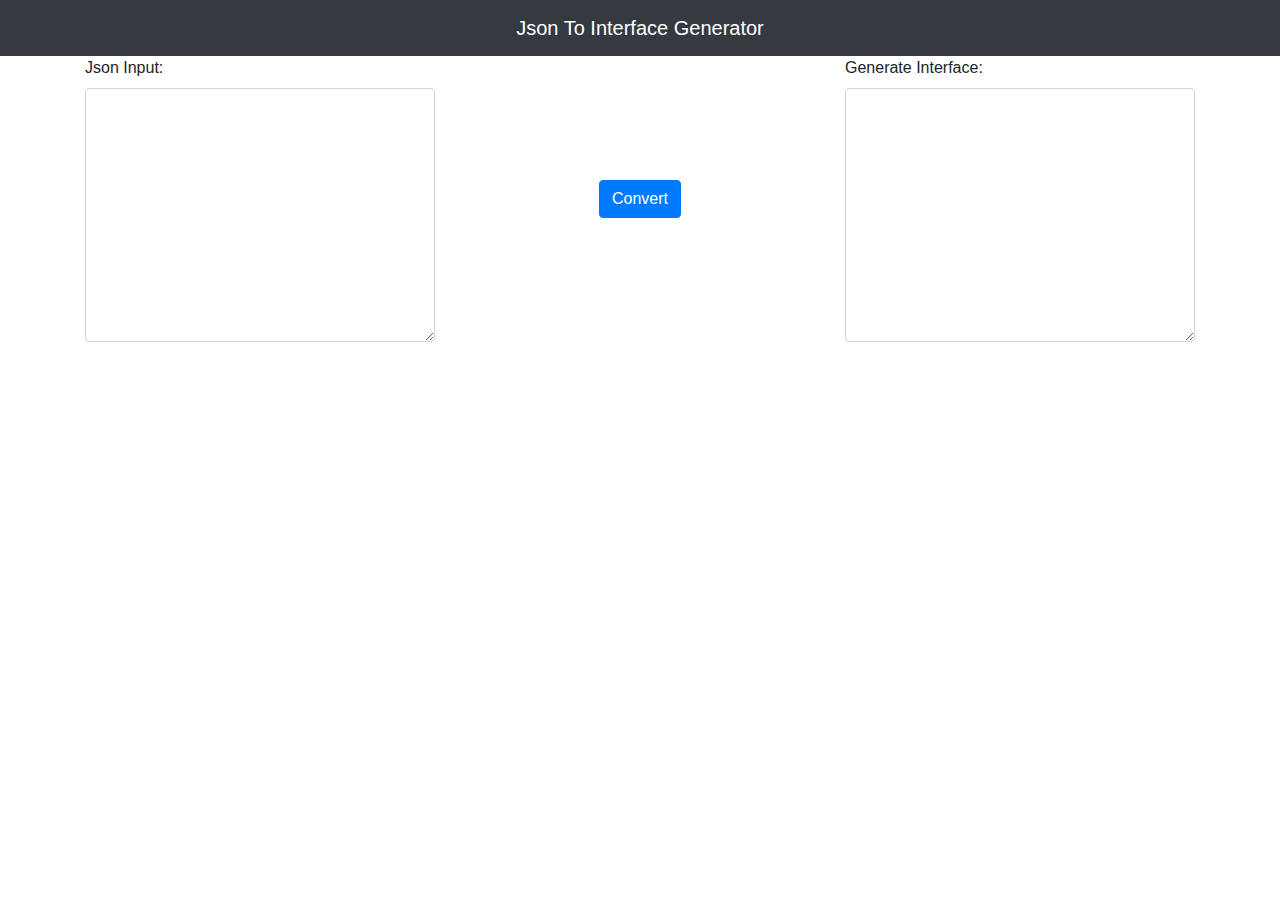
<file: index.html>
<!doctype html><html lang="en"><head><meta charset="utf-8"><title>DemoApp</title><base href="https://shahkarahmed.github.io/demo-app/"><meta name="viewport" content="width=device-width,initial-scale=1"><link rel="icon" type="image/x-icon" href="favicon.ico"><link href="styles.aa34704e72d76d88cbe0.bundle.css" rel="stylesheet"/></head><body><app-root></app-root><script type="text/javascript" src="inline.318b50c57b4eba3d437b.bundle.js"></script><script type="text/javascript" src="polyfills.8e93ac3f450806a119ad.bundle.js"></script><script type="text/javascript" src="main.389b7aef30896abb83ed.bundle.js"></script></body></html>
</file>
<file: styles.aa34704e72d76d88cbe0.bundle.css>
.wrapper{display:-webkit-box;display:-ms-flexbox;display:flex;-webkit-box-align:center;-ms-flex-align:center;align-items:center;-webkit-box-pack:center;-ms-flex-pack:center;justify-content:center}/*!
 * Bootstrap v4.3.1 (https://getbootstrap.com/)
 * Copyright 2011-2019 The Bootstrap Authors
 * Copyright 2011-2019 Twitter, Inc.
 * Licensed under MIT (https://github.com/twbs/bootstrap/blob/master/LICENSE)
 */:root{--blue:#007bff;--indigo:#6610f2;--purple:#6f42c1;--pink:#e83e8c;--red:#dc3545;--orange:#fd7e14;--yellow:#ffc107;--green:#28a745;--teal:#20c997;--cyan:#17a2b8;--white:#fff;--gray:#6c757d;--gray-dark:#343a40;--primary:#007bff;--secondary:#6c757d;--success:#28a745;--info:#17a2b8;--warning:#ffc107;--danger:#dc3545;--light:#f8f9fa;--dark:#343a40;--breakpoint-xs:0;--breakpoint-sm:576px;--breakpoint-md:768px;--breakpoint-lg:992px;--breakpoint-xl:1200px;--font-family-sans-serif:-apple-system,BlinkMacSystemFont,"Segoe UI",Roboto,"Helvetica Neue",Arial,"Noto Sans",sans-serif,"Apple Color Emoji","Segoe UI Emoji","Segoe UI Symbol","Noto Color Emoji";--font-family-monospace:SFMono-Regular,Menlo,Monaco,Consolas,"Liberation Mono","Courier New",monospace}*,::after,::before{-webkit-box-sizing:border-box;box-sizing:border-box}html{font-family:sans-serif;line-height:1.15;-webkit-text-size-adjust:100%;-webkit-tap-highlight-color:transparent}article,aside,figcaption,figure,footer,header,hgroup,main,nav,section{display:block}body{margin:0;font-family:-apple-system,BlinkMacSystemFont,"Segoe UI",Roboto,"Helvetica Neue",Arial,"Noto Sans",sans-serif,"Apple Color Emoji","Segoe UI Emoji","Segoe UI Symbol","Noto Color Emoji";font-size:1rem;font-weight:400;line-height:1.5;color:#212529;text-align:left;background-color:#fff}[tabindex="-1"]:focus{outline:0!important}hr{-webkit-box-sizing:content-box;box-sizing:content-box;height:0;overflow:visible}h1,h2,h3,h4,h5,h6{margin-top:0}dl,ol,p,ul{margin-top:0;margin-bottom:1rem}abbr[data-original-title],abbr[title]{text-decoration:underline;-webkit-text-decoration:underline dotted;text-decoration:underline dotted;cursor:help;border-bottom:0;-webkit-text-decoration-skip-ink:none;text-decoration-skip-ink:none}address{margin-bottom:1rem;font-style:normal;line-height:inherit}ol ol,ol ul,ul ol,ul ul{margin-bottom:0}dt{font-weight:700}dd{margin-bottom:.5rem;margin-left:0}blockquote,figure{margin:0 0 1rem}b,strong{font-weight:bolder}sub,sup{position:relative;font-size:75%;line-height:0;vertical-align:baseline}sub{bottom:-.25em}sup{top:-.5em}a{color:#007bff;text-decoration:none;background-color:transparent}a:hover{color:#0056b3;text-decoration:underline}a:not([href]):not([tabindex]),a:not([href]):not([tabindex]):focus,a:not([href]):not([tabindex]):hover{color:inherit;text-decoration:none}a:not([href]):not([tabindex]):focus{outline:0}code,kbd,pre,samp{font-family:SFMono-Regular,Menlo,Monaco,Consolas,"Liberation Mono","Courier New",monospace;font-size:1em}pre{margin-top:0;margin-bottom:1rem;overflow:auto}img{vertical-align:middle;border-style:none}svg{overflow:hidden;vertical-align:middle}table{border-collapse:collapse}caption{padding-top:.75rem;padding-bottom:.75rem;color:#6c757d;text-align:left;caption-side:bottom}th{text-align:inherit}label{display:inline-block;margin-bottom:.5rem}button{border-radius:0}button:focus{outline:dotted 1px;outline:-webkit-focus-ring-color auto 5px}button,input,optgroup,select,textarea{margin:0;font-family:inherit;font-size:inherit;line-height:inherit}button,input{overflow:visible}button,select{text-transform:none}select{word-wrap:normal}[type=button],[type=reset],[type=submit],button{-webkit-appearance:button}[type=button]:not(:disabled),[type=reset]:not(:disabled),[type=submit]:not(:disabled),button:not(:disabled){cursor:pointer}[type=button]::-moz-focus-inner,[type=reset]::-moz-focus-inner,[type=submit]::-moz-focus-inner,button::-moz-focus-inner{padding:0;border-style:none}input[type=checkbox],input[type=radio]{-webkit-box-sizing:border-box;box-sizing:border-box;padding:0}input[type=date],input[type=datetime-local],input[type=month],input[type=time]{-webkit-appearance:listbox}textarea{overflow:auto;resize:vertical}fieldset{min-width:0;padding:0;margin:0;border:0}legend{display:block;width:100%;max-width:100%;padding:0;margin-bottom:.5rem;font-size:1.5rem;line-height:inherit;color:inherit;white-space:normal}progress{vertical-align:baseline}[type=number]::-webkit-inner-spin-button,[type=number]::-webkit-outer-spin-button{height:auto}[type=search]{outline-offset:-2px;-webkit-appearance:none}[type=search]::-webkit-search-decoration{-webkit-appearance:none}::-webkit-file-upload-button{font:inherit;-webkit-appearance:button}output{display:inline-block}summary{display:list-item;cursor:pointer}template{display:none}[hidden]{display:none!important}.h1,.h2,.h3,.h4,.h5,.h6,h1,h2,h3,h4,h5,h6{margin-bottom:.5rem;font-weight:500;line-height:1.2}.h1,h1{font-size:2.5rem}.h2,h2{font-size:2rem}.h3,h3{font-size:1.75rem}.h4,h4{font-size:1.5rem}.h5,h5{font-size:1.25rem}.h6,h6{font-size:1rem}.lead{font-size:1.25rem;font-weight:300}.display-1{font-size:6rem;font-weight:300;line-height:1.2}.display-2{font-size:5.5rem;font-weight:300;line-height:1.2}.display-3{font-size:4.5rem;font-weight:300;line-height:1.2}.display-4{font-size:3.5rem;font-weight:300;line-height:1.2}hr{margin-top:1rem;margin-bottom:1rem;border:0;border-top:1px solid rgba(0,0,0,.1)}.small,small{font-size:80%;font-weight:400}.mark,mark{padding:.2em;background-color:#fcf8e3}.list-inline,.list-unstyled{padding-left:0;list-style:none}.list-inline-item{display:inline-block}.list-inline-item:not(:last-child){margin-right:.5rem}.initialism{font-size:90%;text-transform:uppercase}.blockquote{margin-bottom:1rem;font-size:1.25rem}.blockquote-footer{display:block;font-size:80%;color:#6c757d}.blockquote-footer::before{content:"\2014\00A0"}.img-fluid{max-width:100%;height:auto}.img-thumbnail{padding:.25rem;background-color:#fff;border:1px solid #dee2e6;border-radius:.25rem;max-width:100%;height:auto}.figure{display:inline-block}.figure-img{margin-bottom:.5rem;line-height:1}.figure-caption{font-size:90%;color:#6c757d}code{font-size:87.5%;color:#e83e8c;word-break:break-word}a>code{color:inherit}kbd{padding:.2rem .4rem;font-size:87.5%;color:#fff;background-color:#212529;border-radius:.2rem}kbd kbd{padding:0;font-size:100%;font-weight:700}pre{display:block;font-size:87.5%;color:#212529}pre code{font-size:inherit;color:inherit;word-break:normal}.pre-scrollable{max-height:340px;overflow-y:scroll}.container{width:100%;padding-right:15px;padding-left:15px;margin-right:auto;margin-left:auto}@media (min-width:576px){.container{max-width:540px}}@media (min-width:768px){.container{max-width:720px}}@media (min-width:992px){.container{max-width:960px}}@media (min-width:1200px){.container{max-width:1140px}}.container-fluid{width:100%;padding-right:15px;padding-left:15px;margin-right:auto;margin-left:auto}.row{display:-ms-flexbox;display:-webkit-box;display:flex;-ms-flex-wrap:wrap;flex-wrap:wrap;margin-right:-15px;margin-left:-15px}.no-gutters{margin-right:0;margin-left:0}.no-gutters>.col,.no-gutters>[class*=col-]{padding-right:0;padding-left:0}.col,.col-1,.col-10,.col-11,.col-12,.col-2,.col-3,.col-4,.col-5,.col-6,.col-7,.col-8,.col-9,.col-auto,.col-lg,.col-lg-1,.col-lg-10,.col-lg-11,.col-lg-12,.col-lg-2,.col-lg-3,.col-lg-4,.col-lg-5,.col-lg-6,.col-lg-7,.col-lg-8,.col-lg-9,.col-lg-auto,.col-md,.col-md-1,.col-md-10,.col-md-11,.col-md-12,.col-md-2,.col-md-3,.col-md-4,.col-md-5,.col-md-6,.col-md-7,.col-md-8,.col-md-9,.col-md-auto,.col-sm,.col-sm-1,.col-sm-10,.col-sm-11,.col-sm-12,.col-sm-2,.col-sm-3,.col-sm-4,.col-sm-5,.col-sm-6,.col-sm-7,.col-sm-8,.col-sm-9,.col-sm-auto,.col-xl,.col-xl-1,.col-xl-10,.col-xl-11,.col-xl-12,.col-xl-2,.col-xl-3,.col-xl-4,.col-xl-5,.col-xl-6,.col-xl-7,.col-xl-8,.col-xl-9,.col-xl-auto{position:relative;width:100%;padding-right:15px;padding-left:15px}.col{-ms-flex-preferred-size:0;flex-basis:0;-ms-flex-positive:1;-webkit-box-flex:1;flex-grow:1;max-width:100%}.col-auto{-ms-flex:0 0 auto;-webkit-box-flex:0;flex:0 0 auto;width:auto;max-width:100%}.col-1{-ms-flex:0 0 8.333333%;-webkit-box-flex:0;flex:0 0 8.333333%;max-width:8.333333%}.col-2{-ms-flex:0 0 16.666667%;-webkit-box-flex:0;flex:0 0 16.666667%;max-width:16.666667%}.col-3{-ms-flex:0 0 25%;-webkit-box-flex:0;flex:0 0 25%;max-width:25%}.col-4{-ms-flex:0 0 33.333333%;-webkit-box-flex:0;flex:0 0 33.333333%;max-width:33.333333%}.col-5{-ms-flex:0 0 41.666667%;-webkit-box-flex:0;flex:0 0 41.666667%;max-width:41.666667%}.col-6{-ms-flex:0 0 50%;-webkit-box-flex:0;flex:0 0 50%;max-width:50%}.col-7{-ms-flex:0 0 58.333333%;-webkit-box-flex:0;flex:0 0 58.333333%;max-width:58.333333%}.col-8{-ms-flex:0 0 66.666667%;-webkit-box-flex:0;flex:0 0 66.666667%;max-width:66.666667%}.col-9{-ms-flex:0 0 75%;-webkit-box-flex:0;flex:0 0 75%;max-width:75%}.col-10{-ms-flex:0 0 83.333333%;-webkit-box-flex:0;flex:0 0 83.333333%;max-width:83.333333%}.col-11{-ms-flex:0 0 91.666667%;-webkit-box-flex:0;flex:0 0 91.666667%;max-width:91.666667%}.col-12{-ms-flex:0 0 100%;-webkit-box-flex:0;flex:0 0 100%;max-width:100%}.order-first{-ms-flex-order:-1;-webkit-box-ordinal-group:0;order:-1}.order-last{-ms-flex-order:13;-webkit-box-ordinal-group:14;order:13}.order-0{-ms-flex-order:0;-webkit-box-ordinal-group:1;order:0}.order-1{-ms-flex-order:1;-webkit-box-ordinal-group:2;order:1}.order-2{-ms-flex-order:2;-webkit-box-ordinal-group:3;order:2}.order-3{-ms-flex-order:3;-webkit-box-ordinal-group:4;order:3}.order-4{-ms-flex-order:4;-webkit-box-ordinal-group:5;order:4}.order-5{-ms-flex-order:5;-webkit-box-ordinal-group:6;order:5}.order-6{-ms-flex-order:6;-webkit-box-ordinal-group:7;order:6}.order-7{-ms-flex-order:7;-webkit-box-ordinal-group:8;order:7}.order-8{-ms-flex-order:8;-webkit-box-ordinal-group:9;order:8}.order-9{-ms-flex-order:9;-webkit-box-ordinal-group:10;order:9}.order-10{-ms-flex-order:10;-webkit-box-ordinal-group:11;order:10}.order-11{-ms-flex-order:11;-webkit-box-ordinal-group:12;order:11}.order-12{-ms-flex-order:12;-webkit-box-ordinal-group:13;order:12}.offset-1{margin-left:8.333333%}.offset-2{margin-left:16.666667%}.offset-3{margin-left:25%}.offset-4{margin-left:33.333333%}.offset-5{margin-left:41.666667%}.offset-6{margin-left:50%}.offset-7{margin-left:58.333333%}.offset-8{margin-left:66.666667%}.offset-9{margin-left:75%}.offset-10{margin-left:83.333333%}.offset-11{margin-left:91.666667%}@media (min-width:576px){.col-sm{-ms-flex-preferred-size:0;flex-basis:0;-ms-flex-positive:1;-webkit-box-flex:1;flex-grow:1;max-width:100%}.col-sm-auto{-ms-flex:0 0 auto;-webkit-box-flex:0;flex:0 0 auto;width:auto;max-width:100%}.col-sm-1{-ms-flex:0 0 8.333333%;-webkit-box-flex:0;flex:0 0 8.333333%;max-width:8.333333%}.col-sm-2{-ms-flex:0 0 16.666667%;-webkit-box-flex:0;flex:0 0 16.666667%;max-width:16.666667%}.col-sm-3{-ms-flex:0 0 25%;-webkit-box-flex:0;flex:0 0 25%;max-width:25%}.col-sm-4{-ms-flex:0 0 33.333333%;-webkit-box-flex:0;flex:0 0 33.333333%;max-width:33.333333%}.col-sm-5{-ms-flex:0 0 41.666667%;-webkit-box-flex:0;flex:0 0 41.666667%;max-width:41.666667%}.col-sm-6{-ms-flex:0 0 50%;-webkit-box-flex:0;flex:0 0 50%;max-width:50%}.col-sm-7{-ms-flex:0 0 58.333333%;-webkit-box-flex:0;flex:0 0 58.333333%;max-width:58.333333%}.col-sm-8{-ms-flex:0 0 66.666667%;-webkit-box-flex:0;flex:0 0 66.666667%;max-width:66.666667%}.col-sm-9{-ms-flex:0 0 75%;-webkit-box-flex:0;flex:0 0 75%;max-width:75%}.col-sm-10{-ms-flex:0 0 83.333333%;-webkit-box-flex:0;flex:0 0 83.333333%;max-width:83.333333%}.col-sm-11{-ms-flex:0 0 91.666667%;-webkit-box-flex:0;flex:0 0 91.666667%;max-width:91.666667%}.col-sm-12{-ms-flex:0 0 100%;-webkit-box-flex:0;flex:0 0 100%;max-width:100%}.order-sm-first{-ms-flex-order:-1;-webkit-box-ordinal-group:0;order:-1}.order-sm-last{-ms-flex-order:13;-webkit-box-ordinal-group:14;order:13}.order-sm-0{-ms-flex-order:0;-webkit-box-ordinal-group:1;order:0}.order-sm-1{-ms-flex-order:1;-webkit-box-ordinal-group:2;order:1}.order-sm-2{-ms-flex-order:2;-webkit-box-ordinal-group:3;order:2}.order-sm-3{-ms-flex-order:3;-webkit-box-ordinal-group:4;order:3}.order-sm-4{-ms-flex-order:4;-webkit-box-ordinal-group:5;order:4}.order-sm-5{-ms-flex-order:5;-webkit-box-ordinal-group:6;order:5}.order-sm-6{-ms-flex-order:6;-webkit-box-ordinal-group:7;order:6}.order-sm-7{-ms-flex-order:7;-webkit-box-ordinal-group:8;order:7}.order-sm-8{-ms-flex-order:8;-webkit-box-ordinal-group:9;order:8}.order-sm-9{-ms-flex-order:9;-webkit-box-ordinal-group:10;order:9}.order-sm-10{-ms-flex-order:10;-webkit-box-ordinal-group:11;order:10}.order-sm-11{-ms-flex-order:11;-webkit-box-ordinal-group:12;order:11}.order-sm-12{-ms-flex-order:12;-webkit-box-ordinal-group:13;order:12}.offset-sm-0{margin-left:0}.offset-sm-1{margin-left:8.333333%}.offset-sm-2{margin-left:16.666667%}.offset-sm-3{margin-left:25%}.offset-sm-4{margin-left:33.333333%}.offset-sm-5{margin-left:41.666667%}.offset-sm-6{margin-left:50%}.offset-sm-7{margin-left:58.333333%}.offset-sm-8{margin-left:66.666667%}.offset-sm-9{margin-left:75%}.offset-sm-10{margin-left:83.333333%}.offset-sm-11{margin-left:91.666667%}}@media (min-width:768px){.col-md{-ms-flex-preferred-size:0;flex-basis:0;-ms-flex-positive:1;-webkit-box-flex:1;flex-grow:1;max-width:100%}.col-md-auto{-ms-flex:0 0 auto;-webkit-box-flex:0;flex:0 0 auto;width:auto;max-width:100%}.col-md-1{-ms-flex:0 0 8.333333%;-webkit-box-flex:0;flex:0 0 8.333333%;max-width:8.333333%}.col-md-2{-ms-flex:0 0 16.666667%;-webkit-box-flex:0;flex:0 0 16.666667%;max-width:16.666667%}.col-md-3{-ms-flex:0 0 25%;-webkit-box-flex:0;flex:0 0 25%;max-width:25%}.col-md-4{-ms-flex:0 0 33.333333%;-webkit-box-flex:0;flex:0 0 33.333333%;max-width:33.333333%}.col-md-5{-ms-flex:0 0 41.666667%;-webkit-box-flex:0;flex:0 0 41.666667%;max-width:41.666667%}.col-md-6{-ms-flex:0 0 50%;-webkit-box-flex:0;flex:0 0 50%;max-width:50%}.col-md-7{-ms-flex:0 0 58.333333%;-webkit-box-flex:0;flex:0 0 58.333333%;max-width:58.333333%}.col-md-8{-ms-flex:0 0 66.666667%;-webkit-box-flex:0;flex:0 0 66.666667%;max-width:66.666667%}.col-md-9{-ms-flex:0 0 75%;-webkit-box-flex:0;flex:0 0 75%;max-width:75%}.col-md-10{-ms-flex:0 0 83.333333%;-webkit-box-flex:0;flex:0 0 83.333333%;max-width:83.333333%}.col-md-11{-ms-flex:0 0 91.666667%;-webkit-box-flex:0;flex:0 0 91.666667%;max-width:91.666667%}.col-md-12{-ms-flex:0 0 100%;-webkit-box-flex:0;flex:0 0 100%;max-width:100%}.order-md-first{-ms-flex-order:-1;-webkit-box-ordinal-group:0;order:-1}.order-md-last{-ms-flex-order:13;-webkit-box-ordinal-group:14;order:13}.order-md-0{-ms-flex-order:0;-webkit-box-ordinal-group:1;order:0}.order-md-1{-ms-flex-order:1;-webkit-box-ordinal-group:2;order:1}.order-md-2{-ms-flex-order:2;-webkit-box-ordinal-group:3;order:2}.order-md-3{-ms-flex-order:3;-webkit-box-ordinal-group:4;order:3}.order-md-4{-ms-flex-order:4;-webkit-box-ordinal-group:5;order:4}.order-md-5{-ms-flex-order:5;-webkit-box-ordinal-group:6;order:5}.order-md-6{-ms-flex-order:6;-webkit-box-ordinal-group:7;order:6}.order-md-7{-ms-flex-order:7;-webkit-box-ordinal-group:8;order:7}.order-md-8{-ms-flex-order:8;-webkit-box-ordinal-group:9;order:8}.order-md-9{-ms-flex-order:9;-webkit-box-ordinal-group:10;order:9}.order-md-10{-ms-flex-order:10;-webkit-box-ordinal-group:11;order:10}.order-md-11{-ms-flex-order:11;-webkit-box-ordinal-group:12;order:11}.order-md-12{-ms-flex-order:12;-webkit-box-ordinal-group:13;order:12}.offset-md-0{margin-left:0}.offset-md-1{margin-left:8.333333%}.offset-md-2{margin-left:16.666667%}.offset-md-3{margin-left:25%}.offset-md-4{margin-left:33.333333%}.offset-md-5{margin-left:41.666667%}.offset-md-6{margin-left:50%}.offset-md-7{margin-left:58.333333%}.offset-md-8{margin-left:66.666667%}.offset-md-9{margin-left:75%}.offset-md-10{margin-left:83.333333%}.offset-md-11{margin-left:91.666667%}}@media (min-width:992px){.col-lg{-ms-flex-preferred-size:0;flex-basis:0;-ms-flex-positive:1;-webkit-box-flex:1;flex-grow:1;max-width:100%}.col-lg-auto{-ms-flex:0 0 auto;-webkit-box-flex:0;flex:0 0 auto;width:auto;max-width:100%}.col-lg-1{-ms-flex:0 0 8.333333%;-webkit-box-flex:0;flex:0 0 8.333333%;max-width:8.333333%}.col-lg-2{-ms-flex:0 0 16.666667%;-webkit-box-flex:0;flex:0 0 16.666667%;max-width:16.666667%}.col-lg-3{-ms-flex:0 0 25%;-webkit-box-flex:0;flex:0 0 25%;max-width:25%}.col-lg-4{-ms-flex:0 0 33.333333%;-webkit-box-flex:0;flex:0 0 33.333333%;max-width:33.333333%}.col-lg-5{-ms-flex:0 0 41.666667%;-webkit-box-flex:0;flex:0 0 41.666667%;max-width:41.666667%}.col-lg-6{-ms-flex:0 0 50%;-webkit-box-flex:0;flex:0 0 50%;max-width:50%}.col-lg-7{-ms-flex:0 0 58.333333%;-webkit-box-flex:0;flex:0 0 58.333333%;max-width:58.333333%}.col-lg-8{-ms-flex:0 0 66.666667%;-webkit-box-flex:0;flex:0 0 66.666667%;max-width:66.666667%}.col-lg-9{-ms-flex:0 0 75%;-webkit-box-flex:0;flex:0 0 75%;max-width:75%}.col-lg-10{-ms-flex:0 0 83.333333%;-webkit-box-flex:0;flex:0 0 83.333333%;max-width:83.333333%}.col-lg-11{-ms-flex:0 0 91.666667%;-webkit-box-flex:0;flex:0 0 91.666667%;max-width:91.666667%}.col-lg-12{-ms-flex:0 0 100%;-webkit-box-flex:0;flex:0 0 100%;max-width:100%}.order-lg-first{-ms-flex-order:-1;-webkit-box-ordinal-group:0;order:-1}.order-lg-last{-ms-flex-order:13;-webkit-box-ordinal-group:14;order:13}.order-lg-0{-ms-flex-order:0;-webkit-box-ordinal-group:1;order:0}.order-lg-1{-ms-flex-order:1;-webkit-box-ordinal-group:2;order:1}.order-lg-2{-ms-flex-order:2;-webkit-box-ordinal-group:3;order:2}.order-lg-3{-ms-flex-order:3;-webkit-box-ordinal-group:4;order:3}.order-lg-4{-ms-flex-order:4;-webkit-box-ordinal-group:5;order:4}.order-lg-5{-ms-flex-order:5;-webkit-box-ordinal-group:6;order:5}.order-lg-6{-ms-flex-order:6;-webkit-box-ordinal-group:7;order:6}.order-lg-7{-ms-flex-order:7;-webkit-box-ordinal-group:8;order:7}.order-lg-8{-ms-flex-order:8;-webkit-box-ordinal-group:9;order:8}.order-lg-9{-ms-flex-order:9;-webkit-box-ordinal-group:10;order:9}.order-lg-10{-ms-flex-order:10;-webkit-box-ordinal-group:11;order:10}.order-lg-11{-ms-flex-order:11;-webkit-box-ordinal-group:12;order:11}.order-lg-12{-ms-flex-order:12;-webkit-box-ordinal-group:13;order:12}.offset-lg-0{margin-left:0}.offset-lg-1{margin-left:8.333333%}.offset-lg-2{margin-left:16.666667%}.offset-lg-3{margin-left:25%}.offset-lg-4{margin-left:33.333333%}.offset-lg-5{margin-left:41.666667%}.offset-lg-6{margin-left:50%}.offset-lg-7{margin-left:58.333333%}.offset-lg-8{margin-left:66.666667%}.offset-lg-9{margin-left:75%}.offset-lg-10{margin-left:83.333333%}.offset-lg-11{margin-left:91.666667%}}@media (min-width:1200px){.col-xl{-ms-flex-preferred-size:0;flex-basis:0;-ms-flex-positive:1;-webkit-box-flex:1;flex-grow:1;max-width:100%}.col-xl-auto{-ms-flex:0 0 auto;-webkit-box-flex:0;flex:0 0 auto;width:auto;max-width:100%}.col-xl-1{-ms-flex:0 0 8.333333%;-webkit-box-flex:0;flex:0 0 8.333333%;max-width:8.333333%}.col-xl-2{-ms-flex:0 0 16.666667%;-webkit-box-flex:0;flex:0 0 16.666667%;max-width:16.666667%}.col-xl-3{-ms-flex:0 0 25%;-webkit-box-flex:0;flex:0 0 25%;max-width:25%}.col-xl-4{-ms-flex:0 0 33.333333%;-webkit-box-flex:0;flex:0 0 33.333333%;max-width:33.333333%}.col-xl-5{-ms-flex:0 0 41.666667%;-webkit-box-flex:0;flex:0 0 41.666667%;max-width:41.666667%}.col-xl-6{-ms-flex:0 0 50%;-webkit-box-flex:0;flex:0 0 50%;max-width:50%}.col-xl-7{-ms-flex:0 0 58.333333%;-webkit-box-flex:0;flex:0 0 58.333333%;max-width:58.333333%}.col-xl-8{-ms-flex:0 0 66.666667%;-webkit-box-flex:0;flex:0 0 66.666667%;max-width:66.666667%}.col-xl-9{-ms-flex:0 0 75%;-webkit-box-flex:0;flex:0 0 75%;max-width:75%}.col-xl-10{-ms-flex:0 0 83.333333%;-webkit-box-flex:0;flex:0 0 83.333333%;max-width:83.333333%}.col-xl-11{-ms-flex:0 0 91.666667%;-webkit-box-flex:0;flex:0 0 91.666667%;max-width:91.666667%}.col-xl-12{-ms-flex:0 0 100%;-webkit-box-flex:0;flex:0 0 100%;max-width:100%}.order-xl-first{-ms-flex-order:-1;-webkit-box-ordinal-group:0;order:-1}.order-xl-last{-ms-flex-order:13;-webkit-box-ordinal-group:14;order:13}.order-xl-0{-ms-flex-order:0;-webkit-box-ordinal-group:1;order:0}.order-xl-1{-ms-flex-order:1;-webkit-box-ordinal-group:2;order:1}.order-xl-2{-ms-flex-order:2;-webkit-box-ordinal-group:3;order:2}.order-xl-3{-ms-flex-order:3;-webkit-box-ordinal-group:4;order:3}.order-xl-4{-ms-flex-order:4;-webkit-box-ordinal-group:5;order:4}.order-xl-5{-ms-flex-order:5;-webkit-box-ordinal-group:6;order:5}.order-xl-6{-ms-flex-order:6;-webkit-box-ordinal-group:7;order:6}.order-xl-7{-ms-flex-order:7;-webkit-box-ordinal-group:8;order:7}.order-xl-8{-ms-flex-order:8;-webkit-box-ordinal-group:9;order:8}.order-xl-9{-ms-flex-order:9;-webkit-box-ordinal-group:10;order:9}.order-xl-10{-ms-flex-order:10;-webkit-box-ordinal-group:11;order:10}.order-xl-11{-ms-flex-order:11;-webkit-box-ordinal-group:12;order:11}.order-xl-12{-ms-flex-order:12;-webkit-box-ordinal-group:13;order:12}.offset-xl-0{margin-left:0}.offset-xl-1{margin-left:8.333333%}.offset-xl-2{margin-left:16.666667%}.offset-xl-3{margin-left:25%}.offset-xl-4{margin-left:33.333333%}.offset-xl-5{margin-left:41.666667%}.offset-xl-6{margin-left:50%}.offset-xl-7{margin-left:58.333333%}.offset-xl-8{margin-left:66.666667%}.offset-xl-9{margin-left:75%}.offset-xl-10{margin-left:83.333333%}.offset-xl-11{margin-left:91.666667%}}.table{width:100%;margin-bottom:1rem;color:#212529}.table td,.table th{padding:.75rem;vertical-align:top;border-top:1px solid #dee2e6}.table thead th{vertical-align:bottom;border-bottom:2px solid #dee2e6}.table tbody+tbody{border-top:2px solid #dee2e6}.table-sm td,.table-sm th{padding:.3rem}.table-bordered,.table-bordered td,.table-bordered th{border:1px solid #dee2e6}.table-bordered thead td,.table-bordered thead th{border-bottom-width:2px}.table-borderless tbody+tbody,.table-borderless td,.table-borderless th,.table-borderless thead th{border:0}.table-striped tbody tr:nth-of-type(odd){background-color:rgba(0,0,0,.05)}.table-hover tbody tr:hover{color:#212529;background-color:rgba(0,0,0,.075)}.table-primary,.table-primary>td,.table-primary>th{background-color:#b8daff}.table-primary tbody+tbody,.table-primary td,.table-primary th,.table-primary thead th{border-color:#7abaff}.table-hover .table-primary:hover,.table-hover .table-primary:hover>td,.table-hover .table-primary:hover>th{background-color:#9fcdff}.table-secondary,.table-secondary>td,.table-secondary>th{background-color:#d6d8db}.table-secondary tbody+tbody,.table-secondary td,.table-secondary th,.table-secondary thead th{border-color:#b3b7bb}.table-hover .table-secondary:hover,.table-hover .table-secondary:hover>td,.table-hover .table-secondary:hover>th{background-color:#c8cbcf}.table-success,.table-success>td,.table-success>th{background-color:#c3e6cb}.table-success tbody+tbody,.table-success td,.table-success th,.table-success thead th{border-color:#8fd19e}.table-hover .table-success:hover,.table-hover .table-success:hover>td,.table-hover .table-success:hover>th{background-color:#b1dfbb}.table-info,.table-info>td,.table-info>th{background-color:#bee5eb}.table-info tbody+tbody,.table-info td,.table-info th,.table-info thead th{border-color:#86cfda}.table-hover .table-info:hover,.table-hover .table-info:hover>td,.table-hover .table-info:hover>th{background-color:#abdde5}.table-warning,.table-warning>td,.table-warning>th{background-color:#ffeeba}.table-warning tbody+tbody,.table-warning td,.table-warning th,.table-warning thead th{border-color:#ffdf7e}.table-hover .table-warning:hover,.table-hover .table-warning:hover>td,.table-hover .table-warning:hover>th{background-color:#ffe8a1}.table-danger,.table-danger>td,.table-danger>th{background-color:#f5c6cb}.table-danger tbody+tbody,.table-danger td,.table-danger th,.table-danger thead th{border-color:#ed969e}.table-hover .table-danger:hover,.table-hover .table-danger:hover>td,.table-hover .table-danger:hover>th{background-color:#f1b0b7}.table-light,.table-light>td,.table-light>th{background-color:#fdfdfe}.table-light tbody+tbody,.table-light td,.table-light th,.table-light thead th{border-color:#fbfcfc}.table-hover .table-light:hover,.table-hover .table-light:hover>td,.table-hover .table-light:hover>th{background-color:#ececf6}.table-dark,.table-dark>td,.table-dark>th{background-color:#c6c8ca}.table-dark tbody+tbody,.table-dark td,.table-dark th,.table-dark thead th{border-color:#95999c}.table-hover .table-dark:hover,.table-hover .table-dark:hover>td,.table-hover .table-dark:hover>th{background-color:#b9bbbe}.table-active,.table-active>td,.table-active>th,.table-hover .table-active:hover,.table-hover .table-active:hover>td,.table-hover .table-active:hover>th{background-color:rgba(0,0,0,.075)}.table .thead-dark th{color:#fff;background-color:#343a40;border-color:#454d55}.table .thead-light th{color:#495057;background-color:#e9ecef;border-color:#dee2e6}.table-dark{color:#fff;background-color:#343a40}.table-dark td,.table-dark th,.table-dark thead th{border-color:#454d55}.table-dark.table-bordered{border:0}.table-dark.table-striped tbody tr:nth-of-type(odd){background-color:rgba(255,255,255,.05)}.table-dark.table-hover tbody tr:hover{color:#fff;background-color:rgba(255,255,255,.075)}@media (max-width:575.98px){.table-responsive-sm{display:block;width:100%;overflow-x:auto;-webkit-overflow-scrolling:touch}.table-responsive-sm>.table-bordered{border:0}}@media (max-width:767.98px){.table-responsive-md{display:block;width:100%;overflow-x:auto;-webkit-overflow-scrolling:touch}.table-responsive-md>.table-bordered{border:0}}@media (max-width:991.98px){.table-responsive-lg{display:block;width:100%;overflow-x:auto;-webkit-overflow-scrolling:touch}.table-responsive-lg>.table-bordered{border:0}}@media (max-width:1199.98px){.table-responsive-xl{display:block;width:100%;overflow-x:auto;-webkit-overflow-scrolling:touch}.table-responsive-xl>.table-bordered{border:0}}.table-responsive{display:block;width:100%;overflow-x:auto;-webkit-overflow-scrolling:touch}.table-responsive>.table-bordered{border:0}.form-control{display:block;width:100%;height:calc(1.5em + .75rem + 2px);padding:.375rem .75rem;font-size:1rem;font-weight:400;line-height:1.5;color:#495057;background-color:#fff;background-clip:padding-box;border:1px solid #ced4da;border-radius:.25rem;-webkit-transition:border-color .15s ease-in-out,-webkit-box-shadow .15s ease-in-out;transition:border-color .15s ease-in-out,box-shadow .15s ease-in-out,-webkit-box-shadow .15s ease-in-out}@media (prefers-reduced-motion:reduce){.form-control{-webkit-transition:none;transition:none}}.form-control::-ms-expand{background-color:transparent;border:0}.form-control:focus{color:#495057;background-color:#fff;border-color:#80bdff;outline:0;-webkit-box-shadow:0 0 0 .2rem rgba(0,123,255,.25);box-shadow:0 0 0 .2rem rgba(0,123,255,.25)}.form-control::-webkit-input-placeholder{color:#6c757d;opacity:1}.form-control:-ms-input-placeholder{color:#6c757d;opacity:1}.form-control::-ms-input-placeholder{color:#6c757d;opacity:1}.form-control::placeholder{color:#6c757d;opacity:1}.form-control:disabled,.form-control[readonly]{background-color:#e9ecef;opacity:1}select.form-control:focus::-ms-value{color:#495057;background-color:#fff}.form-control-file,.form-control-range{display:block;width:100%}.col-form-label{padding-top:calc(.375rem + 1px);padding-bottom:calc(.375rem + 1px);margin-bottom:0;font-size:inherit;line-height:1.5}.col-form-label-lg{padding-top:calc(.5rem + 1px);padding-bottom:calc(.5rem + 1px);font-size:1.25rem;line-height:1.5}.col-form-label-sm{padding-top:calc(.25rem + 1px);padding-bottom:calc(.25rem + 1px);font-size:.875rem;line-height:1.5}.form-control-plaintext{display:block;width:100%;padding-top:.375rem;padding-bottom:.375rem;margin-bottom:0;line-height:1.5;color:#212529;background-color:transparent;border:solid transparent;border-width:1px 0}.form-control-plaintext.form-control-lg,.form-control-plaintext.form-control-sm{padding-right:0;padding-left:0}.form-control-sm{height:calc(1.5em + .5rem + 2px);padding:.25rem .5rem;font-size:.875rem;line-height:1.5;border-radius:.2rem}.form-control-lg{height:calc(1.5em + 1rem + 2px);padding:.5rem 1rem;font-size:1.25rem;line-height:1.5;border-radius:.3rem}select.form-control[multiple],select.form-control[size],textarea.form-control{height:auto}.form-group{margin-bottom:1rem}.form-text{display:block;margin-top:.25rem}.form-row{display:-ms-flexbox;display:-webkit-box;display:flex;-ms-flex-wrap:wrap;flex-wrap:wrap;margin-right:-5px;margin-left:-5px}.form-row>.col,.form-row>[class*=col-]{padding-right:5px;padding-left:5px}.form-check{position:relative;display:block;padding-left:1.25rem}.form-check-input{position:absolute;margin-top:.3rem;margin-left:-1.25rem}.form-check-input:disabled~.form-check-label{color:#6c757d}.form-check-label{margin-bottom:0}.form-check-inline{display:-ms-inline-flexbox;display:-webkit-inline-box;display:inline-flex;-ms-flex-align:center;-webkit-box-align:center;align-items:center;padding-left:0;margin-right:.75rem}.form-check-inline .form-check-input{position:static;margin-top:0;margin-right:.3125rem;margin-left:0}.valid-feedback{display:none;width:100%;margin-top:.25rem;font-size:80%;color:#28a745}.valid-tooltip{position:absolute;top:100%;z-index:5;display:none;max-width:100%;padding:.25rem .5rem;margin-top:.1rem;font-size:.875rem;line-height:1.5;color:#fff;background-color:rgba(40,167,69,.9);border-radius:.25rem}.form-control.is-valid,.was-validated .form-control:valid{border-color:#28a745;padding-right:calc(1.5em + .75rem);background-image:url("data:image/svg+xml,%3csvg xmlns='http://www.w3.org/2000/svg' viewBox='0 0 8 8'%3e%3cpath fill='%2328a745' d='M2.3 6.73L.6 4.53c-.4-1.04.46-1.4 1.1-.8l1.1 1.4 3.4-3.8c.6-.63 1.6-.27 1.2.7l-4 4.6c-.43.5-.8.4-1.1.1z'/%3e%3c/svg%3e");background-repeat:no-repeat;background-position:center right calc(.375em + .1875rem);background-size:calc(.75em + .375rem) calc(.75em + .375rem)}.form-control.is-valid:focus,.was-validated .form-control:valid:focus{border-color:#28a745;-webkit-box-shadow:0 0 0 .2rem rgba(40,167,69,.25);box-shadow:0 0 0 .2rem rgba(40,167,69,.25)}.form-control.is-valid~.valid-feedback,.form-control.is-valid~.valid-tooltip,.was-validated .form-control:valid~.valid-feedback,.was-validated .form-control:valid~.valid-tooltip{display:block}.was-validated textarea.form-control:valid,textarea.form-control.is-valid{padding-right:calc(1.5em + .75rem);background-position:top calc(.375em + .1875rem) right calc(.375em + .1875rem)}.custom-select.is-valid,.was-validated .custom-select:valid{border-color:#28a745;padding-right:calc((1em + .75rem) * 3 / 4 + 1.75rem);background:url("data:image/svg+xml,%3csvg xmlns='http://www.w3.org/2000/svg' viewBox='0 0 4 5'%3e%3cpath fill='%23343a40' d='M2 0L0 2h4zm0 5L0 3h4z'/%3e%3c/svg%3e") right .75rem center/8px 10px no-repeat,url("data:image/svg+xml,%3csvg xmlns='http://www.w3.org/2000/svg' viewBox='0 0 8 8'%3e%3cpath fill='%2328a745' d='M2.3 6.73L.6 4.53c-.4-1.04.46-1.4 1.1-.8l1.1 1.4 3.4-3.8c.6-.63 1.6-.27 1.2.7l-4 4.6c-.43.5-.8.4-1.1.1z'/%3e%3c/svg%3e") center right 1.75rem/calc(.75em + .375rem) calc(.75em + .375rem) no-repeat #fff}.custom-select.is-valid:focus,.was-validated .custom-select:valid:focus{border-color:#28a745;-webkit-box-shadow:0 0 0 .2rem rgba(40,167,69,.25);box-shadow:0 0 0 .2rem rgba(40,167,69,.25)}.custom-select.is-valid~.valid-feedback,.custom-select.is-valid~.valid-tooltip,.was-validated .custom-select:valid~.valid-feedback,.was-validated .custom-select:valid~.valid-tooltip{display:block}.form-control-file.is-valid~.valid-feedback,.form-control-file.is-valid~.valid-tooltip,.was-validated .form-control-file:valid~.valid-feedback,.was-validated .form-control-file:valid~.valid-tooltip{display:block}.form-check-input.is-valid~.form-check-label,.was-validated .form-check-input:valid~.form-check-label{color:#28a745}.form-check-input.is-valid~.valid-feedback,.form-check-input.is-valid~.valid-tooltip,.was-validated .form-check-input:valid~.valid-feedback,.was-validated .form-check-input:valid~.valid-tooltip{display:block}.custom-control-input.is-valid~.custom-control-label,.was-validated .custom-control-input:valid~.custom-control-label{color:#28a745}.custom-control-input.is-valid~.custom-control-label::before,.was-validated .custom-control-input:valid~.custom-control-label::before{border-color:#28a745}.custom-control-input.is-valid~.valid-feedback,.custom-control-input.is-valid~.valid-tooltip,.was-validated .custom-control-input:valid~.valid-feedback,.was-validated .custom-control-input:valid~.valid-tooltip{display:block}.custom-control-input.is-valid:checked~.custom-control-label::before,.was-validated .custom-control-input:valid:checked~.custom-control-label::before{border-color:#34ce57;background-color:#34ce57}.custom-control-input.is-valid:focus~.custom-control-label::before,.was-validated .custom-control-input:valid:focus~.custom-control-label::before{-webkit-box-shadow:0 0 0 .2rem rgba(40,167,69,.25);box-shadow:0 0 0 .2rem rgba(40,167,69,.25)}.custom-control-input.is-valid:focus:not(:checked)~.custom-control-label::before,.was-validated .custom-control-input:valid:focus:not(:checked)~.custom-control-label::before{border-color:#28a745}.custom-file-input.is-valid~.custom-file-label,.was-validated .custom-file-input:valid~.custom-file-label{border-color:#28a745}.custom-file-input.is-valid~.valid-feedback,.custom-file-input.is-valid~.valid-tooltip,.was-validated .custom-file-input:valid~.valid-feedback,.was-validated .custom-file-input:valid~.valid-tooltip{display:block}.custom-file-input.is-valid:focus~.custom-file-label,.was-validated .custom-file-input:valid:focus~.custom-file-label{border-color:#28a745;-webkit-box-shadow:0 0 0 .2rem rgba(40,167,69,.25);box-shadow:0 0 0 .2rem rgba(40,167,69,.25)}.invalid-feedback{display:none;width:100%;margin-top:.25rem;font-size:80%;color:#dc3545}.invalid-tooltip{position:absolute;top:100%;z-index:5;display:none;max-width:100%;padding:.25rem .5rem;margin-top:.1rem;font-size:.875rem;line-height:1.5;color:#fff;background-color:rgba(220,53,69,.9);border-radius:.25rem}.form-control.is-invalid,.was-validated .form-control:invalid{border-color:#dc3545;padding-right:calc(1.5em + .75rem);background-image:url("data:image/svg+xml,%3csvg xmlns='http://www.w3.org/2000/svg' fill='%23dc3545' viewBox='-2 -2 7 7'%3e%3cpath stroke='%23dc3545' d='M0 0l3 3m0-3L0 3'/%3e%3ccircle r='.5'/%3e%3ccircle cx='3' r='.5'/%3e%3ccircle cy='3' r='.5'/%3e%3ccircle cx='3' cy='3' r='.5'/%3e%3c/svg%3E");background-repeat:no-repeat;background-position:center right calc(.375em + .1875rem);background-size:calc(.75em + .375rem) calc(.75em + .375rem)}.form-control.is-invalid:focus,.was-validated .form-control:invalid:focus{border-color:#dc3545;-webkit-box-shadow:0 0 0 .2rem rgba(220,53,69,.25);box-shadow:0 0 0 .2rem rgba(220,53,69,.25)}.form-control.is-invalid~.invalid-feedback,.form-control.is-invalid~.invalid-tooltip,.was-validated .form-control:invalid~.invalid-feedback,.was-validated .form-control:invalid~.invalid-tooltip{display:block}.was-validated textarea.form-control:invalid,textarea.form-control.is-invalid{padding-right:calc(1.5em + .75rem);background-position:top calc(.375em + .1875rem) right calc(.375em + .1875rem)}.custom-select.is-invalid,.was-validated .custom-select:invalid{border-color:#dc3545;padding-right:calc((1em + .75rem) * 3 / 4 + 1.75rem);background:url("data:image/svg+xml,%3csvg xmlns='http://www.w3.org/2000/svg' viewBox='0 0 4 5'%3e%3cpath fill='%23343a40' d='M2 0L0 2h4zm0 5L0 3h4z'/%3e%3c/svg%3e") right .75rem center/8px 10px no-repeat,url("data:image/svg+xml,%3csvg xmlns='http://www.w3.org/2000/svg' fill='%23dc3545' viewBox='-2 -2 7 7'%3e%3cpath stroke='%23dc3545' d='M0 0l3 3m0-3L0 3'/%3e%3ccircle r='.5'/%3e%3ccircle cx='3' r='.5'/%3e%3ccircle cy='3' r='.5'/%3e%3ccircle cx='3' cy='3' r='.5'/%3e%3c/svg%3E") center right 1.75rem/calc(.75em + .375rem) calc(.75em + .375rem) no-repeat #fff}.custom-select.is-invalid:focus,.was-validated .custom-select:invalid:focus{border-color:#dc3545;-webkit-box-shadow:0 0 0 .2rem rgba(220,53,69,.25);box-shadow:0 0 0 .2rem rgba(220,53,69,.25)}.custom-select.is-invalid~.invalid-feedback,.custom-select.is-invalid~.invalid-tooltip,.was-validated .custom-select:invalid~.invalid-feedback,.was-validated .custom-select:invalid~.invalid-tooltip{display:block}.form-control-file.is-invalid~.invalid-feedback,.form-control-file.is-invalid~.invalid-tooltip,.was-validated .form-control-file:invalid~.invalid-feedback,.was-validated .form-control-file:invalid~.invalid-tooltip{display:block}.form-check-input.is-invalid~.form-check-label,.was-validated .form-check-input:invalid~.form-check-label{color:#dc3545}.form-check-input.is-invalid~.invalid-feedback,.form-check-input.is-invalid~.invalid-tooltip,.was-validated .form-check-input:invalid~.invalid-feedback,.was-validated .form-check-input:invalid~.invalid-tooltip{display:block}.custom-control-input.is-invalid~.custom-control-label,.was-validated .custom-control-input:invalid~.custom-control-label{color:#dc3545}.custom-control-input.is-invalid~.custom-control-label::before,.was-validated .custom-control-input:invalid~.custom-control-label::before{border-color:#dc3545}.custom-control-input.is-invalid~.invalid-feedback,.custom-control-input.is-invalid~.invalid-tooltip,.was-validated .custom-control-input:invalid~.invalid-feedback,.was-validated .custom-control-input:invalid~.invalid-tooltip{display:block}.custom-control-input.is-invalid:checked~.custom-control-label::before,.was-validated .custom-control-input:invalid:checked~.custom-control-label::before{border-color:#e4606d;background-color:#e4606d}.custom-control-input.is-invalid:focus~.custom-control-label::before,.was-validated .custom-control-input:invalid:focus~.custom-control-label::before{-webkit-box-shadow:0 0 0 .2rem rgba(220,53,69,.25);box-shadow:0 0 0 .2rem rgba(220,53,69,.25)}.custom-control-input.is-invalid:focus:not(:checked)~.custom-control-label::before,.was-validated .custom-control-input:invalid:focus:not(:checked)~.custom-control-label::before{border-color:#dc3545}.custom-file-input.is-invalid~.custom-file-label,.was-validated .custom-file-input:invalid~.custom-file-label{border-color:#dc3545}.custom-file-input.is-invalid~.invalid-feedback,.custom-file-input.is-invalid~.invalid-tooltip,.was-validated .custom-file-input:invalid~.invalid-feedback,.was-validated .custom-file-input:invalid~.invalid-tooltip{display:block}.custom-file-input.is-invalid:focus~.custom-file-label,.was-validated .custom-file-input:invalid:focus~.custom-file-label{border-color:#dc3545;-webkit-box-shadow:0 0 0 .2rem rgba(220,53,69,.25);box-shadow:0 0 0 .2rem rgba(220,53,69,.25)}.form-inline{display:-ms-flexbox;display:-webkit-box;display:flex;-ms-flex-flow:row wrap;-webkit-box-orient:horizontal;-webkit-box-direction:normal;flex-flow:row wrap;-ms-flex-align:center;-webkit-box-align:center;align-items:center}.form-inline .form-check{width:100%}@media (min-width:576px){.form-inline label{display:-ms-flexbox;display:-webkit-box;display:flex;-ms-flex-align:center;-webkit-box-align:center;align-items:center;-ms-flex-pack:center;-webkit-box-pack:center;justify-content:center;margin-bottom:0}.form-inline .form-group{display:-ms-flexbox;display:-webkit-box;display:flex;-ms-flex:0 0 auto;-webkit-box-flex:0;flex:0 0 auto;-ms-flex-flow:row wrap;-webkit-box-orient:horizontal;-webkit-box-direction:normal;flex-flow:row wrap;-ms-flex-align:center;-webkit-box-align:center;align-items:center;margin-bottom:0}.form-inline .form-control{display:inline-block;width:auto;vertical-align:middle}.form-inline .form-control-plaintext{display:inline-block}.form-inline .custom-select,.form-inline .input-group{width:auto}.form-inline .form-check{display:-ms-flexbox;display:-webkit-box;display:flex;-ms-flex-align:center;-webkit-box-align:center;align-items:center;-ms-flex-pack:center;-webkit-box-pack:center;justify-content:center;width:auto;padding-left:0}.form-inline .form-check-input{position:relative;-ms-flex-negative:0;flex-shrink:0;margin-top:0;margin-right:.25rem;margin-left:0}.form-inline .custom-control{-ms-flex-align:center;-webkit-box-align:center;align-items:center;-ms-flex-pack:center;-webkit-box-pack:center;justify-content:center}.form-inline .custom-control-label{margin-bottom:0}}.btn{display:inline-block;font-weight:400;color:#212529;text-align:center;vertical-align:middle;-webkit-user-select:none;-moz-user-select:none;-ms-user-select:none;user-select:none;background-color:transparent;border:1px solid transparent;padding:.375rem .75rem;font-size:1rem;line-height:1.5;border-radius:.25rem;-webkit-transition:color .15s ease-in-out,background-color .15s ease-in-out,border-color .15s ease-in-out,-webkit-box-shadow .15s ease-in-out;transition:color .15s ease-in-out,background-color .15s ease-in-out,border-color .15s ease-in-out,box-shadow .15s ease-in-out,-webkit-box-shadow .15s ease-in-out}@media (prefers-reduced-motion:reduce){.btn{-webkit-transition:none;transition:none}}.btn:hover{color:#212529;text-decoration:none}.btn.focus,.btn:focus{outline:0;-webkit-box-shadow:0 0 0 .2rem rgba(0,123,255,.25);box-shadow:0 0 0 .2rem rgba(0,123,255,.25)}.btn.disabled,.btn:disabled{opacity:.65}a.btn.disabled,fieldset:disabled a.btn{pointer-events:none}.btn-primary{color:#fff;background-color:#007bff;border-color:#007bff}.btn-primary:hover{color:#fff;background-color:#0069d9;border-color:#0062cc}.btn-primary.focus,.btn-primary:focus{-webkit-box-shadow:0 0 0 .2rem rgba(38,143,255,.5);box-shadow:0 0 0 .2rem rgba(38,143,255,.5)}.btn-primary.disabled,.btn-primary:disabled{color:#fff;background-color:#007bff;border-color:#007bff}.btn-primary:not(:disabled):not(.disabled).active,.btn-primary:not(:disabled):not(.disabled):active,.show>.btn-primary.dropdown-toggle{color:#fff;background-color:#0062cc;border-color:#005cbf}.btn-primary:not(:disabled):not(.disabled).active:focus,.btn-primary:not(:disabled):not(.disabled):active:focus,.show>.btn-primary.dropdown-toggle:focus{-webkit-box-shadow:0 0 0 .2rem rgba(38,143,255,.5);box-shadow:0 0 0 .2rem rgba(38,143,255,.5)}.btn-secondary{color:#fff;background-color:#6c757d;border-color:#6c757d}.btn-secondary:hover{color:#fff;background-color:#5a6268;border-color:#545b62}.btn-secondary.focus,.btn-secondary:focus{-webkit-box-shadow:0 0 0 .2rem rgba(130,138,145,.5);box-shadow:0 0 0 .2rem rgba(130,138,145,.5)}.btn-secondary.disabled,.btn-secondary:disabled{color:#fff;background-color:#6c757d;border-color:#6c757d}.btn-secondary:not(:disabled):not(.disabled).active,.btn-secondary:not(:disabled):not(.disabled):active,.show>.btn-secondary.dropdown-toggle{color:#fff;background-color:#545b62;border-color:#4e555b}.btn-secondary:not(:disabled):not(.disabled).active:focus,.btn-secondary:not(:disabled):not(.disabled):active:focus,.show>.btn-secondary.dropdown-toggle:focus{-webkit-box-shadow:0 0 0 .2rem rgba(130,138,145,.5);box-shadow:0 0 0 .2rem rgba(130,138,145,.5)}.btn-success{color:#fff;background-color:#28a745;border-color:#28a745}.btn-success:hover{color:#fff;background-color:#218838;border-color:#1e7e34}.btn-success.focus,.btn-success:focus{-webkit-box-shadow:0 0 0 .2rem rgba(72,180,97,.5);box-shadow:0 0 0 .2rem rgba(72,180,97,.5)}.btn-success.disabled,.btn-success:disabled{color:#fff;background-color:#28a745;border-color:#28a745}.btn-success:not(:disabled):not(.disabled).active,.btn-success:not(:disabled):not(.disabled):active,.show>.btn-success.dropdown-toggle{color:#fff;background-color:#1e7e34;border-color:#1c7430}.btn-success:not(:disabled):not(.disabled).active:focus,.btn-success:not(:disabled):not(.disabled):active:focus,.show>.btn-success.dropdown-toggle:focus{-webkit-box-shadow:0 0 0 .2rem rgba(72,180,97,.5);box-shadow:0 0 0 .2rem rgba(72,180,97,.5)}.btn-info{color:#fff;background-color:#17a2b8;border-color:#17a2b8}.btn-info:hover{color:#fff;background-color:#138496;border-color:#117a8b}.btn-info.focus,.btn-info:focus{-webkit-box-shadow:0 0 0 .2rem rgba(58,176,195,.5);box-shadow:0 0 0 .2rem rgba(58,176,195,.5)}.btn-info.disabled,.btn-info:disabled{color:#fff;background-color:#17a2b8;border-color:#17a2b8}.btn-info:not(:disabled):not(.disabled).active,.btn-info:not(:disabled):not(.disabled):active,.show>.btn-info.dropdown-toggle{color:#fff;background-color:#117a8b;border-color:#10707f}.btn-info:not(:disabled):not(.disabled).active:focus,.btn-info:not(:disabled):not(.disabled):active:focus,.show>.btn-info.dropdown-toggle:focus{-webkit-box-shadow:0 0 0 .2rem rgba(58,176,195,.5);box-shadow:0 0 0 .2rem rgba(58,176,195,.5)}.btn-warning{color:#212529;background-color:#ffc107;border-color:#ffc107}.btn-warning:hover{color:#212529;background-color:#e0a800;border-color:#d39e00}.btn-warning.focus,.btn-warning:focus{-webkit-box-shadow:0 0 0 .2rem rgba(222,170,12,.5);box-shadow:0 0 0 .2rem rgba(222,170,12,.5)}.btn-warning.disabled,.btn-warning:disabled{color:#212529;background-color:#ffc107;border-color:#ffc107}.btn-warning:not(:disabled):not(.disabled).active,.btn-warning:not(:disabled):not(.disabled):active,.show>.btn-warning.dropdown-toggle{color:#212529;background-color:#d39e00;border-color:#c69500}.btn-warning:not(:disabled):not(.disabled).active:focus,.btn-warning:not(:disabled):not(.disabled):active:focus,.show>.btn-warning.dropdown-toggle:focus{-webkit-box-shadow:0 0 0 .2rem rgba(222,170,12,.5);box-shadow:0 0 0 .2rem rgba(222,170,12,.5)}.btn-danger{color:#fff;background-color:#dc3545;border-color:#dc3545}.btn-danger:hover{color:#fff;background-color:#c82333;border-color:#bd2130}.btn-danger.focus,.btn-danger:focus{-webkit-box-shadow:0 0 0 .2rem rgba(225,83,97,.5);box-shadow:0 0 0 .2rem rgba(225,83,97,.5)}.btn-danger.disabled,.btn-danger:disabled{color:#fff;background-color:#dc3545;border-color:#dc3545}.btn-danger:not(:disabled):not(.disabled).active,.btn-danger:not(:disabled):not(.disabled):active,.show>.btn-danger.dropdown-toggle{color:#fff;background-color:#bd2130;border-color:#b21f2d}.btn-danger:not(:disabled):not(.disabled).active:focus,.btn-danger:not(:disabled):not(.disabled):active:focus,.show>.btn-danger.dropdown-toggle:focus{-webkit-box-shadow:0 0 0 .2rem rgba(225,83,97,.5);box-shadow:0 0 0 .2rem rgba(225,83,97,.5)}.btn-light{color:#212529;background-color:#f8f9fa;border-color:#f8f9fa}.btn-light:hover{color:#212529;background-color:#e2e6ea;border-color:#dae0e5}.btn-light.focus,.btn-light:focus{-webkit-box-shadow:0 0 0 .2rem rgba(216,217,219,.5);box-shadow:0 0 0 .2rem rgba(216,217,219,.5)}.btn-light.disabled,.btn-light:disabled{color:#212529;background-color:#f8f9fa;border-color:#f8f9fa}.btn-light:not(:disabled):not(.disabled).active,.btn-light:not(:disabled):not(.disabled):active,.show>.btn-light.dropdown-toggle{color:#212529;background-color:#dae0e5;border-color:#d3d9df}.btn-light:not(:disabled):not(.disabled).active:focus,.btn-light:not(:disabled):not(.disabled):active:focus,.show>.btn-light.dropdown-toggle:focus{-webkit-box-shadow:0 0 0 .2rem rgba(216,217,219,.5);box-shadow:0 0 0 .2rem rgba(216,217,219,.5)}.btn-dark{color:#fff;background-color:#343a40;border-color:#343a40}.btn-dark:hover{color:#fff;background-color:#23272b;border-color:#1d2124}.btn-dark.focus,.btn-dark:focus{-webkit-box-shadow:0 0 0 .2rem rgba(82,88,93,.5);box-shadow:0 0 0 .2rem rgba(82,88,93,.5)}.btn-dark.disabled,.btn-dark:disabled{color:#fff;background-color:#343a40;border-color:#343a40}.btn-dark:not(:disabled):not(.disabled).active,.btn-dark:not(:disabled):not(.disabled):active,.show>.btn-dark.dropdown-toggle{color:#fff;background-color:#1d2124;border-color:#171a1d}.btn-dark:not(:disabled):not(.disabled).active:focus,.btn-dark:not(:disabled):not(.disabled):active:focus,.show>.btn-dark.dropdown-toggle:focus{-webkit-box-shadow:0 0 0 .2rem rgba(82,88,93,.5);box-shadow:0 0 0 .2rem rgba(82,88,93,.5)}.btn-outline-primary{color:#007bff;border-color:#007bff}.btn-outline-primary:hover{color:#fff;background-color:#007bff;border-color:#007bff}.btn-outline-primary.focus,.btn-outline-primary:focus{-webkit-box-shadow:0 0 0 .2rem rgba(0,123,255,.5);box-shadow:0 0 0 .2rem rgba(0,123,255,.5)}.btn-outline-primary.disabled,.btn-outline-primary:disabled{color:#007bff;background-color:transparent}.btn-outline-primary:not(:disabled):not(.disabled).active,.btn-outline-primary:not(:disabled):not(.disabled):active,.show>.btn-outline-primary.dropdown-toggle{color:#fff;background-color:#007bff;border-color:#007bff}.btn-outline-primary:not(:disabled):not(.disabled).active:focus,.btn-outline-primary:not(:disabled):not(.disabled):active:focus,.show>.btn-outline-primary.dropdown-toggle:focus{-webkit-box-shadow:0 0 0 .2rem rgba(0,123,255,.5);box-shadow:0 0 0 .2rem rgba(0,123,255,.5)}.btn-outline-secondary{color:#6c757d;border-color:#6c757d}.btn-outline-secondary:hover{color:#fff;background-color:#6c757d;border-color:#6c757d}.btn-outline-secondary.focus,.btn-outline-secondary:focus{-webkit-box-shadow:0 0 0 .2rem rgba(108,117,125,.5);box-shadow:0 0 0 .2rem rgba(108,117,125,.5)}.btn-outline-secondary.disabled,.btn-outline-secondary:disabled{color:#6c757d;background-color:transparent}.btn-outline-secondary:not(:disabled):not(.disabled).active,.btn-outline-secondary:not(:disabled):not(.disabled):active,.show>.btn-outline-secondary.dropdown-toggle{color:#fff;background-color:#6c757d;border-color:#6c757d}.btn-outline-secondary:not(:disabled):not(.disabled).active:focus,.btn-outline-secondary:not(:disabled):not(.disabled):active:focus,.show>.btn-outline-secondary.dropdown-toggle:focus{-webkit-box-shadow:0 0 0 .2rem rgba(108,117,125,.5);box-shadow:0 0 0 .2rem rgba(108,117,125,.5)}.btn-outline-success{color:#28a745;border-color:#28a745}.btn-outline-success:hover{color:#fff;background-color:#28a745;border-color:#28a745}.btn-outline-success.focus,.btn-outline-success:focus{-webkit-box-shadow:0 0 0 .2rem rgba(40,167,69,.5);box-shadow:0 0 0 .2rem rgba(40,167,69,.5)}.btn-outline-success.disabled,.btn-outline-success:disabled{color:#28a745;background-color:transparent}.btn-outline-success:not(:disabled):not(.disabled).active,.btn-outline-success:not(:disabled):not(.disabled):active,.show>.btn-outline-success.dropdown-toggle{color:#fff;background-color:#28a745;border-color:#28a745}.btn-outline-success:not(:disabled):not(.disabled).active:focus,.btn-outline-success:not(:disabled):not(.disabled):active:focus,.show>.btn-outline-success.dropdown-toggle:focus{-webkit-box-shadow:0 0 0 .2rem rgba(40,167,69,.5);box-shadow:0 0 0 .2rem rgba(40,167,69,.5)}.btn-outline-info{color:#17a2b8;border-color:#17a2b8}.btn-outline-info:hover{color:#fff;background-color:#17a2b8;border-color:#17a2b8}.btn-outline-info.focus,.btn-outline-info:focus{-webkit-box-shadow:0 0 0 .2rem rgba(23,162,184,.5);box-shadow:0 0 0 .2rem rgba(23,162,184,.5)}.btn-outline-info.disabled,.btn-outline-info:disabled{color:#17a2b8;background-color:transparent}.btn-outline-info:not(:disabled):not(.disabled).active,.btn-outline-info:not(:disabled):not(.disabled):active,.show>.btn-outline-info.dropdown-toggle{color:#fff;background-color:#17a2b8;border-color:#17a2b8}.btn-outline-info:not(:disabled):not(.disabled).active:focus,.btn-outline-info:not(:disabled):not(.disabled):active:focus,.show>.btn-outline-info.dropdown-toggle:focus{-webkit-box-shadow:0 0 0 .2rem rgba(23,162,184,.5);box-shadow:0 0 0 .2rem rgba(23,162,184,.5)}.btn-outline-warning{color:#ffc107;border-color:#ffc107}.btn-outline-warning:hover{color:#212529;background-color:#ffc107;border-color:#ffc107}.btn-outline-warning.focus,.btn-outline-warning:focus{-webkit-box-shadow:0 0 0 .2rem rgba(255,193,7,.5);box-shadow:0 0 0 .2rem rgba(255,193,7,.5)}.btn-outline-warning.disabled,.btn-outline-warning:disabled{color:#ffc107;background-color:transparent}.btn-outline-warning:not(:disabled):not(.disabled).active,.btn-outline-warning:not(:disabled):not(.disabled):active,.show>.btn-outline-warning.dropdown-toggle{color:#212529;background-color:#ffc107;border-color:#ffc107}.btn-outline-warning:not(:disabled):not(.disabled).active:focus,.btn-outline-warning:not(:disabled):not(.disabled):active:focus,.show>.btn-outline-warning.dropdown-toggle:focus{-webkit-box-shadow:0 0 0 .2rem rgba(255,193,7,.5);box-shadow:0 0 0 .2rem rgba(255,193,7,.5)}.btn-outline-danger{color:#dc3545;border-color:#dc3545}.btn-outline-danger:hover{color:#fff;background-color:#dc3545;border-color:#dc3545}.btn-outline-danger.focus,.btn-outline-danger:focus{-webkit-box-shadow:0 0 0 .2rem rgba(220,53,69,.5);box-shadow:0 0 0 .2rem rgba(220,53,69,.5)}.btn-outline-danger.disabled,.btn-outline-danger:disabled{color:#dc3545;background-color:transparent}.btn-outline-danger:not(:disabled):not(.disabled).active,.btn-outline-danger:not(:disabled):not(.disabled):active,.show>.btn-outline-danger.dropdown-toggle{color:#fff;background-color:#dc3545;border-color:#dc3545}.btn-outline-danger:not(:disabled):not(.disabled).active:focus,.btn-outline-danger:not(:disabled):not(.disabled):active:focus,.show>.btn-outline-danger.dropdown-toggle:focus{-webkit-box-shadow:0 0 0 .2rem rgba(220,53,69,.5);box-shadow:0 0 0 .2rem rgba(220,53,69,.5)}.btn-outline-light{color:#f8f9fa;border-color:#f8f9fa}.btn-outline-light:hover{color:#212529;background-color:#f8f9fa;border-color:#f8f9fa}.btn-outline-light.focus,.btn-outline-light:focus{-webkit-box-shadow:0 0 0 .2rem rgba(248,249,250,.5);box-shadow:0 0 0 .2rem rgba(248,249,250,.5)}.btn-outline-light.disabled,.btn-outline-light:disabled{color:#f8f9fa;background-color:transparent}.btn-outline-light:not(:disabled):not(.disabled).active,.btn-outline-light:not(:disabled):not(.disabled):active,.show>.btn-outline-light.dropdown-toggle{color:#212529;background-color:#f8f9fa;border-color:#f8f9fa}.btn-outline-light:not(:disabled):not(.disabled).active:focus,.btn-outline-light:not(:disabled):not(.disabled):active:focus,.show>.btn-outline-light.dropdown-toggle:focus{-webkit-box-shadow:0 0 0 .2rem rgba(248,249,250,.5);box-shadow:0 0 0 .2rem rgba(248,249,250,.5)}.btn-outline-dark{color:#343a40;border-color:#343a40}.btn-outline-dark:hover{color:#fff;background-color:#343a40;border-color:#343a40}.btn-outline-dark.focus,.btn-outline-dark:focus{-webkit-box-shadow:0 0 0 .2rem rgba(52,58,64,.5);box-shadow:0 0 0 .2rem rgba(52,58,64,.5)}.btn-outline-dark.disabled,.btn-outline-dark:disabled{color:#343a40;background-color:transparent}.btn-outline-dark:not(:disabled):not(.disabled).active,.btn-outline-dark:not(:disabled):not(.disabled):active,.show>.btn-outline-dark.dropdown-toggle{color:#fff;background-color:#343a40;border-color:#343a40}.btn-outline-dark:not(:disabled):not(.disabled).active:focus,.btn-outline-dark:not(:disabled):not(.disabled):active:focus,.show>.btn-outline-dark.dropdown-toggle:focus{-webkit-box-shadow:0 0 0 .2rem rgba(52,58,64,.5);box-shadow:0 0 0 .2rem rgba(52,58,64,.5)}.btn-link{font-weight:400;color:#007bff;text-decoration:none}.btn-link:hover{color:#0056b3;text-decoration:underline}.btn-link.focus,.btn-link:focus{text-decoration:underline;-webkit-box-shadow:none;box-shadow:none}.btn-link.disabled,.btn-link:disabled{color:#6c757d;pointer-events:none}.btn-group-lg>.btn,.btn-lg{padding:.5rem 1rem;font-size:1.25rem;line-height:1.5;border-radius:.3rem}.btn-group-sm>.btn,.btn-sm{padding:.25rem .5rem;font-size:.875rem;line-height:1.5;border-radius:.2rem}.btn-block{display:block;width:100%}.btn-block+.btn-block{margin-top:.5rem}input[type=button].btn-block,input[type=reset].btn-block,input[type=submit].btn-block{width:100%}.fade{-webkit-transition:opacity .15s linear;transition:opacity .15s linear}@media (prefers-reduced-motion:reduce){.fade{-webkit-transition:none;transition:none}}.fade:not(.show){opacity:0}.collapse:not(.show){display:none}.collapsing{position:relative;height:0;overflow:hidden;-webkit-transition:height .35s;transition:height .35s}@media (prefers-reduced-motion:reduce){.collapsing{-webkit-transition:none;transition:none}}.dropdown,.dropleft,.dropright,.dropup{position:relative}.dropdown-toggle{white-space:nowrap}.dropdown-toggle::after{display:inline-block;margin-left:.255em;vertical-align:.255em;content:"";border-top:.3em solid;border-right:.3em solid transparent;border-bottom:0;border-left:.3em solid transparent}.dropdown-toggle:empty::after{margin-left:0}.dropdown-menu{position:absolute;top:100%;left:0;z-index:1000;display:none;float:left;min-width:10rem;padding:.5rem 0;margin:.125rem 0 0;font-size:1rem;color:#212529;text-align:left;list-style:none;background-color:#fff;background-clip:padding-box;border:1px solid rgba(0,0,0,.15);border-radius:.25rem}.dropdown-menu-left{right:auto;left:0}.dropdown-menu-right{right:0;left:auto}@media (min-width:576px){.dropdown-menu-sm-left{right:auto;left:0}.dropdown-menu-sm-right{right:0;left:auto}}@media (min-width:768px){.dropdown-menu-md-left{right:auto;left:0}.dropdown-menu-md-right{right:0;left:auto}}@media (min-width:992px){.dropdown-menu-lg-left{right:auto;left:0}.dropdown-menu-lg-right{right:0;left:auto}}@media (min-width:1200px){.dropdown-menu-xl-left{right:auto;left:0}.dropdown-menu-xl-right{right:0;left:auto}}.dropup .dropdown-menu{top:auto;bottom:100%;margin-top:0;margin-bottom:.125rem}.dropup .dropdown-toggle::after{display:inline-block;margin-left:.255em;vertical-align:.255em;content:"";border-top:0;border-right:.3em solid transparent;border-bottom:.3em solid;border-left:.3em solid transparent}.dropup .dropdown-toggle:empty::after{margin-left:0}.dropright .dropdown-menu{top:0;right:auto;left:100%;margin-top:0;margin-left:.125rem}.dropright .dropdown-toggle::after{display:inline-block;margin-left:.255em;content:"";border-top:.3em solid transparent;border-right:0;border-bottom:.3em solid transparent;border-left:.3em solid;vertical-align:0}.dropright .dropdown-toggle:empty::after{margin-left:0}.dropleft .dropdown-menu{top:0;right:100%;left:auto;margin-top:0;margin-right:.125rem}.dropleft .dropdown-toggle::after{margin-left:.255em;vertical-align:.255em;content:"";display:none}.dropleft .dropdown-toggle::before{display:inline-block;margin-right:.255em;content:"";border-top:.3em solid transparent;border-right:.3em solid;border-bottom:.3em solid transparent;vertical-align:0}.dropleft .dropdown-toggle:empty::after{margin-left:0}.dropdown-menu[x-placement^=bottom],.dropdown-menu[x-placement^=left],.dropdown-menu[x-placement^=right],.dropdown-menu[x-placement^=top]{right:auto;bottom:auto}.dropdown-divider{height:0;margin:.5rem 0;overflow:hidden;border-top:1px solid #e9ecef}.dropdown-item{display:block;width:100%;padding:.25rem 1.5rem;clear:both;font-weight:400;color:#212529;text-align:inherit;white-space:nowrap;background-color:transparent;border:0}.dropdown-item:focus,.dropdown-item:hover{color:#16181b;text-decoration:none;background-color:#f8f9fa}.dropdown-item.active,.dropdown-item:active{color:#fff;text-decoration:none;background-color:#007bff}.dropdown-item.disabled,.dropdown-item:disabled{color:#6c757d;pointer-events:none;background-color:transparent}.dropdown-menu.show{display:block}.dropdown-header{display:block;padding:.5rem 1.5rem;margin-bottom:0;font-size:.875rem;color:#6c757d;white-space:nowrap}.dropdown-item-text{display:block;padding:.25rem 1.5rem;color:#212529}.btn-group,.btn-group-vertical{position:relative;display:-ms-inline-flexbox;display:-webkit-inline-box;display:inline-flex;vertical-align:middle}.btn-group-vertical>.btn,.btn-group>.btn{position:relative;-ms-flex:1 1 auto;-webkit-box-flex:1;flex:1 1 auto}.btn-group-vertical>.btn.active,.btn-group-vertical>.btn:active,.btn-group-vertical>.btn:focus,.btn-group-vertical>.btn:hover,.btn-group>.btn.active,.btn-group>.btn:active,.btn-group>.btn:focus,.btn-group>.btn:hover{z-index:1}.btn-toolbar{display:-ms-flexbox;display:-webkit-box;display:flex;-ms-flex-wrap:wrap;flex-wrap:wrap;-ms-flex-pack:start;-webkit-box-pack:start;justify-content:flex-start}.btn-toolbar .input-group{width:auto}.btn-group>.btn-group:not(:first-child),.btn-group>.btn:not(:first-child){margin-left:-1px}.btn-group>.btn-group:not(:last-child)>.btn,.btn-group>.btn:not(:last-child):not(.dropdown-toggle){border-top-right-radius:0;border-bottom-right-radius:0}.btn-group>.btn-group:not(:first-child)>.btn,.btn-group>.btn:not(:first-child){border-top-left-radius:0;border-bottom-left-radius:0}.dropdown-toggle-split{padding-right:.5625rem;padding-left:.5625rem}.dropdown-toggle-split::after,.dropright .dropdown-toggle-split::after,.dropup .dropdown-toggle-split::after{margin-left:0}.dropleft .dropdown-toggle-split::before{margin-right:0}.btn-group-sm>.btn+.dropdown-toggle-split,.btn-sm+.dropdown-toggle-split{padding-right:.375rem;padding-left:.375rem}.btn-group-lg>.btn+.dropdown-toggle-split,.btn-lg+.dropdown-toggle-split{padding-right:.75rem;padding-left:.75rem}.btn-group-vertical{-ms-flex-direction:column;-webkit-box-orient:vertical;-webkit-box-direction:normal;flex-direction:column;-ms-flex-align:start;-webkit-box-align:start;align-items:flex-start;-ms-flex-pack:center;-webkit-box-pack:center;justify-content:center}.btn-group-vertical>.btn,.btn-group-vertical>.btn-group{width:100%}.btn-group-vertical>.btn-group:not(:first-child),.btn-group-vertical>.btn:not(:first-child){margin-top:-1px}.btn-group-vertical>.btn-group:not(:last-child)>.btn,.btn-group-vertical>.btn:not(:last-child):not(.dropdown-toggle){border-bottom-right-radius:0;border-bottom-left-radius:0}.btn-group-vertical>.btn-group:not(:first-child)>.btn,.btn-group-vertical>.btn:not(:first-child){border-top-left-radius:0;border-top-right-radius:0}.btn-group-toggle>.btn,.btn-group-toggle>.btn-group>.btn{margin-bottom:0}.btn-group-toggle>.btn input[type=checkbox],.btn-group-toggle>.btn input[type=radio],.btn-group-toggle>.btn-group>.btn input[type=checkbox],.btn-group-toggle>.btn-group>.btn input[type=radio]{position:absolute;clip:rect(0,0,0,0);pointer-events:none}.input-group{position:relative;display:-ms-flexbox;display:-webkit-box;display:flex;-ms-flex-wrap:wrap;flex-wrap:wrap;-ms-flex-align:stretch;-webkit-box-align:stretch;align-items:stretch;width:100%}.input-group>.custom-file,.input-group>.custom-select,.input-group>.form-control,.input-group>.form-control-plaintext{position:relative;-ms-flex:1 1 auto;-webkit-box-flex:1;flex:1 1 auto;width:1%;margin-bottom:0}.input-group>.custom-file+.custom-file,.input-group>.custom-file+.custom-select,.input-group>.custom-file+.form-control,.input-group>.custom-select+.custom-file,.input-group>.custom-select+.custom-select,.input-group>.custom-select+.form-control,.input-group>.form-control+.custom-file,.input-group>.form-control+.custom-select,.input-group>.form-control+.form-control,.input-group>.form-control-plaintext+.custom-file,.input-group>.form-control-plaintext+.custom-select,.input-group>.form-control-plaintext+.form-control{margin-left:-1px}.input-group>.custom-file .custom-file-input:focus~.custom-file-label,.input-group>.custom-select:focus,.input-group>.form-control:focus{z-index:3}.input-group>.custom-file .custom-file-input:focus{z-index:4}.input-group>.custom-select:not(:last-child),.input-group>.form-control:not(:last-child){border-top-right-radius:0;border-bottom-right-radius:0}.input-group>.custom-select:not(:first-child),.input-group>.form-control:not(:first-child){border-top-left-radius:0;border-bottom-left-radius:0}.input-group>.custom-file{display:-ms-flexbox;display:-webkit-box;display:flex;-ms-flex-align:center;-webkit-box-align:center;align-items:center}.input-group>.custom-file:not(:last-child) .custom-file-label,.input-group>.custom-file:not(:last-child) .custom-file-label::after{border-top-right-radius:0;border-bottom-right-radius:0}.input-group>.custom-file:not(:first-child) .custom-file-label{border-top-left-radius:0;border-bottom-left-radius:0}.input-group-append,.input-group-prepend{display:-ms-flexbox;display:-webkit-box;display:flex}.input-group-append .btn,.input-group-prepend .btn{position:relative;z-index:2}.input-group-append .btn:focus,.input-group-prepend .btn:focus{z-index:3}.input-group-append .btn+.btn,.input-group-append .btn+.input-group-text,.input-group-append .input-group-text+.btn,.input-group-append .input-group-text+.input-group-text,.input-group-prepend .btn+.btn,.input-group-prepend .btn+.input-group-text,.input-group-prepend .input-group-text+.btn,.input-group-prepend .input-group-text+.input-group-text{margin-left:-1px}.input-group-prepend{margin-right:-1px}.input-group-append{margin-left:-1px}.input-group-text{display:-ms-flexbox;display:-webkit-box;display:flex;-ms-flex-align:center;-webkit-box-align:center;align-items:center;padding:.375rem .75rem;margin-bottom:0;font-size:1rem;font-weight:400;line-height:1.5;color:#495057;text-align:center;white-space:nowrap;background-color:#e9ecef;border:1px solid #ced4da;border-radius:.25rem}.input-group-text input[type=checkbox],.input-group-text input[type=radio]{margin-top:0}.input-group-lg>.custom-select,.input-group-lg>.form-control:not(textarea){height:calc(1.5em + 1rem + 2px)}.input-group-lg>.custom-select,.input-group-lg>.form-control,.input-group-lg>.input-group-append>.btn,.input-group-lg>.input-group-append>.input-group-text,.input-group-lg>.input-group-prepend>.btn,.input-group-lg>.input-group-prepend>.input-group-text{padding:.5rem 1rem;font-size:1.25rem;line-height:1.5;border-radius:.3rem}.input-group-sm>.custom-select,.input-group-sm>.form-control:not(textarea){height:calc(1.5em + .5rem + 2px)}.input-group-sm>.custom-select,.input-group-sm>.form-control,.input-group-sm>.input-group-append>.btn,.input-group-sm>.input-group-append>.input-group-text,.input-group-sm>.input-group-prepend>.btn,.input-group-sm>.input-group-prepend>.input-group-text{padding:.25rem .5rem;font-size:.875rem;line-height:1.5;border-radius:.2rem}.input-group-lg>.custom-select,.input-group-sm>.custom-select{padding-right:1.75rem}.input-group>.input-group-append:last-child>.btn:not(:last-child):not(.dropdown-toggle),.input-group>.input-group-append:last-child>.input-group-text:not(:last-child),.input-group>.input-group-append:not(:last-child)>.btn,.input-group>.input-group-append:not(:last-child)>.input-group-text,.input-group>.input-group-prepend>.btn,.input-group>.input-group-prepend>.input-group-text{border-top-right-radius:0;border-bottom-right-radius:0}.input-group>.input-group-append>.btn,.input-group>.input-group-append>.input-group-text,.input-group>.input-group-prepend:first-child>.btn:not(:first-child),.input-group>.input-group-prepend:first-child>.input-group-text:not(:first-child),.input-group>.input-group-prepend:not(:first-child)>.btn,.input-group>.input-group-prepend:not(:first-child)>.input-group-text{border-top-left-radius:0;border-bottom-left-radius:0}.custom-control{position:relative;display:block;min-height:1.5rem;padding-left:1.5rem}.custom-control-inline{display:-ms-inline-flexbox;display:-webkit-inline-box;display:inline-flex;margin-right:1rem}.custom-control-input{position:absolute;z-index:-1;opacity:0}.custom-control-input:checked~.custom-control-label::before{color:#fff;border-color:#007bff;background-color:#007bff}.custom-control-input:focus~.custom-control-label::before{-webkit-box-shadow:0 0 0 .2rem rgba(0,123,255,.25);box-shadow:0 0 0 .2rem rgba(0,123,255,.25)}.custom-control-input:focus:not(:checked)~.custom-control-label::before{border-color:#80bdff}.custom-control-input:not(:disabled):active~.custom-control-label::before{color:#fff;background-color:#b3d7ff;border-color:#b3d7ff}.custom-control-input:disabled~.custom-control-label{color:#6c757d}.custom-control-input:disabled~.custom-control-label::before{background-color:#e9ecef}.custom-control-label{position:relative;margin-bottom:0;vertical-align:top}.custom-control-label::before{position:absolute;top:.25rem;left:-1.5rem;display:block;width:1rem;height:1rem;pointer-events:none;content:"";background-color:#fff;border:1px solid #adb5bd}.custom-control-label::after{position:absolute;top:.25rem;left:-1.5rem;display:block;width:1rem;height:1rem;content:"";background:50%/50% 50% no-repeat}.custom-checkbox .custom-control-label::before{border-radius:.25rem}.custom-checkbox .custom-control-input:checked~.custom-control-label::after{background-image:url("data:image/svg+xml,%3csvg xmlns='http://www.w3.org/2000/svg' viewBox='0 0 8 8'%3e%3cpath fill='%23fff' d='M6.564.75l-3.59 3.612-1.538-1.55L0 4.26 2.974 7.25 8 2.193z'/%3e%3c/svg%3e")}.custom-checkbox .custom-control-input:indeterminate~.custom-control-label::before{border-color:#007bff;background-color:#007bff}.custom-checkbox .custom-control-input:indeterminate~.custom-control-label::after{background-image:url("data:image/svg+xml,%3csvg xmlns='http://www.w3.org/2000/svg' viewBox='0 0 4 4'%3e%3cpath stroke='%23fff' d='M0 2h4'/%3e%3c/svg%3e")}.custom-checkbox .custom-control-input:disabled:checked~.custom-control-label::before{background-color:rgba(0,123,255,.5)}.custom-checkbox .custom-control-input:disabled:indeterminate~.custom-control-label::before{background-color:rgba(0,123,255,.5)}.custom-radio .custom-control-label::before{border-radius:50%}.custom-radio .custom-control-input:checked~.custom-control-label::after{background-image:url("data:image/svg+xml,%3csvg xmlns='http://www.w3.org/2000/svg' viewBox='-4 -4 8 8'%3e%3ccircle r='3' fill='%23fff'/%3e%3c/svg%3e")}.custom-radio .custom-control-input:disabled:checked~.custom-control-label::before{background-color:rgba(0,123,255,.5)}.custom-switch{padding-left:2.25rem}.custom-switch .custom-control-label::before{left:-2.25rem;width:1.75rem;pointer-events:all;border-radius:.5rem}.custom-switch .custom-control-label::after{top:calc(.25rem + 2px);left:calc(-2.25rem + 2px);width:calc(1rem - 4px);height:calc(1rem - 4px);background-color:#adb5bd;border-radius:.5rem;transition:transform .15s ease-in-out,background-color .15s ease-in-out,border-color .15s ease-in-out,box-shadow .15s ease-in-out,-webkit-transform .15s ease-in-out;-webkit-transition:background-color .15s ease-in-out,border-color .15s ease-in-out,-webkit-transform .15s ease-in-out,-webkit-box-shadow .15s ease-in-out}@media (prefers-reduced-motion:reduce){.custom-switch .custom-control-label::after{-webkit-transition:none;transition:none}}.custom-switch .custom-control-input:checked~.custom-control-label::after{background-color:#fff;-webkit-transform:translateX(.75rem);transform:translateX(.75rem)}.custom-switch .custom-control-input:disabled:checked~.custom-control-label::before{background-color:rgba(0,123,255,.5)}.custom-select{display:inline-block;width:100%;height:calc(1.5em + .75rem + 2px);padding:.375rem 1.75rem .375rem .75rem;font-size:1rem;font-weight:400;line-height:1.5;color:#495057;vertical-align:middle;background:url("data:image/svg+xml,%3csvg xmlns='http://www.w3.org/2000/svg' viewBox='0 0 4 5'%3e%3cpath fill='%23343a40' d='M2 0L0 2h4zm0 5L0 3h4z'/%3e%3c/svg%3e") right .75rem center/8px 10px no-repeat #fff;border:1px solid #ced4da;border-radius:.25rem;-webkit-appearance:none;-moz-appearance:none;appearance:none}.custom-select:focus{border-color:#80bdff;outline:0;-webkit-box-shadow:0 0 0 .2rem rgba(0,123,255,.25);box-shadow:0 0 0 .2rem rgba(0,123,255,.25)}.custom-select:focus::-ms-value{color:#495057;background-color:#fff}.custom-select[multiple],.custom-select[size]:not([size="1"]){height:auto;padding-right:.75rem;background-image:none}.custom-select:disabled{color:#6c757d;background-color:#e9ecef}.custom-select::-ms-expand{display:none}.custom-select-sm{height:calc(1.5em + .5rem + 2px);padding-top:.25rem;padding-bottom:.25rem;padding-left:.5rem;font-size:.875rem}.custom-select-lg{height:calc(1.5em + 1rem + 2px);padding-top:.5rem;padding-bottom:.5rem;padding-left:1rem;font-size:1.25rem}.custom-file{position:relative;display:inline-block;width:100%;height:calc(1.5em + .75rem + 2px);margin-bottom:0}.custom-file-input{position:relative;z-index:2;width:100%;height:calc(1.5em + .75rem + 2px);margin:0;opacity:0}.custom-file-input:focus~.custom-file-label{border-color:#80bdff;-webkit-box-shadow:0 0 0 .2rem rgba(0,123,255,.25);box-shadow:0 0 0 .2rem rgba(0,123,255,.25)}.custom-file-input:disabled~.custom-file-label{background-color:#e9ecef}.custom-file-input:lang(en)~.custom-file-label::after{content:"Browse"}.custom-file-input~.custom-file-label[data-browse]::after{content:attr(data-browse)}.custom-file-label{position:absolute;top:0;right:0;left:0;z-index:1;height:calc(1.5em + .75rem + 2px);padding:.375rem .75rem;font-weight:400;line-height:1.5;color:#495057;background-color:#fff;border:1px solid #ced4da;border-radius:.25rem}.custom-file-label::after{position:absolute;top:0;right:0;bottom:0;z-index:3;display:block;height:calc(1.5em + .75rem);padding:.375rem .75rem;line-height:1.5;color:#495057;content:"Browse";background-color:#e9ecef;border-left:inherit;border-radius:0 .25rem .25rem 0}.custom-range{width:100%;height:calc(1rem + .4rem);padding:0;background-color:transparent;-webkit-appearance:none;-moz-appearance:none;appearance:none}.custom-range:focus{outline:0}.custom-range:focus::-webkit-slider-thumb{-webkit-box-shadow:0 0 0 1px #fff,0 0 0 .2rem rgba(0,123,255,.25);box-shadow:0 0 0 1px #fff,0 0 0 .2rem rgba(0,123,255,.25)}.custom-range:focus::-moz-range-thumb{box-shadow:0 0 0 1px #fff,0 0 0 .2rem rgba(0,123,255,.25)}.custom-range:focus::-ms-thumb{box-shadow:0 0 0 1px #fff,0 0 0 .2rem rgba(0,123,255,.25)}.custom-range::-moz-focus-outer{border:0}.custom-range::-webkit-slider-thumb{width:1rem;height:1rem;margin-top:-.25rem;background-color:#007bff;border:0;border-radius:1rem;-webkit-transition:background-color .15s ease-in-out,border-color .15s ease-in-out,-webkit-box-shadow .15s ease-in-out;transition:background-color .15s ease-in-out,border-color .15s ease-in-out,box-shadow .15s ease-in-out,-webkit-box-shadow .15s ease-in-out;-webkit-appearance:none;appearance:none}@media (prefers-reduced-motion:reduce){.custom-range::-webkit-slider-thumb{-webkit-transition:none;transition:none}}.custom-range::-webkit-slider-thumb:active{background-color:#b3d7ff}.custom-range::-webkit-slider-runnable-track{width:100%;height:.5rem;color:transparent;cursor:pointer;background-color:#dee2e6;border-color:transparent;border-radius:1rem}.custom-range::-moz-range-thumb{width:1rem;height:1rem;background-color:#007bff;border:0;border-radius:1rem;-webkit-transition:background-color .15s ease-in-out,border-color .15s ease-in-out,-webkit-box-shadow .15s ease-in-out;transition:background-color .15s ease-in-out,border-color .15s ease-in-out,box-shadow .15s ease-in-out,-webkit-box-shadow .15s ease-in-out;-moz-appearance:none;appearance:none}@media (prefers-reduced-motion:reduce){.custom-range::-moz-range-thumb{-webkit-transition:none;transition:none}}.custom-range::-moz-range-thumb:active{background-color:#b3d7ff}.custom-range::-moz-range-track{width:100%;height:.5rem;color:transparent;cursor:pointer;background-color:#dee2e6;border-color:transparent;border-radius:1rem}.custom-range::-ms-thumb{width:1rem;height:1rem;margin-top:0;margin-right:.2rem;margin-left:.2rem;background-color:#007bff;border:0;border-radius:1rem;-webkit-transition:background-color .15s ease-in-out,border-color .15s ease-in-out,-webkit-box-shadow .15s ease-in-out;transition:background-color .15s ease-in-out,border-color .15s ease-in-out,box-shadow .15s ease-in-out,-webkit-box-shadow .15s ease-in-out;appearance:none}@media (prefers-reduced-motion:reduce){.custom-range::-ms-thumb{-webkit-transition:none;transition:none}}.custom-range::-ms-thumb:active{background-color:#b3d7ff}.custom-range::-ms-track{width:100%;height:.5rem;color:transparent;cursor:pointer;background-color:transparent;border-color:transparent;border-width:.5rem}.custom-range::-ms-fill-lower{background-color:#dee2e6;border-radius:1rem}.custom-range::-ms-fill-upper{margin-right:15px;background-color:#dee2e6;border-radius:1rem}.custom-range:disabled::-webkit-slider-thumb{background-color:#adb5bd}.custom-range:disabled::-webkit-slider-runnable-track{cursor:default}.custom-range:disabled::-moz-range-thumb{background-color:#adb5bd}.custom-range:disabled::-moz-range-track{cursor:default}.custom-range:disabled::-ms-thumb{background-color:#adb5bd}.custom-control-label::before,.custom-file-label,.custom-select{-webkit-transition:background-color .15s ease-in-out,border-color .15s ease-in-out,-webkit-box-shadow .15s ease-in-out;transition:background-color .15s ease-in-out,border-color .15s ease-in-out,box-shadow .15s ease-in-out,-webkit-box-shadow .15s ease-in-out}@media (prefers-reduced-motion:reduce){.custom-control-label::before,.custom-file-label,.custom-select{-webkit-transition:none;transition:none}}.nav{display:-ms-flexbox;display:-webkit-box;display:flex;-ms-flex-wrap:wrap;flex-wrap:wrap;padding-left:0;margin-bottom:0;list-style:none}.nav-link{display:block;padding:.5rem 1rem}.nav-link:focus,.nav-link:hover{text-decoration:none}.nav-link.disabled{color:#6c757d;pointer-events:none;cursor:default}.nav-tabs{border-bottom:1px solid #dee2e6}.nav-tabs .nav-item{margin-bottom:-1px}.nav-tabs .nav-link{border:1px solid transparent;border-top-left-radius:.25rem;border-top-right-radius:.25rem}.nav-tabs .nav-link:focus,.nav-tabs .nav-link:hover{border-color:#e9ecef #e9ecef #dee2e6}.nav-tabs .nav-link.disabled{color:#6c757d;background-color:transparent;border-color:transparent}.nav-tabs .nav-item.show .nav-link,.nav-tabs .nav-link.active{color:#495057;background-color:#fff;border-color:#dee2e6 #dee2e6 #fff}.nav-tabs .dropdown-menu{margin-top:-1px;border-top-left-radius:0;border-top-right-radius:0}.nav-pills .nav-link{border-radius:.25rem}.nav-pills .nav-link.active,.nav-pills .show>.nav-link{color:#fff;background-color:#007bff}.nav-fill .nav-item{-ms-flex:1 1 auto;-webkit-box-flex:1;flex:1 1 auto;text-align:center}.nav-justified .nav-item{-ms-flex-preferred-size:0;flex-basis:0;-ms-flex-positive:1;-webkit-box-flex:1;flex-grow:1;text-align:center}.tab-content>.tab-pane{display:none}.tab-content>.active{display:block}.navbar{position:relative;display:-ms-flexbox;display:-webkit-box;display:flex;-ms-flex-wrap:wrap;flex-wrap:wrap;-ms-flex-align:center;-webkit-box-align:center;align-items:center;-ms-flex-pack:justify;-webkit-box-pack:justify;justify-content:space-between;padding:.5rem 1rem}.navbar>.container,.navbar>.container-fluid{display:-ms-flexbox;display:-webkit-box;display:flex;-ms-flex-wrap:wrap;flex-wrap:wrap;-ms-flex-align:center;-webkit-box-align:center;align-items:center;-ms-flex-pack:justify;-webkit-box-pack:justify;justify-content:space-between}.navbar-brand{display:inline-block;padding-top:.3125rem;padding-bottom:.3125rem;margin-right:1rem;font-size:1.25rem;line-height:inherit;white-space:nowrap}.navbar-brand:focus,.navbar-brand:hover{text-decoration:none}.navbar-nav{display:-ms-flexbox;display:-webkit-box;display:flex;-ms-flex-direction:column;-webkit-box-orient:vertical;-webkit-box-direction:normal;flex-direction:column;padding-left:0;margin-bottom:0;list-style:none}.navbar-nav .nav-link{padding-right:0;padding-left:0}.navbar-nav .dropdown-menu{position:static;float:none}.navbar-text{display:inline-block;padding-top:.5rem;padding-bottom:.5rem}.navbar-collapse{-ms-flex-preferred-size:100%;flex-basis:100%;-ms-flex-positive:1;-webkit-box-flex:1;flex-grow:1;-ms-flex-align:center;-webkit-box-align:center;align-items:center}.navbar-toggler{padding:.25rem .75rem;font-size:1.25rem;line-height:1;background-color:transparent;border:1px solid transparent;border-radius:.25rem}.navbar-toggler:focus,.navbar-toggler:hover{text-decoration:none}.navbar-toggler-icon{display:inline-block;width:1.5em;height:1.5em;vertical-align:middle;content:"";background:center center/100% 100% no-repeat}@media (max-width:575.98px){.navbar-expand-sm>.container,.navbar-expand-sm>.container-fluid{padding-right:0;padding-left:0}}@media (min-width:576px){.navbar-expand-sm{-ms-flex-flow:row nowrap;-webkit-box-orient:horizontal;-webkit-box-direction:normal;flex-flow:row nowrap;-ms-flex-pack:start;-webkit-box-pack:start;justify-content:flex-start}.navbar-expand-sm .navbar-nav{-ms-flex-direction:row;-webkit-box-orient:horizontal;-webkit-box-direction:normal;flex-direction:row}.navbar-expand-sm .navbar-nav .dropdown-menu{position:absolute}.navbar-expand-sm .navbar-nav .nav-link{padding-right:.5rem;padding-left:.5rem}.navbar-expand-sm>.container,.navbar-expand-sm>.container-fluid{-ms-flex-wrap:nowrap;flex-wrap:nowrap}.navbar-expand-sm .navbar-collapse{display:-ms-flexbox!important;display:-webkit-box!important;display:flex!important;-ms-flex-preferred-size:auto;flex-basis:auto}.navbar-expand-sm .navbar-toggler{display:none}}@media (max-width:767.98px){.navbar-expand-md>.container,.navbar-expand-md>.container-fluid{padding-right:0;padding-left:0}}@media (min-width:768px){.navbar-expand-md{-ms-flex-flow:row nowrap;-webkit-box-orient:horizontal;-webkit-box-direction:normal;flex-flow:row nowrap;-ms-flex-pack:start;-webkit-box-pack:start;justify-content:flex-start}.navbar-expand-md .navbar-nav{-ms-flex-direction:row;-webkit-box-orient:horizontal;-webkit-box-direction:normal;flex-direction:row}.navbar-expand-md .navbar-nav .dropdown-menu{position:absolute}.navbar-expand-md .navbar-nav .nav-link{padding-right:.5rem;padding-left:.5rem}.navbar-expand-md>.container,.navbar-expand-md>.container-fluid{-ms-flex-wrap:nowrap;flex-wrap:nowrap}.navbar-expand-md .navbar-collapse{display:-ms-flexbox!important;display:-webkit-box!important;display:flex!important;-ms-flex-preferred-size:auto;flex-basis:auto}.navbar-expand-md .navbar-toggler{display:none}}@media (max-width:991.98px){.navbar-expand-lg>.container,.navbar-expand-lg>.container-fluid{padding-right:0;padding-left:0}}@media (min-width:992px){.navbar-expand-lg{-ms-flex-flow:row nowrap;-webkit-box-orient:horizontal;-webkit-box-direction:normal;flex-flow:row nowrap;-ms-flex-pack:start;-webkit-box-pack:start;justify-content:flex-start}.navbar-expand-lg .navbar-nav{-ms-flex-direction:row;-webkit-box-orient:horizontal;-webkit-box-direction:normal;flex-direction:row}.navbar-expand-lg .navbar-nav .dropdown-menu{position:absolute}.navbar-expand-lg .navbar-nav .nav-link{padding-right:.5rem;padding-left:.5rem}.navbar-expand-lg>.container,.navbar-expand-lg>.container-fluid{-ms-flex-wrap:nowrap;flex-wrap:nowrap}.navbar-expand-lg .navbar-collapse{display:-ms-flexbox!important;display:-webkit-box!important;display:flex!important;-ms-flex-preferred-size:auto;flex-basis:auto}.navbar-expand-lg .navbar-toggler{display:none}}@media (max-width:1199.98px){.navbar-expand-xl>.container,.navbar-expand-xl>.container-fluid{padding-right:0;padding-left:0}}@media (min-width:1200px){.navbar-expand-xl{-ms-flex-flow:row nowrap;-webkit-box-orient:horizontal;-webkit-box-direction:normal;flex-flow:row nowrap;-ms-flex-pack:start;-webkit-box-pack:start;justify-content:flex-start}.navbar-expand-xl .navbar-nav{-ms-flex-direction:row;-webkit-box-orient:horizontal;-webkit-box-direction:normal;flex-direction:row}.navbar-expand-xl .navbar-nav .dropdown-menu{position:absolute}.navbar-expand-xl .navbar-nav .nav-link{padding-right:.5rem;padding-left:.5rem}.navbar-expand-xl>.container,.navbar-expand-xl>.container-fluid{-ms-flex-wrap:nowrap;flex-wrap:nowrap}.navbar-expand-xl .navbar-collapse{display:-ms-flexbox!important;display:-webkit-box!important;display:flex!important;-ms-flex-preferred-size:auto;flex-basis:auto}.navbar-expand-xl .navbar-toggler{display:none}}.navbar-expand{-ms-flex-flow:row nowrap;-webkit-box-orient:horizontal;-webkit-box-direction:normal;flex-flow:row nowrap;-ms-flex-pack:start;-webkit-box-pack:start;justify-content:flex-start}.navbar-expand .navbar-nav{-ms-flex-direction:row;-webkit-box-orient:horizontal;-webkit-box-direction:normal;flex-direction:row}.navbar-expand .navbar-nav .dropdown-menu{position:absolute}.navbar-expand .navbar-nav .nav-link{padding-right:.5rem;padding-left:.5rem}.navbar-expand>.container,.navbar-expand>.container-fluid{padding-right:0;padding-left:0;-ms-flex-wrap:nowrap;flex-wrap:nowrap}.navbar-expand .navbar-collapse{display:-ms-flexbox!important;display:-webkit-box!important;display:flex!important;-ms-flex-preferred-size:auto;flex-basis:auto}.navbar-expand .navbar-toggler{display:none}.navbar-light .navbar-brand,.navbar-light .navbar-brand:focus,.navbar-light .navbar-brand:hover{color:rgba(0,0,0,.9)}.navbar-light .navbar-nav .nav-link{color:rgba(0,0,0,.5)}.navbar-light .navbar-nav .nav-link:focus,.navbar-light .navbar-nav .nav-link:hover{color:rgba(0,0,0,.7)}.navbar-light .navbar-nav .nav-link.disabled{color:rgba(0,0,0,.3)}.navbar-light .navbar-nav .active>.nav-link,.navbar-light .navbar-nav .nav-link.active,.navbar-light .navbar-nav .nav-link.show,.navbar-light .navbar-nav .show>.nav-link{color:rgba(0,0,0,.9)}.navbar-light .navbar-toggler{color:rgba(0,0,0,.5);border-color:rgba(0,0,0,.1)}.navbar-light .navbar-toggler-icon{background-image:url("data:image/svg+xml,%3csvg viewBox='0 0 30 30' xmlns='http://www.w3.org/2000/svg'%3e%3cpath stroke='rgba(0, 0, 0, 0.5)' stroke-width='2' stroke-linecap='round' stroke-miterlimit='10' d='M4 7h22M4 15h22M4 23h22'/%3e%3c/svg%3e")}.navbar-light .navbar-text{color:rgba(0,0,0,.5)}.navbar-light .navbar-text a,.navbar-light .navbar-text a:focus,.navbar-light .navbar-text a:hover{color:rgba(0,0,0,.9)}.navbar-dark .navbar-brand,.navbar-dark .navbar-brand:focus,.navbar-dark .navbar-brand:hover{color:#fff}.navbar-dark .navbar-nav .nav-link{color:rgba(255,255,255,.5)}.navbar-dark .navbar-nav .nav-link:focus,.navbar-dark .navbar-nav .nav-link:hover{color:rgba(255,255,255,.75)}.navbar-dark .navbar-nav .nav-link.disabled{color:rgba(255,255,255,.25)}.navbar-dark .navbar-nav .active>.nav-link,.navbar-dark .navbar-nav .nav-link.active,.navbar-dark .navbar-nav .nav-link.show,.navbar-dark .navbar-nav .show>.nav-link{color:#fff}.navbar-dark .navbar-toggler{color:rgba(255,255,255,.5);border-color:rgba(255,255,255,.1)}.navbar-dark .navbar-toggler-icon{background-image:url("data:image/svg+xml,%3csvg viewBox='0 0 30 30' xmlns='http://www.w3.org/2000/svg'%3e%3cpath stroke='rgba(255, 255, 255, 0.5)' stroke-width='2' stroke-linecap='round' stroke-miterlimit='10' d='M4 7h22M4 15h22M4 23h22'/%3e%3c/svg%3e")}.navbar-dark .navbar-text{color:rgba(255,255,255,.5)}.navbar-dark .navbar-text a,.navbar-dark .navbar-text a:focus,.navbar-dark .navbar-text a:hover{color:#fff}.card{position:relative;display:-ms-flexbox;display:-webkit-box;display:flex;-ms-flex-direction:column;-webkit-box-orient:vertical;-webkit-box-direction:normal;flex-direction:column;min-width:0;word-wrap:break-word;background-color:#fff;background-clip:border-box;border:1px solid rgba(0,0,0,.125);border-radius:.25rem}.card>hr{margin-right:0;margin-left:0}.card>.list-group:first-child .list-group-item:first-child{border-top-left-radius:.25rem;border-top-right-radius:.25rem}.card>.list-group:last-child .list-group-item:last-child{border-bottom-right-radius:.25rem;border-bottom-left-radius:.25rem}.card-body{-ms-flex:1 1 auto;-webkit-box-flex:1;flex:1 1 auto;padding:1.25rem}.card-title{margin-bottom:.75rem}.card-subtitle{margin-top:-.375rem;margin-bottom:0}.card-text:last-child{margin-bottom:0}.card-link:hover{text-decoration:none}.card-link+.card-link{margin-left:1.25rem}.card-header{padding:.75rem 1.25rem;margin-bottom:0;background-color:rgba(0,0,0,.03);border-bottom:1px solid rgba(0,0,0,.125)}.card-header:first-child{border-radius:calc(.25rem - 1px) calc(.25rem - 1px) 0 0}.card-header+.list-group .list-group-item:first-child{border-top:0}.card-footer{padding:.75rem 1.25rem;background-color:rgba(0,0,0,.03);border-top:1px solid rgba(0,0,0,.125)}.card-footer:last-child{border-radius:0 0 calc(.25rem - 1px) calc(.25rem - 1px)}.card-header-tabs{margin-right:-.625rem;margin-bottom:-.75rem;margin-left:-.625rem;border-bottom:0}.card-header-pills{margin-right:-.625rem;margin-left:-.625rem}.card-img-overlay{position:absolute;top:0;right:0;bottom:0;left:0;padding:1.25rem}.card-img{width:100%;border-radius:calc(.25rem - 1px)}.card-img-top{width:100%;border-top-left-radius:calc(.25rem - 1px);border-top-right-radius:calc(.25rem - 1px)}.card-img-bottom{width:100%;border-bottom-right-radius:calc(.25rem - 1px);border-bottom-left-radius:calc(.25rem - 1px)}.card-deck{display:-ms-flexbox;display:-webkit-box;display:flex;-ms-flex-direction:column;-webkit-box-orient:vertical;-webkit-box-direction:normal;flex-direction:column}.card-deck .card{margin-bottom:15px}@media (min-width:576px){.card-deck{-ms-flex-flow:row wrap;-webkit-box-orient:horizontal;-webkit-box-direction:normal;flex-flow:row wrap;margin-right:-15px;margin-left:-15px}.card-deck .card{display:-ms-flexbox;display:-webkit-box;display:flex;-ms-flex:1 0 0%;-webkit-box-flex:1;flex:1 0 0%;-ms-flex-direction:column;-webkit-box-orient:vertical;-webkit-box-direction:normal;flex-direction:column;margin-right:15px;margin-bottom:0;margin-left:15px}}.card-group{display:-ms-flexbox;display:-webkit-box;display:flex;-ms-flex-direction:column;-webkit-box-orient:vertical;-webkit-box-direction:normal;flex-direction:column}.card-group>.card{margin-bottom:15px}@media (min-width:576px){.card-group{-ms-flex-flow:row wrap;-webkit-box-orient:horizontal;-webkit-box-direction:normal;flex-flow:row wrap}.card-group>.card{-ms-flex:1 0 0%;-webkit-box-flex:1;flex:1 0 0%;margin-bottom:0}.card-group>.card+.card{margin-left:0;border-left:0}.card-group>.card:not(:last-child){border-top-right-radius:0;border-bottom-right-radius:0}.card-group>.card:not(:last-child) .card-header,.card-group>.card:not(:last-child) .card-img-top{border-top-right-radius:0}.card-group>.card:not(:last-child) .card-footer,.card-group>.card:not(:last-child) .card-img-bottom{border-bottom-right-radius:0}.card-group>.card:not(:first-child){border-top-left-radius:0;border-bottom-left-radius:0}.card-group>.card:not(:first-child) .card-header,.card-group>.card:not(:first-child) .card-img-top{border-top-left-radius:0}.card-group>.card:not(:first-child) .card-footer,.card-group>.card:not(:first-child) .card-img-bottom{border-bottom-left-radius:0}.card-columns{-webkit-column-count:3;column-count:3;-webkit-column-gap:1.25rem;column-gap:1.25rem;orphans:1;widows:1}.card-columns .card{display:inline-block;width:100%}}.card-columns .card{margin-bottom:.75rem}.accordion>.card{overflow:hidden}.accordion>.card:not(:first-of-type) .card-header:first-child{border-radius:0}.accordion>.card:not(:first-of-type):not(:last-of-type){border-bottom:0;border-radius:0}.accordion>.card:first-of-type{border-bottom:0;border-bottom-right-radius:0;border-bottom-left-radius:0}.accordion>.card:last-of-type{border-top-left-radius:0;border-top-right-radius:0}.accordion>.card .card-header{margin-bottom:-1px}.breadcrumb{display:-ms-flexbox;display:-webkit-box;display:flex;-ms-flex-wrap:wrap;flex-wrap:wrap;padding:.75rem 1rem;margin-bottom:1rem;list-style:none;background-color:#e9ecef;border-radius:.25rem}.breadcrumb-item+.breadcrumb-item{padding-left:.5rem}.breadcrumb-item+.breadcrumb-item::before{display:inline-block;padding-right:.5rem;color:#6c757d;content:"/"}.breadcrumb-item+.breadcrumb-item:hover::before{text-decoration:none}.breadcrumb-item.active{color:#6c757d}.pagination{display:-ms-flexbox;display:-webkit-box;display:flex;padding-left:0;list-style:none;border-radius:.25rem}.page-link{position:relative;display:block;padding:.5rem .75rem;margin-left:-1px;line-height:1.25;color:#007bff;background-color:#fff;border:1px solid #dee2e6}.page-link:hover{z-index:2;color:#0056b3;text-decoration:none;background-color:#e9ecef;border-color:#dee2e6}.page-link:focus{z-index:2;outline:0;-webkit-box-shadow:0 0 0 .2rem rgba(0,123,255,.25);box-shadow:0 0 0 .2rem rgba(0,123,255,.25)}.page-item:first-child .page-link{margin-left:0;border-top-left-radius:.25rem;border-bottom-left-radius:.25rem}.page-item:last-child .page-link{border-top-right-radius:.25rem;border-bottom-right-radius:.25rem}.page-item.active .page-link{z-index:1;color:#fff;background-color:#007bff;border-color:#007bff}.page-item.disabled .page-link{color:#6c757d;pointer-events:none;cursor:auto;background-color:#fff;border-color:#dee2e6}.pagination-lg .page-link{padding:.75rem 1.5rem;font-size:1.25rem;line-height:1.5}.pagination-lg .page-item:first-child .page-link{border-top-left-radius:.3rem;border-bottom-left-radius:.3rem}.pagination-lg .page-item:last-child .page-link{border-top-right-radius:.3rem;border-bottom-right-radius:.3rem}.pagination-sm .page-link{padding:.25rem .5rem;font-size:.875rem;line-height:1.5}.pagination-sm .page-item:first-child .page-link{border-top-left-radius:.2rem;border-bottom-left-radius:.2rem}.pagination-sm .page-item:last-child .page-link{border-top-right-radius:.2rem;border-bottom-right-radius:.2rem}.badge{display:inline-block;padding:.25em .4em;font-size:75%;font-weight:700;line-height:1;text-align:center;white-space:nowrap;vertical-align:baseline;border-radius:.25rem;-webkit-transition:color .15s ease-in-out,background-color .15s ease-in-out,border-color .15s ease-in-out,-webkit-box-shadow .15s ease-in-out;transition:color .15s ease-in-out,background-color .15s ease-in-out,border-color .15s ease-in-out,box-shadow .15s ease-in-out,-webkit-box-shadow .15s ease-in-out}@media (prefers-reduced-motion:reduce){.badge{-webkit-transition:none;transition:none}}a.badge:focus,a.badge:hover{text-decoration:none}.badge:empty{display:none}.btn .badge{position:relative;top:-1px}.badge-pill{padding-right:.6em;padding-left:.6em;border-radius:10rem}.badge-primary{color:#fff;background-color:#007bff}a.badge-primary:focus,a.badge-primary:hover{color:#fff;background-color:#0062cc}a.badge-primary.focus,a.badge-primary:focus{outline:0;-webkit-box-shadow:0 0 0 .2rem rgba(0,123,255,.5);box-shadow:0 0 0 .2rem rgba(0,123,255,.5)}.badge-secondary{color:#fff;background-color:#6c757d}a.badge-secondary:focus,a.badge-secondary:hover{color:#fff;background-color:#545b62}a.badge-secondary.focus,a.badge-secondary:focus{outline:0;-webkit-box-shadow:0 0 0 .2rem rgba(108,117,125,.5);box-shadow:0 0 0 .2rem rgba(108,117,125,.5)}.badge-success{color:#fff;background-color:#28a745}a.badge-success:focus,a.badge-success:hover{color:#fff;background-color:#1e7e34}a.badge-success.focus,a.badge-success:focus{outline:0;-webkit-box-shadow:0 0 0 .2rem rgba(40,167,69,.5);box-shadow:0 0 0 .2rem rgba(40,167,69,.5)}.badge-info{color:#fff;background-color:#17a2b8}a.badge-info:focus,a.badge-info:hover{color:#fff;background-color:#117a8b}a.badge-info.focus,a.badge-info:focus{outline:0;-webkit-box-shadow:0 0 0 .2rem rgba(23,162,184,.5);box-shadow:0 0 0 .2rem rgba(23,162,184,.5)}.badge-warning{color:#212529;background-color:#ffc107}a.badge-warning:focus,a.badge-warning:hover{color:#212529;background-color:#d39e00}a.badge-warning.focus,a.badge-warning:focus{outline:0;-webkit-box-shadow:0 0 0 .2rem rgba(255,193,7,.5);box-shadow:0 0 0 .2rem rgba(255,193,7,.5)}.badge-danger{color:#fff;background-color:#dc3545}a.badge-danger:focus,a.badge-danger:hover{color:#fff;background-color:#bd2130}a.badge-danger.focus,a.badge-danger:focus{outline:0;-webkit-box-shadow:0 0 0 .2rem rgba(220,53,69,.5);box-shadow:0 0 0 .2rem rgba(220,53,69,.5)}.badge-light{color:#212529;background-color:#f8f9fa}a.badge-light:focus,a.badge-light:hover{color:#212529;background-color:#dae0e5}a.badge-light.focus,a.badge-light:focus{outline:0;-webkit-box-shadow:0 0 0 .2rem rgba(248,249,250,.5);box-shadow:0 0 0 .2rem rgba(248,249,250,.5)}.badge-dark{color:#fff;background-color:#343a40}a.badge-dark:focus,a.badge-dark:hover{color:#fff;background-color:#1d2124}a.badge-dark.focus,a.badge-dark:focus{outline:0;-webkit-box-shadow:0 0 0 .2rem rgba(52,58,64,.5);box-shadow:0 0 0 .2rem rgba(52,58,64,.5)}.jumbotron{padding:2rem 1rem;margin-bottom:2rem;background-color:#e9ecef;border-radius:.3rem}@media (min-width:576px){.jumbotron{padding:4rem 2rem}}.jumbotron-fluid{padding-right:0;padding-left:0;border-radius:0}.alert{position:relative;padding:.75rem 1.25rem;margin-bottom:1rem;border:1px solid transparent;border-radius:.25rem}.alert-heading{color:inherit}.alert-link{font-weight:700}.alert-dismissible{padding-right:4rem}.alert-dismissible .close{position:absolute;top:0;right:0;padding:.75rem 1.25rem;color:inherit}.alert-primary{color:#004085;background-color:#cce5ff;border-color:#b8daff}.alert-primary hr{border-top-color:#9fcdff}.alert-primary .alert-link{color:#002752}.alert-secondary{color:#383d41;background-color:#e2e3e5;border-color:#d6d8db}.alert-secondary hr{border-top-color:#c8cbcf}.alert-secondary .alert-link{color:#202326}.alert-success{color:#155724;background-color:#d4edda;border-color:#c3e6cb}.alert-success hr{border-top-color:#b1dfbb}.alert-success .alert-link{color:#0b2e13}.alert-info{color:#0c5460;background-color:#d1ecf1;border-color:#bee5eb}.alert-info hr{border-top-color:#abdde5}.alert-info .alert-link{color:#062c33}.alert-warning{color:#856404;background-color:#fff3cd;border-color:#ffeeba}.alert-warning hr{border-top-color:#ffe8a1}.alert-warning .alert-link{color:#533f03}.alert-danger{color:#721c24;background-color:#f8d7da;border-color:#f5c6cb}.alert-danger hr{border-top-color:#f1b0b7}.alert-danger .alert-link{color:#491217}.alert-light{color:#818182;background-color:#fefefe;border-color:#fdfdfe}.alert-light hr{border-top-color:#ececf6}.alert-light .alert-link{color:#686868}.alert-dark{color:#1b1e21;background-color:#d6d8d9;border-color:#c6c8ca}.alert-dark hr{border-top-color:#b9bbbe}.alert-dark .alert-link{color:#040505}@-webkit-keyframes progress-bar-stripes{from{background-position:1rem 0}to{background-position:0 0}}@keyframes progress-bar-stripes{from{background-position:1rem 0}to{background-position:0 0}}.progress{display:-ms-flexbox;display:-webkit-box;display:flex;height:1rem;overflow:hidden;font-size:.75rem;background-color:#e9ecef;border-radius:.25rem}.progress-bar{display:-ms-flexbox;display:-webkit-box;display:flex;-ms-flex-direction:column;-webkit-box-orient:vertical;-webkit-box-direction:normal;flex-direction:column;-ms-flex-pack:center;-webkit-box-pack:center;justify-content:center;color:#fff;text-align:center;white-space:nowrap;background-color:#007bff;-webkit-transition:width .6s;transition:width .6s}.progress-bar-striped{background-image:linear-gradient(45deg,rgba(255,255,255,.15) 25%,transparent 25%,transparent 50%,rgba(255,255,255,.15) 50%,rgba(255,255,255,.15) 75%,transparent 75%,transparent);background-size:1rem 1rem}.progress-bar-animated{-webkit-animation:1s linear infinite progress-bar-stripes;animation:1s linear infinite progress-bar-stripes}@media (prefers-reduced-motion:reduce){.progress-bar{-webkit-transition:none;transition:none}.progress-bar-animated{-webkit-animation:none;animation:none}}.media{display:-ms-flexbox;display:-webkit-box;display:flex;-ms-flex-align:start;-webkit-box-align:start;align-items:flex-start}.media-body{-ms-flex:1;-webkit-box-flex:1;flex:1}.list-group{display:-ms-flexbox;display:-webkit-box;display:flex;-ms-flex-direction:column;-webkit-box-orient:vertical;-webkit-box-direction:normal;flex-direction:column;padding-left:0;margin-bottom:0}.list-group-item-action{width:100%;color:#495057;text-align:inherit}.list-group-item-action:focus,.list-group-item-action:hover{z-index:1;color:#495057;text-decoration:none;background-color:#f8f9fa}.list-group-item-action:active{color:#212529;background-color:#e9ecef}.list-group-item{position:relative;display:block;padding:.75rem 1.25rem;margin-bottom:-1px;background-color:#fff;border:1px solid rgba(0,0,0,.125)}.list-group-item:first-child{border-top-left-radius:.25rem;border-top-right-radius:.25rem}.list-group-item:last-child{margin-bottom:0;border-bottom-right-radius:.25rem;border-bottom-left-radius:.25rem}.list-group-item.disabled,.list-group-item:disabled{color:#6c757d;pointer-events:none;background-color:#fff}.list-group-item.active{z-index:2;color:#fff;background-color:#007bff;border-color:#007bff}.list-group-horizontal{-ms-flex-direction:row;-webkit-box-orient:horizontal;-webkit-box-direction:normal;flex-direction:row}.list-group-horizontal .list-group-item{margin-right:-1px;margin-bottom:0}.list-group-horizontal .list-group-item:first-child{border-top-left-radius:.25rem;border-bottom-left-radius:.25rem;border-top-right-radius:0}.list-group-horizontal .list-group-item:last-child{margin-right:0;border-top-right-radius:.25rem;border-bottom-right-radius:.25rem;border-bottom-left-radius:0}@media (min-width:576px){.list-group-horizontal-sm{-ms-flex-direction:row;-webkit-box-orient:horizontal;-webkit-box-direction:normal;flex-direction:row}.list-group-horizontal-sm .list-group-item{margin-right:-1px;margin-bottom:0}.list-group-horizontal-sm .list-group-item:first-child{border-top-left-radius:.25rem;border-bottom-left-radius:.25rem;border-top-right-radius:0}.list-group-horizontal-sm .list-group-item:last-child{margin-right:0;border-top-right-radius:.25rem;border-bottom-right-radius:.25rem;border-bottom-left-radius:0}}@media (min-width:768px){.list-group-horizontal-md{-ms-flex-direction:row;-webkit-box-orient:horizontal;-webkit-box-direction:normal;flex-direction:row}.list-group-horizontal-md .list-group-item{margin-right:-1px;margin-bottom:0}.list-group-horizontal-md .list-group-item:first-child{border-top-left-radius:.25rem;border-bottom-left-radius:.25rem;border-top-right-radius:0}.list-group-horizontal-md .list-group-item:last-child{margin-right:0;border-top-right-radius:.25rem;border-bottom-right-radius:.25rem;border-bottom-left-radius:0}}@media (min-width:992px){.list-group-horizontal-lg{-ms-flex-direction:row;-webkit-box-orient:horizontal;-webkit-box-direction:normal;flex-direction:row}.list-group-horizontal-lg .list-group-item{margin-right:-1px;margin-bottom:0}.list-group-horizontal-lg .list-group-item:first-child{border-top-left-radius:.25rem;border-bottom-left-radius:.25rem;border-top-right-radius:0}.list-group-horizontal-lg .list-group-item:last-child{margin-right:0;border-top-right-radius:.25rem;border-bottom-right-radius:.25rem;border-bottom-left-radius:0}}@media (min-width:1200px){.list-group-horizontal-xl{-ms-flex-direction:row;-webkit-box-orient:horizontal;-webkit-box-direction:normal;flex-direction:row}.list-group-horizontal-xl .list-group-item{margin-right:-1px;margin-bottom:0}.list-group-horizontal-xl .list-group-item:first-child{border-top-left-radius:.25rem;border-bottom-left-radius:.25rem;border-top-right-radius:0}.list-group-horizontal-xl .list-group-item:last-child{margin-right:0;border-top-right-radius:.25rem;border-bottom-right-radius:.25rem;border-bottom-left-radius:0}}.list-group-flush .list-group-item{border-right:0;border-left:0;border-radius:0}.list-group-flush .list-group-item:last-child{margin-bottom:-1px}.list-group-flush:first-child .list-group-item:first-child{border-top:0}.list-group-flush:last-child .list-group-item:last-child{margin-bottom:0;border-bottom:0}.list-group-item-primary{color:#004085;background-color:#b8daff}.list-group-item-primary.list-group-item-action:focus,.list-group-item-primary.list-group-item-action:hover{color:#004085;background-color:#9fcdff}.list-group-item-primary.list-group-item-action.active{color:#fff;background-color:#004085;border-color:#004085}.list-group-item-secondary{color:#383d41;background-color:#d6d8db}.list-group-item-secondary.list-group-item-action:focus,.list-group-item-secondary.list-group-item-action:hover{color:#383d41;background-color:#c8cbcf}.list-group-item-secondary.list-group-item-action.active{color:#fff;background-color:#383d41;border-color:#383d41}.list-group-item-success{color:#155724;background-color:#c3e6cb}.list-group-item-success.list-group-item-action:focus,.list-group-item-success.list-group-item-action:hover{color:#155724;background-color:#b1dfbb}.list-group-item-success.list-group-item-action.active{color:#fff;background-color:#155724;border-color:#155724}.list-group-item-info{color:#0c5460;background-color:#bee5eb}.list-group-item-info.list-group-item-action:focus,.list-group-item-info.list-group-item-action:hover{color:#0c5460;background-color:#abdde5}.list-group-item-info.list-group-item-action.active{color:#fff;background-color:#0c5460;border-color:#0c5460}.list-group-item-warning{color:#856404;background-color:#ffeeba}.list-group-item-warning.list-group-item-action:focus,.list-group-item-warning.list-group-item-action:hover{color:#856404;background-color:#ffe8a1}.list-group-item-warning.list-group-item-action.active{color:#fff;background-color:#856404;border-color:#856404}.list-group-item-danger{color:#721c24;background-color:#f5c6cb}.list-group-item-danger.list-group-item-action:focus,.list-group-item-danger.list-group-item-action:hover{color:#721c24;background-color:#f1b0b7}.list-group-item-danger.list-group-item-action.active{color:#fff;background-color:#721c24;border-color:#721c24}.list-group-item-light{color:#818182;background-color:#fdfdfe}.list-group-item-light.list-group-item-action:focus,.list-group-item-light.list-group-item-action:hover{color:#818182;background-color:#ececf6}.list-group-item-light.list-group-item-action.active{color:#fff;background-color:#818182;border-color:#818182}.list-group-item-dark{color:#1b1e21;background-color:#c6c8ca}.list-group-item-dark.list-group-item-action:focus,.list-group-item-dark.list-group-item-action:hover{color:#1b1e21;background-color:#b9bbbe}.list-group-item-dark.list-group-item-action.active{color:#fff;background-color:#1b1e21;border-color:#1b1e21}.close{float:right;font-size:1.5rem;font-weight:700;line-height:1;color:#000;text-shadow:0 1px 0 #fff;opacity:.5}.close:hover{color:#000;text-decoration:none}.close:not(:disabled):not(.disabled):focus,.close:not(:disabled):not(.disabled):hover{opacity:.75}button.close{padding:0;background-color:transparent;border:0;-webkit-appearance:none;-moz-appearance:none;appearance:none}a.close.disabled{pointer-events:none}.toast{max-width:350px;overflow:hidden;font-size:.875rem;background-color:rgba(255,255,255,.85);background-clip:padding-box;border:1px solid rgba(0,0,0,.1);-webkit-box-shadow:0 .25rem .75rem rgba(0,0,0,.1);box-shadow:0 .25rem .75rem rgba(0,0,0,.1);-webkit-backdrop-filter:blur(10px);backdrop-filter:blur(10px);opacity:0;border-radius:.25rem}.toast:not(:last-child){margin-bottom:.75rem}.toast.showing{opacity:1}.toast.show{display:block;opacity:1}.toast.hide{display:none}.toast-header{display:-ms-flexbox;display:-webkit-box;display:flex;-ms-flex-align:center;-webkit-box-align:center;align-items:center;padding:.25rem .75rem;color:#6c757d;background-color:rgba(255,255,255,.85);background-clip:padding-box;border-bottom:1px solid rgba(0,0,0,.05)}.toast-body{padding:.75rem}.modal-open{overflow:hidden}.modal-open .modal{overflow-x:hidden;overflow-y:auto}.modal{position:fixed;top:0;left:0;z-index:1050;display:none;width:100%;height:100%;overflow:hidden;outline:0}.modal-dialog{position:relative;width:auto;margin:.5rem;pointer-events:none}.modal.fade .modal-dialog{transition:transform .3s ease-out;-webkit-transition:-webkit-transform .3s ease-out;transition:transform .3s ease-out,-webkit-transform .3s ease-out;-webkit-transform:translate(0,-50px);transform:translate(0,-50px)}@media (prefers-reduced-motion:reduce){.modal.fade .modal-dialog{-webkit-transition:none;transition:none}}.modal.show .modal-dialog{-webkit-transform:none;transform:none}.modal-dialog-scrollable{display:-ms-flexbox;display:-webkit-box;display:flex;max-height:calc(100% - 1rem)}.modal-dialog-scrollable .modal-content{max-height:calc(100vh - 1rem);overflow:hidden}.modal-dialog-scrollable .modal-footer,.modal-dialog-scrollable .modal-header{-ms-flex-negative:0;flex-shrink:0}.modal-dialog-scrollable .modal-body{overflow-y:auto}.modal-dialog-centered{display:-ms-flexbox;display:-webkit-box;display:flex;-ms-flex-align:center;-webkit-box-align:center;align-items:center;min-height:calc(100% - 1rem)}.modal-dialog-centered::before{display:block;height:calc(100vh - 1rem);content:""}.modal-dialog-centered.modal-dialog-scrollable{-ms-flex-direction:column;-webkit-box-orient:vertical;-webkit-box-direction:normal;flex-direction:column;-ms-flex-pack:center;-webkit-box-pack:center;justify-content:center;height:100%}.modal-dialog-centered.modal-dialog-scrollable .modal-content{max-height:none}.modal-dialog-centered.modal-dialog-scrollable::before{content:none}.modal-content{position:relative;display:-ms-flexbox;display:-webkit-box;display:flex;-ms-flex-direction:column;-webkit-box-orient:vertical;-webkit-box-direction:normal;flex-direction:column;width:100%;pointer-events:auto;background-color:#fff;background-clip:padding-box;border:1px solid rgba(0,0,0,.2);border-radius:.3rem;outline:0}.modal-backdrop{position:fixed;top:0;left:0;z-index:1040;width:100vw;height:100vh;background-color:#000}.modal-backdrop.fade{opacity:0}.modal-backdrop.show{opacity:.5}.modal-header{display:-ms-flexbox;display:-webkit-box;display:flex;-ms-flex-align:start;-webkit-box-align:start;align-items:flex-start;-ms-flex-pack:justify;-webkit-box-pack:justify;justify-content:space-between;padding:1rem;border-bottom:1px solid #dee2e6;border-top-left-radius:.3rem;border-top-right-radius:.3rem}.modal-header .close{padding:1rem;margin:-1rem -1rem -1rem auto}.modal-title{margin-bottom:0;line-height:1.5}.modal-body{position:relative;-ms-flex:1 1 auto;-webkit-box-flex:1;flex:1 1 auto;padding:1rem}.modal-footer{display:-ms-flexbox;display:-webkit-box;display:flex;-ms-flex-align:center;-webkit-box-align:center;align-items:center;-ms-flex-pack:end;-webkit-box-pack:end;justify-content:flex-end;padding:1rem;border-top:1px solid #dee2e6;border-bottom-right-radius:.3rem;border-bottom-left-radius:.3rem}.modal-footer>:not(:first-child){margin-left:.25rem}.modal-footer>:not(:last-child){margin-right:.25rem}.modal-scrollbar-measure{position:absolute;top:-9999px;width:50px;height:50px;overflow:scroll}@media (min-width:576px){.modal-dialog{max-width:500px;margin:1.75rem auto}.modal-dialog-scrollable{max-height:calc(100% - 3.5rem)}.modal-dialog-scrollable .modal-content{max-height:calc(100vh - 3.5rem)}.modal-dialog-centered{min-height:calc(100% - 3.5rem)}.modal-dialog-centered::before{height:calc(100vh - 3.5rem)}.modal-sm{max-width:300px}}@media (min-width:992px){.modal-lg,.modal-xl{max-width:800px}}@media (min-width:1200px){.modal-xl{max-width:1140px}}.tooltip{position:absolute;z-index:1070;display:block;margin:0;font-family:-apple-system,BlinkMacSystemFont,"Segoe UI",Roboto,"Helvetica Neue",Arial,"Noto Sans",sans-serif,"Apple Color Emoji","Segoe UI Emoji","Segoe UI Symbol","Noto Color Emoji";font-style:normal;font-weight:400;line-height:1.5;text-align:left;text-align:start;text-decoration:none;text-shadow:none;text-transform:none;letter-spacing:normal;word-break:normal;word-spacing:normal;white-space:normal;line-break:auto;font-size:.875rem;word-wrap:break-word;opacity:0}.tooltip.show{opacity:.9}.tooltip .arrow{position:absolute;display:block;width:.8rem;height:.4rem}.tooltip .arrow::before{position:absolute;content:"";border-color:transparent;border-style:solid}.bs-tooltip-auto[x-placement^=top],.bs-tooltip-top{padding:.4rem 0}.bs-tooltip-auto[x-placement^=top] .arrow,.bs-tooltip-top .arrow{bottom:0}.bs-tooltip-auto[x-placement^=top] .arrow::before,.bs-tooltip-top .arrow::before{top:0;border-width:.4rem .4rem 0;border-top-color:#000}.bs-tooltip-auto[x-placement^=right],.bs-tooltip-right{padding:0 .4rem}.bs-tooltip-auto[x-placement^=right] .arrow,.bs-tooltip-right .arrow{left:0;width:.4rem;height:.8rem}.bs-tooltip-auto[x-placement^=right] .arrow::before,.bs-tooltip-right .arrow::before{right:0;border-width:.4rem .4rem .4rem 0;border-right-color:#000}.bs-tooltip-auto[x-placement^=bottom],.bs-tooltip-bottom{padding:.4rem 0}.bs-tooltip-auto[x-placement^=bottom] .arrow,.bs-tooltip-bottom .arrow{top:0}.bs-tooltip-auto[x-placement^=bottom] .arrow::before,.bs-tooltip-bottom .arrow::before{bottom:0;border-width:0 .4rem .4rem;border-bottom-color:#000}.bs-tooltip-auto[x-placement^=left],.bs-tooltip-left{padding:0 .4rem}.bs-tooltip-auto[x-placement^=left] .arrow,.bs-tooltip-left .arrow{right:0;width:.4rem;height:.8rem}.bs-tooltip-auto[x-placement^=left] .arrow::before,.bs-tooltip-left .arrow::before{left:0;border-width:.4rem 0 .4rem .4rem;border-left-color:#000}.tooltip-inner{max-width:200px;padding:.25rem .5rem;color:#fff;text-align:center;background-color:#000;border-radius:.25rem}.popover{position:absolute;top:0;left:0;z-index:1060;display:block;max-width:276px;font-family:-apple-system,BlinkMacSystemFont,"Segoe UI",Roboto,"Helvetica Neue",Arial,"Noto Sans",sans-serif,"Apple Color Emoji","Segoe UI Emoji","Segoe UI Symbol","Noto Color Emoji";font-style:normal;font-weight:400;line-height:1.5;text-align:left;text-align:start;text-decoration:none;text-shadow:none;text-transform:none;letter-spacing:normal;word-break:normal;word-spacing:normal;white-space:normal;line-break:auto;font-size:.875rem;word-wrap:break-word;background-color:#fff;background-clip:padding-box;border:1px solid rgba(0,0,0,.2);border-radius:.3rem}.popover .arrow{position:absolute;display:block;width:1rem;height:.5rem;margin:0 .3rem}.popover .arrow::after,.popover .arrow::before{position:absolute;display:block;content:"";border-color:transparent;border-style:solid}.bs-popover-auto[x-placement^=top],.bs-popover-top{margin-bottom:.5rem}.bs-popover-auto[x-placement^=top]>.arrow,.bs-popover-top>.arrow{bottom:calc((.5rem + 1px) * -1)}.bs-popover-auto[x-placement^=top]>.arrow::before,.bs-popover-top>.arrow::before{bottom:0;border-width:.5rem .5rem 0;border-top-color:rgba(0,0,0,.25)}.bs-popover-auto[x-placement^=top]>.arrow::after,.bs-popover-top>.arrow::after{bottom:1px;border-width:.5rem .5rem 0;border-top-color:#fff}.bs-popover-auto[x-placement^=right],.bs-popover-right{margin-left:.5rem}.bs-popover-auto[x-placement^=right]>.arrow,.bs-popover-right>.arrow{left:calc((.5rem + 1px) * -1);width:.5rem;height:1rem;margin:.3rem 0}.bs-popover-auto[x-placement^=right]>.arrow::before,.bs-popover-right>.arrow::before{left:0;border-width:.5rem .5rem .5rem 0;border-right-color:rgba(0,0,0,.25)}.bs-popover-auto[x-placement^=right]>.arrow::after,.bs-popover-right>.arrow::after{left:1px;border-width:.5rem .5rem .5rem 0;border-right-color:#fff}.bs-popover-auto[x-placement^=bottom],.bs-popover-bottom{margin-top:.5rem}.bs-popover-auto[x-placement^=bottom]>.arrow,.bs-popover-bottom>.arrow{top:calc((.5rem + 1px) * -1)}.bs-popover-auto[x-placement^=bottom]>.arrow::before,.bs-popover-bottom>.arrow::before{top:0;border-width:0 .5rem .5rem;border-bottom-color:rgba(0,0,0,.25)}.bs-popover-auto[x-placement^=bottom]>.arrow::after,.bs-popover-bottom>.arrow::after{top:1px;border-width:0 .5rem .5rem;border-bottom-color:#fff}.bs-popover-auto[x-placement^=bottom] .popover-header::before,.bs-popover-bottom .popover-header::before{position:absolute;top:0;left:50%;display:block;width:1rem;margin-left:-.5rem;content:"";border-bottom:1px solid #f7f7f7}.bs-popover-auto[x-placement^=left],.bs-popover-left{margin-right:.5rem}.bs-popover-auto[x-placement^=left]>.arrow,.bs-popover-left>.arrow{right:calc((.5rem + 1px) * -1);width:.5rem;height:1rem;margin:.3rem 0}.bs-popover-auto[x-placement^=left]>.arrow::before,.bs-popover-left>.arrow::before{right:0;border-width:.5rem 0 .5rem .5rem;border-left-color:rgba(0,0,0,.25)}.bs-popover-auto[x-placement^=left]>.arrow::after,.bs-popover-left>.arrow::after{right:1px;border-width:.5rem 0 .5rem .5rem;border-left-color:#fff}.popover-header{padding:.5rem .75rem;margin-bottom:0;font-size:1rem;background-color:#f7f7f7;border-bottom:1px solid #ebebeb;border-top-left-radius:calc(.3rem - 1px);border-top-right-radius:calc(.3rem - 1px)}.popover-header:empty{display:none}.popover-body{padding:.5rem .75rem;color:#212529}.carousel{position:relative}.carousel.pointer-event{-ms-touch-action:pan-y;touch-action:pan-y}.carousel-inner{position:relative;width:100%;overflow:hidden}.carousel-inner::after{display:block;clear:both;content:""}.carousel-item{position:relative;display:none;float:left;width:100%;margin-right:-100%;-webkit-backface-visibility:hidden;backface-visibility:hidden;transition:transform .6s ease-in-out;-webkit-transition:-webkit-transform .6s ease-in-out;transition:transform .6s ease-in-out,-webkit-transform .6s ease-in-out}@media (prefers-reduced-motion:reduce){.carousel-item{-webkit-transition:none;transition:none}}.carousel-item-next,.carousel-item-prev,.carousel-item.active{display:block}.active.carousel-item-right,.carousel-item-next:not(.carousel-item-left){-webkit-transform:translateX(100%);transform:translateX(100%)}.active.carousel-item-left,.carousel-item-prev:not(.carousel-item-right){-webkit-transform:translateX(-100%);transform:translateX(-100%)}.carousel-fade .carousel-item{opacity:0;-webkit-transition-property:opacity;transition-property:opacity;-webkit-transform:none;transform:none}.carousel-fade .carousel-item-next.carousel-item-left,.carousel-fade .carousel-item-prev.carousel-item-right,.carousel-fade .carousel-item.active{z-index:1;opacity:1}.carousel-fade .active.carousel-item-left,.carousel-fade .active.carousel-item-right{z-index:0;opacity:0;-webkit-transition:opacity .6s;transition:opacity .6s}@media (prefers-reduced-motion:reduce){.carousel-fade .active.carousel-item-left,.carousel-fade .active.carousel-item-right{-webkit-transition:none;transition:none}}.carousel-control-next,.carousel-control-prev{position:absolute;top:0;bottom:0;z-index:1;display:-ms-flexbox;display:-webkit-box;display:flex;-ms-flex-align:center;-webkit-box-align:center;align-items:center;-ms-flex-pack:center;-webkit-box-pack:center;justify-content:center;width:15%;color:#fff;text-align:center;opacity:.5;-webkit-transition:opacity .15s;transition:opacity .15s}@media (prefers-reduced-motion:reduce){.carousel-control-next,.carousel-control-prev{-webkit-transition:none;transition:none}}.carousel-control-next:focus,.carousel-control-next:hover,.carousel-control-prev:focus,.carousel-control-prev:hover{color:#fff;text-decoration:none;outline:0;opacity:.9}.carousel-control-prev{left:0}.carousel-control-next{right:0}.carousel-control-next-icon,.carousel-control-prev-icon{display:inline-block;width:20px;height:20px;background:50%/100% 100% no-repeat}.carousel-control-prev-icon{background-image:url("data:image/svg+xml,%3csvg xmlns='http://www.w3.org/2000/svg' fill='%23fff' viewBox='0 0 8 8'%3e%3cpath d='M5.25 0l-4 4 4 4 1.5-1.5-2.5-2.5 2.5-2.5-1.5-1.5z'/%3e%3c/svg%3e")}.carousel-control-next-icon{background-image:url("data:image/svg+xml,%3csvg xmlns='http://www.w3.org/2000/svg' fill='%23fff' viewBox='0 0 8 8'%3e%3cpath d='M2.75 0l-1.5 1.5 2.5 2.5-2.5 2.5 1.5 1.5 4-4-4-4z'/%3e%3c/svg%3e")}.carousel-indicators{position:absolute;right:0;bottom:0;left:0;z-index:15;display:-ms-flexbox;display:-webkit-box;display:flex;-ms-flex-pack:center;-webkit-box-pack:center;justify-content:center;padding-left:0;margin-right:15%;margin-left:15%;list-style:none}.carousel-indicators li{-webkit-box-sizing:content-box;box-sizing:content-box;-ms-flex:0 1 auto;-webkit-box-flex:0;flex:0 1 auto;width:30px;height:3px;margin-right:3px;margin-left:3px;text-indent:-999px;cursor:pointer;background-color:#fff;background-clip:padding-box;border-top:10px solid transparent;border-bottom:10px solid transparent;opacity:.5;-webkit-transition:opacity .6s;transition:opacity .6s}@media (prefers-reduced-motion:reduce){.carousel-indicators li{-webkit-transition:none;transition:none}}.carousel-indicators .active{opacity:1}.carousel-caption{position:absolute;right:15%;bottom:20px;left:15%;z-index:10;padding-top:20px;padding-bottom:20px;color:#fff;text-align:center}@-webkit-keyframes spinner-border{to{-webkit-transform:rotate(360deg);transform:rotate(360deg)}}@keyframes spinner-border{to{-webkit-transform:rotate(360deg);transform:rotate(360deg)}}.spinner-border{display:inline-block;width:2rem;height:2rem;vertical-align:text-bottom;border:.25em solid currentColor;border-right-color:transparent;border-radius:50%;-webkit-animation:.75s linear infinite spinner-border;animation:.75s linear infinite spinner-border}.spinner-border-sm{width:1rem;height:1rem;border-width:.2em}@-webkit-keyframes spinner-grow{0%{-webkit-transform:scale(0);transform:scale(0)}50%{opacity:1}}@keyframes spinner-grow{0%{-webkit-transform:scale(0);transform:scale(0)}50%{opacity:1}}.spinner-grow{display:inline-block;width:2rem;height:2rem;vertical-align:text-bottom;background-color:currentColor;border-radius:50%;opacity:0;-webkit-animation:.75s linear infinite spinner-grow;animation:.75s linear infinite spinner-grow}.spinner-grow-sm{width:1rem;height:1rem}.align-baseline{vertical-align:baseline!important}.align-top{vertical-align:top!important}.align-middle{vertical-align:middle!important}.align-bottom{vertical-align:bottom!important}.align-text-bottom{vertical-align:text-bottom!important}.align-text-top{vertical-align:text-top!important}.bg-primary{background-color:#007bff!important}a.bg-primary:focus,a.bg-primary:hover,button.bg-primary:focus,button.bg-primary:hover{background-color:#0062cc!important}.bg-secondary{background-color:#6c757d!important}a.bg-secondary:focus,a.bg-secondary:hover,button.bg-secondary:focus,button.bg-secondary:hover{background-color:#545b62!important}.bg-success{background-color:#28a745!important}a.bg-success:focus,a.bg-success:hover,button.bg-success:focus,button.bg-success:hover{background-color:#1e7e34!important}.bg-info{background-color:#17a2b8!important}a.bg-info:focus,a.bg-info:hover,button.bg-info:focus,button.bg-info:hover{background-color:#117a8b!important}.bg-warning{background-color:#ffc107!important}a.bg-warning:focus,a.bg-warning:hover,button.bg-warning:focus,button.bg-warning:hover{background-color:#d39e00!important}.bg-danger{background-color:#dc3545!important}a.bg-danger:focus,a.bg-danger:hover,button.bg-danger:focus,button.bg-danger:hover{background-color:#bd2130!important}.bg-light{background-color:#f8f9fa!important}a.bg-light:focus,a.bg-light:hover,button.bg-light:focus,button.bg-light:hover{background-color:#dae0e5!important}.bg-dark{background-color:#343a40!important}a.bg-dark:focus,a.bg-dark:hover,button.bg-dark:focus,button.bg-dark:hover{background-color:#1d2124!important}.bg-white{background-color:#fff!important}.bg-transparent{background-color:transparent!important}.border{border:1px solid #dee2e6!important}.border-top{border-top:1px solid #dee2e6!important}.border-right{border-right:1px solid #dee2e6!important}.border-bottom{border-bottom:1px solid #dee2e6!important}.border-left{border-left:1px solid #dee2e6!important}.border-0{border:0!important}.border-top-0{border-top:0!important}.border-right-0{border-right:0!important}.border-bottom-0{border-bottom:0!important}.border-left-0{border-left:0!important}.border-primary{border-color:#007bff!important}.border-secondary{border-color:#6c757d!important}.border-success{border-color:#28a745!important}.border-info{border-color:#17a2b8!important}.border-warning{border-color:#ffc107!important}.border-danger{border-color:#dc3545!important}.border-light{border-color:#f8f9fa!important}.border-dark{border-color:#343a40!important}.border-white{border-color:#fff!important}.rounded-sm{border-radius:.2rem!important}.rounded{border-radius:.25rem!important}.rounded-top{border-top-left-radius:.25rem!important;border-top-right-radius:.25rem!important}.rounded-right{border-top-right-radius:.25rem!important;border-bottom-right-radius:.25rem!important}.rounded-bottom{border-bottom-right-radius:.25rem!important;border-bottom-left-radius:.25rem!important}.rounded-left{border-top-left-radius:.25rem!important;border-bottom-left-radius:.25rem!important}.rounded-lg{border-radius:.3rem!important}.rounded-circle{border-radius:50%!important}.rounded-pill{border-radius:50rem!important}.rounded-0{border-radius:0!important}.clearfix::after{display:block;clear:both;content:""}.d-none{display:none!important}.d-inline{display:inline!important}.d-inline-block{display:inline-block!important}.d-block{display:block!important}.d-table{display:table!important}.d-table-row{display:table-row!important}.d-table-cell{display:table-cell!important}.d-flex{display:-ms-flexbox!important;display:-webkit-box!important;display:flex!important}.d-inline-flex{display:-ms-inline-flexbox!important;display:-webkit-inline-box!important;display:inline-flex!important}@media (min-width:576px){.d-sm-none{display:none!important}.d-sm-inline{display:inline!important}.d-sm-inline-block{display:inline-block!important}.d-sm-block{display:block!important}.d-sm-table{display:table!important}.d-sm-table-row{display:table-row!important}.d-sm-table-cell{display:table-cell!important}.d-sm-flex{display:-ms-flexbox!important;display:-webkit-box!important;display:flex!important}.d-sm-inline-flex{display:-ms-inline-flexbox!important;display:-webkit-inline-box!important;display:inline-flex!important}}@media (min-width:768px){.d-md-none{display:none!important}.d-md-inline{display:inline!important}.d-md-inline-block{display:inline-block!important}.d-md-block{display:block!important}.d-md-table{display:table!important}.d-md-table-row{display:table-row!important}.d-md-table-cell{display:table-cell!important}.d-md-flex{display:-ms-flexbox!important;display:-webkit-box!important;display:flex!important}.d-md-inline-flex{display:-ms-inline-flexbox!important;display:-webkit-inline-box!important;display:inline-flex!important}}@media (min-width:992px){.d-lg-none{display:none!important}.d-lg-inline{display:inline!important}.d-lg-inline-block{display:inline-block!important}.d-lg-block{display:block!important}.d-lg-table{display:table!important}.d-lg-table-row{display:table-row!important}.d-lg-table-cell{display:table-cell!important}.d-lg-flex{display:-ms-flexbox!important;display:-webkit-box!important;display:flex!important}.d-lg-inline-flex{display:-ms-inline-flexbox!important;display:-webkit-inline-box!important;display:inline-flex!important}}@media (min-width:1200px){.d-xl-none{display:none!important}.d-xl-inline{display:inline!important}.d-xl-inline-block{display:inline-block!important}.d-xl-block{display:block!important}.d-xl-table{display:table!important}.d-xl-table-row{display:table-row!important}.d-xl-table-cell{display:table-cell!important}.d-xl-flex{display:-ms-flexbox!important;display:-webkit-box!important;display:flex!important}.d-xl-inline-flex{display:-ms-inline-flexbox!important;display:-webkit-inline-box!important;display:inline-flex!important}}@media print{.d-print-none{display:none!important}.d-print-inline{display:inline!important}.d-print-inline-block{display:inline-block!important}.d-print-block{display:block!important}.d-print-table{display:table!important}.d-print-table-row{display:table-row!important}.d-print-table-cell{display:table-cell!important}.d-print-flex{display:-ms-flexbox!important;display:-webkit-box!important;display:flex!important}.d-print-inline-flex{display:-ms-inline-flexbox!important;display:-webkit-inline-box!important;display:inline-flex!important}}.embed-responsive{position:relative;display:block;width:100%;padding:0;overflow:hidden}.embed-responsive::before{display:block;content:""}.embed-responsive .embed-responsive-item,.embed-responsive embed,.embed-responsive iframe,.embed-responsive object,.embed-responsive video{position:absolute;top:0;bottom:0;left:0;width:100%;height:100%;border:0}.embed-responsive-21by9::before{padding-top:42.857143%}.embed-responsive-16by9::before{padding-top:56.25%}.embed-responsive-4by3::before{padding-top:75%}.embed-responsive-1by1::before{padding-top:100%}.flex-row{-ms-flex-direction:row!important;-webkit-box-orient:horizontal!important;-webkit-box-direction:normal!important;flex-direction:row!important}.flex-column{-ms-flex-direction:column!important;-webkit-box-orient:vertical!important;-webkit-box-direction:normal!important;flex-direction:column!important}.flex-row-reverse{-ms-flex-direction:row-reverse!important;-webkit-box-orient:horizontal!important;-webkit-box-direction:reverse!important;flex-direction:row-reverse!important}.flex-column-reverse{-ms-flex-direction:column-reverse!important;-webkit-box-orient:vertical!important;-webkit-box-direction:reverse!important;flex-direction:column-reverse!important}.flex-wrap{-ms-flex-wrap:wrap!important;flex-wrap:wrap!important}.flex-nowrap{-ms-flex-wrap:nowrap!important;flex-wrap:nowrap!important}.flex-wrap-reverse{-ms-flex-wrap:wrap-reverse!important;flex-wrap:wrap-reverse!important}.flex-fill{-ms-flex:1 1 auto!important;-webkit-box-flex:1!important;flex:1 1 auto!important}.flex-grow-0{-ms-flex-positive:0!important;-webkit-box-flex:0!important;flex-grow:0!important}.flex-grow-1{-ms-flex-positive:1!important;-webkit-box-flex:1!important;flex-grow:1!important}.flex-shrink-0{-ms-flex-negative:0!important;flex-shrink:0!important}.flex-shrink-1{-ms-flex-negative:1!important;flex-shrink:1!important}.justify-content-start{-ms-flex-pack:start!important;-webkit-box-pack:start!important;justify-content:flex-start!important}.justify-content-end{-ms-flex-pack:end!important;-webkit-box-pack:end!important;justify-content:flex-end!important}.justify-content-center{-ms-flex-pack:center!important;-webkit-box-pack:center!important;justify-content:center!important}.justify-content-between{-ms-flex-pack:justify!important;-webkit-box-pack:justify!important;justify-content:space-between!important}.justify-content-around{-ms-flex-pack:distribute!important;justify-content:space-around!important}.align-items-start{-ms-flex-align:start!important;-webkit-box-align:start!important;align-items:flex-start!important}.align-items-end{-ms-flex-align:end!important;-webkit-box-align:end!important;align-items:flex-end!important}.align-items-center{-ms-flex-align:center!important;-webkit-box-align:center!important;align-items:center!important}.align-items-baseline{-ms-flex-align:baseline!important;-webkit-box-align:baseline!important;align-items:baseline!important}.align-items-stretch{-ms-flex-align:stretch!important;-webkit-box-align:stretch!important;align-items:stretch!important}.align-content-start{-ms-flex-line-pack:start!important;align-content:flex-start!important}.align-content-end{-ms-flex-line-pack:end!important;align-content:flex-end!important}.align-content-center{-ms-flex-line-pack:center!important;align-content:center!important}.align-content-between{-ms-flex-line-pack:justify!important;align-content:space-between!important}.align-content-around{-ms-flex-line-pack:distribute!important;align-content:space-around!important}.align-content-stretch{-ms-flex-line-pack:stretch!important;align-content:stretch!important}.align-self-auto{-ms-flex-item-align:auto!important;-ms-grid-row-align:auto!important;align-self:auto!important}.align-self-start{-ms-flex-item-align:start!important;align-self:flex-start!important}.align-self-end{-ms-flex-item-align:end!important;align-self:flex-end!important}.align-self-center{-ms-flex-item-align:center!important;-ms-grid-row-align:center!important;align-self:center!important}.align-self-baseline{-ms-flex-item-align:baseline!important;align-self:baseline!important}.align-self-stretch{-ms-flex-item-align:stretch!important;-ms-grid-row-align:stretch!important;align-self:stretch!important}.float-left{float:left!important}.float-right{float:right!important}.float-none{float:none!important}.overflow-auto{overflow:auto!important}.overflow-hidden{overflow:hidden!important}.position-static{position:static!important}.position-relative{position:relative!important}.position-absolute{position:absolute!important}.position-fixed{position:fixed!important}.position-sticky{position:-webkit-sticky!important;position:sticky!important}.fixed-top{position:fixed;top:0;right:0;left:0;z-index:1030}.fixed-bottom{position:fixed;right:0;bottom:0;left:0;z-index:1030}@supports ((position:-webkit-sticky) or (position:sticky)){.sticky-top{position:-webkit-sticky;position:sticky;top:0;z-index:1020}}.sr-only{position:absolute;width:1px;height:1px;padding:0;overflow:hidden;clip:rect(0,0,0,0);white-space:nowrap;border:0}.sr-only-focusable:active,.sr-only-focusable:focus{position:static;width:auto;height:auto;overflow:visible;clip:auto;white-space:normal}.shadow-sm{-webkit-box-shadow:0 .125rem .25rem rgba(0,0,0,.075)!important;box-shadow:0 .125rem .25rem rgba(0,0,0,.075)!important}.shadow{-webkit-box-shadow:0 .5rem 1rem rgba(0,0,0,.15)!important;box-shadow:0 .5rem 1rem rgba(0,0,0,.15)!important}.shadow-lg{-webkit-box-shadow:0 1rem 3rem rgba(0,0,0,.175)!important;box-shadow:0 1rem 3rem rgba(0,0,0,.175)!important}.shadow-none{-webkit-box-shadow:none!important;box-shadow:none!important}.w-25{width:25%!important}.w-50{width:50%!important}.w-75{width:75%!important}.w-100{width:100%!important}.w-auto{width:auto!important}.h-25{height:25%!important}.h-50{height:50%!important}.h-75{height:75%!important}.h-100{height:100%!important}.h-auto{height:auto!important}.mw-100{max-width:100%!important}.mh-100{max-height:100%!important}.min-vw-100{min-width:100vw!important}.min-vh-100{min-height:100vh!important}.vw-100{width:100vw!important}.vh-100{height:100vh!important}.stretched-link::after{position:absolute;top:0;right:0;bottom:0;left:0;z-index:1;pointer-events:auto;content:"";background-color:rgba(0,0,0,0)}.m-0{margin:0!important}.mt-0,.my-0{margin-top:0!important}.mr-0,.mx-0{margin-right:0!important}.mb-0,.my-0{margin-bottom:0!important}.ml-0,.mx-0{margin-left:0!important}.m-1{margin:.25rem!important}.mt-1,.my-1{margin-top:.25rem!important}.mr-1,.mx-1{margin-right:.25rem!important}.mb-1,.my-1{margin-bottom:.25rem!important}.ml-1,.mx-1{margin-left:.25rem!important}.m-2{margin:.5rem!important}.mt-2,.my-2{margin-top:.5rem!important}.mr-2,.mx-2{margin-right:.5rem!important}.mb-2,.my-2{margin-bottom:.5rem!important}.ml-2,.mx-2{margin-left:.5rem!important}.m-3{margin:1rem!important}.mt-3,.my-3{margin-top:1rem!important}.mr-3,.mx-3{margin-right:1rem!important}.mb-3,.my-3{margin-bottom:1rem!important}.ml-3,.mx-3{margin-left:1rem!important}.m-4{margin:1.5rem!important}.mt-4,.my-4{margin-top:1.5rem!important}.mr-4,.mx-4{margin-right:1.5rem!important}.mb-4,.my-4{margin-bottom:1.5rem!important}.ml-4,.mx-4{margin-left:1.5rem!important}.m-5{margin:3rem!important}.mt-5,.my-5{margin-top:3rem!important}.mr-5,.mx-5{margin-right:3rem!important}.mb-5,.my-5{margin-bottom:3rem!important}.ml-5,.mx-5{margin-left:3rem!important}.p-0{padding:0!important}.pt-0,.py-0{padding-top:0!important}.pr-0,.px-0{padding-right:0!important}.pb-0,.py-0{padding-bottom:0!important}.pl-0,.px-0{padding-left:0!important}.p-1{padding:.25rem!important}.pt-1,.py-1{padding-top:.25rem!important}.pr-1,.px-1{padding-right:.25rem!important}.pb-1,.py-1{padding-bottom:.25rem!important}.pl-1,.px-1{padding-left:.25rem!important}.p-2{padding:.5rem!important}.pt-2,.py-2{padding-top:.5rem!important}.pr-2,.px-2{padding-right:.5rem!important}.pb-2,.py-2{padding-bottom:.5rem!important}.pl-2,.px-2{padding-left:.5rem!important}.p-3{padding:1rem!important}.pt-3,.py-3{padding-top:1rem!important}.pr-3,.px-3{padding-right:1rem!important}.pb-3,.py-3{padding-bottom:1rem!important}.pl-3,.px-3{padding-left:1rem!important}.p-4{padding:1.5rem!important}.pt-4,.py-4{padding-top:1.5rem!important}.pr-4,.px-4{padding-right:1.5rem!important}.pb-4,.py-4{padding-bottom:1.5rem!important}.pl-4,.px-4{padding-left:1.5rem!important}.p-5{padding:3rem!important}.pt-5,.py-5{padding-top:3rem!important}.pr-5,.px-5{padding-right:3rem!important}.pb-5,.py-5{padding-bottom:3rem!important}.pl-5,.px-5{padding-left:3rem!important}.m-n1{margin:-.25rem!important}.mt-n1,.my-n1{margin-top:-.25rem!important}.mr-n1,.mx-n1{margin-right:-.25rem!important}.mb-n1,.my-n1{margin-bottom:-.25rem!important}.ml-n1,.mx-n1{margin-left:-.25rem!important}.m-n2{margin:-.5rem!important}.mt-n2,.my-n2{margin-top:-.5rem!important}.mr-n2,.mx-n2{margin-right:-.5rem!important}.mb-n2,.my-n2{margin-bottom:-.5rem!important}.ml-n2,.mx-n2{margin-left:-.5rem!important}.m-n3{margin:-1rem!important}.mt-n3,.my-n3{margin-top:-1rem!important}.mr-n3,.mx-n3{margin-right:-1rem!important}.mb-n3,.my-n3{margin-bottom:-1rem!important}.ml-n3,.mx-n3{margin-left:-1rem!important}.m-n4{margin:-1.5rem!important}.mt-n4,.my-n4{margin-top:-1.5rem!important}.mr-n4,.mx-n4{margin-right:-1.5rem!important}.mb-n4,.my-n4{margin-bottom:-1.5rem!important}.ml-n4,.mx-n4{margin-left:-1.5rem!important}.m-n5{margin:-3rem!important}.mt-n5,.my-n5{margin-top:-3rem!important}.mr-n5,.mx-n5{margin-right:-3rem!important}.mb-n5,.my-n5{margin-bottom:-3rem!important}.ml-n5,.mx-n5{margin-left:-3rem!important}.m-auto{margin:auto!important}.mt-auto,.my-auto{margin-top:auto!important}.mr-auto,.mx-auto{margin-right:auto!important}.mb-auto,.my-auto{margin-bottom:auto!important}.ml-auto,.mx-auto{margin-left:auto!important}.text-monospace{font-family:SFMono-Regular,Menlo,Monaco,Consolas,"Liberation Mono","Courier New",monospace!important}.text-justify{text-align:justify!important}.text-wrap{white-space:normal!important}.text-nowrap{white-space:nowrap!important}.text-truncate{overflow:hidden;text-overflow:ellipsis;white-space:nowrap}.text-left{text-align:left!important}.text-right{text-align:right!important}.text-center{text-align:center!important}@media (min-width:576px){.flex-sm-row{-ms-flex-direction:row!important;-webkit-box-orient:horizontal!important;-webkit-box-direction:normal!important;flex-direction:row!important}.flex-sm-column{-ms-flex-direction:column!important;-webkit-box-orient:vertical!important;-webkit-box-direction:normal!important;flex-direction:column!important}.flex-sm-row-reverse{-ms-flex-direction:row-reverse!important;-webkit-box-orient:horizontal!important;-webkit-box-direction:reverse!important;flex-direction:row-reverse!important}.flex-sm-column-reverse{-ms-flex-direction:column-reverse!important;-webkit-box-orient:vertical!important;-webkit-box-direction:reverse!important;flex-direction:column-reverse!important}.flex-sm-wrap{-ms-flex-wrap:wrap!important;flex-wrap:wrap!important}.flex-sm-nowrap{-ms-flex-wrap:nowrap!important;flex-wrap:nowrap!important}.flex-sm-wrap-reverse{-ms-flex-wrap:wrap-reverse!important;flex-wrap:wrap-reverse!important}.flex-sm-fill{-ms-flex:1 1 auto!important;-webkit-box-flex:1!important;flex:1 1 auto!important}.flex-sm-grow-0{-ms-flex-positive:0!important;-webkit-box-flex:0!important;flex-grow:0!important}.flex-sm-grow-1{-ms-flex-positive:1!important;-webkit-box-flex:1!important;flex-grow:1!important}.flex-sm-shrink-0{-ms-flex-negative:0!important;flex-shrink:0!important}.flex-sm-shrink-1{-ms-flex-negative:1!important;flex-shrink:1!important}.justify-content-sm-start{-ms-flex-pack:start!important;-webkit-box-pack:start!important;justify-content:flex-start!important}.justify-content-sm-end{-ms-flex-pack:end!important;-webkit-box-pack:end!important;justify-content:flex-end!important}.justify-content-sm-center{-ms-flex-pack:center!important;-webkit-box-pack:center!important;justify-content:center!important}.justify-content-sm-between{-ms-flex-pack:justify!important;-webkit-box-pack:justify!important;justify-content:space-between!important}.justify-content-sm-around{-ms-flex-pack:distribute!important;justify-content:space-around!important}.align-items-sm-start{-ms-flex-align:start!important;-webkit-box-align:start!important;align-items:flex-start!important}.align-items-sm-end{-ms-flex-align:end!important;-webkit-box-align:end!important;align-items:flex-end!important}.align-items-sm-center{-ms-flex-align:center!important;-webkit-box-align:center!important;align-items:center!important}.align-items-sm-baseline{-ms-flex-align:baseline!important;-webkit-box-align:baseline!important;align-items:baseline!important}.align-items-sm-stretch{-ms-flex-align:stretch!important;-webkit-box-align:stretch!important;align-items:stretch!important}.align-content-sm-start{-ms-flex-line-pack:start!important;align-content:flex-start!important}.align-content-sm-end{-ms-flex-line-pack:end!important;align-content:flex-end!important}.align-content-sm-center{-ms-flex-line-pack:center!important;align-content:center!important}.align-content-sm-between{-ms-flex-line-pack:justify!important;align-content:space-between!important}.align-content-sm-around{-ms-flex-line-pack:distribute!important;align-content:space-around!important}.align-content-sm-stretch{-ms-flex-line-pack:stretch!important;align-content:stretch!important}.align-self-sm-auto{-ms-flex-item-align:auto!important;-ms-grid-row-align:auto!important;align-self:auto!important}.align-self-sm-start{-ms-flex-item-align:start!important;align-self:flex-start!important}.align-self-sm-end{-ms-flex-item-align:end!important;align-self:flex-end!important}.align-self-sm-center{-ms-flex-item-align:center!important;-ms-grid-row-align:center!important;align-self:center!important}.align-self-sm-baseline{-ms-flex-item-align:baseline!important;align-self:baseline!important}.align-self-sm-stretch{-ms-flex-item-align:stretch!important;-ms-grid-row-align:stretch!important;align-self:stretch!important}.float-sm-left{float:left!important}.float-sm-right{float:right!important}.float-sm-none{float:none!important}.m-sm-0{margin:0!important}.mt-sm-0,.my-sm-0{margin-top:0!important}.mr-sm-0,.mx-sm-0{margin-right:0!important}.mb-sm-0,.my-sm-0{margin-bottom:0!important}.ml-sm-0,.mx-sm-0{margin-left:0!important}.m-sm-1{margin:.25rem!important}.mt-sm-1,.my-sm-1{margin-top:.25rem!important}.mr-sm-1,.mx-sm-1{margin-right:.25rem!important}.mb-sm-1,.my-sm-1{margin-bottom:.25rem!important}.ml-sm-1,.mx-sm-1{margin-left:.25rem!important}.m-sm-2{margin:.5rem!important}.mt-sm-2,.my-sm-2{margin-top:.5rem!important}.mr-sm-2,.mx-sm-2{margin-right:.5rem!important}.mb-sm-2,.my-sm-2{margin-bottom:.5rem!important}.ml-sm-2,.mx-sm-2{margin-left:.5rem!important}.m-sm-3{margin:1rem!important}.mt-sm-3,.my-sm-3{margin-top:1rem!important}.mr-sm-3,.mx-sm-3{margin-right:1rem!important}.mb-sm-3,.my-sm-3{margin-bottom:1rem!important}.ml-sm-3,.mx-sm-3{margin-left:1rem!important}.m-sm-4{margin:1.5rem!important}.mt-sm-4,.my-sm-4{margin-top:1.5rem!important}.mr-sm-4,.mx-sm-4{margin-right:1.5rem!important}.mb-sm-4,.my-sm-4{margin-bottom:1.5rem!important}.ml-sm-4,.mx-sm-4{margin-left:1.5rem!important}.m-sm-5{margin:3rem!important}.mt-sm-5,.my-sm-5{margin-top:3rem!important}.mr-sm-5,.mx-sm-5{margin-right:3rem!important}.mb-sm-5,.my-sm-5{margin-bottom:3rem!important}.ml-sm-5,.mx-sm-5{margin-left:3rem!important}.p-sm-0{padding:0!important}.pt-sm-0,.py-sm-0{padding-top:0!important}.pr-sm-0,.px-sm-0{padding-right:0!important}.pb-sm-0,.py-sm-0{padding-bottom:0!important}.pl-sm-0,.px-sm-0{padding-left:0!important}.p-sm-1{padding:.25rem!important}.pt-sm-1,.py-sm-1{padding-top:.25rem!important}.pr-sm-1,.px-sm-1{padding-right:.25rem!important}.pb-sm-1,.py-sm-1{padding-bottom:.25rem!important}.pl-sm-1,.px-sm-1{padding-left:.25rem!important}.p-sm-2{padding:.5rem!important}.pt-sm-2,.py-sm-2{padding-top:.5rem!important}.pr-sm-2,.px-sm-2{padding-right:.5rem!important}.pb-sm-2,.py-sm-2{padding-bottom:.5rem!important}.pl-sm-2,.px-sm-2{padding-left:.5rem!important}.p-sm-3{padding:1rem!important}.pt-sm-3,.py-sm-3{padding-top:1rem!important}.pr-sm-3,.px-sm-3{padding-right:1rem!important}.pb-sm-3,.py-sm-3{padding-bottom:1rem!important}.pl-sm-3,.px-sm-3{padding-left:1rem!important}.p-sm-4{padding:1.5rem!important}.pt-sm-4,.py-sm-4{padding-top:1.5rem!important}.pr-sm-4,.px-sm-4{padding-right:1.5rem!important}.pb-sm-4,.py-sm-4{padding-bottom:1.5rem!important}.pl-sm-4,.px-sm-4{padding-left:1.5rem!important}.p-sm-5{padding:3rem!important}.pt-sm-5,.py-sm-5{padding-top:3rem!important}.pr-sm-5,.px-sm-5{padding-right:3rem!important}.pb-sm-5,.py-sm-5{padding-bottom:3rem!important}.pl-sm-5,.px-sm-5{padding-left:3rem!important}.m-sm-n1{margin:-.25rem!important}.mt-sm-n1,.my-sm-n1{margin-top:-.25rem!important}.mr-sm-n1,.mx-sm-n1{margin-right:-.25rem!important}.mb-sm-n1,.my-sm-n1{margin-bottom:-.25rem!important}.ml-sm-n1,.mx-sm-n1{margin-left:-.25rem!important}.m-sm-n2{margin:-.5rem!important}.mt-sm-n2,.my-sm-n2{margin-top:-.5rem!important}.mr-sm-n2,.mx-sm-n2{margin-right:-.5rem!important}.mb-sm-n2,.my-sm-n2{margin-bottom:-.5rem!important}.ml-sm-n2,.mx-sm-n2{margin-left:-.5rem!important}.m-sm-n3{margin:-1rem!important}.mt-sm-n3,.my-sm-n3{margin-top:-1rem!important}.mr-sm-n3,.mx-sm-n3{margin-right:-1rem!important}.mb-sm-n3,.my-sm-n3{margin-bottom:-1rem!important}.ml-sm-n3,.mx-sm-n3{margin-left:-1rem!important}.m-sm-n4{margin:-1.5rem!important}.mt-sm-n4,.my-sm-n4{margin-top:-1.5rem!important}.mr-sm-n4,.mx-sm-n4{margin-right:-1.5rem!important}.mb-sm-n4,.my-sm-n4{margin-bottom:-1.5rem!important}.ml-sm-n4,.mx-sm-n4{margin-left:-1.5rem!important}.m-sm-n5{margin:-3rem!important}.mt-sm-n5,.my-sm-n5{margin-top:-3rem!important}.mr-sm-n5,.mx-sm-n5{margin-right:-3rem!important}.mb-sm-n5,.my-sm-n5{margin-bottom:-3rem!important}.ml-sm-n5,.mx-sm-n5{margin-left:-3rem!important}.m-sm-auto{margin:auto!important}.mt-sm-auto,.my-sm-auto{margin-top:auto!important}.mr-sm-auto,.mx-sm-auto{margin-right:auto!important}.mb-sm-auto,.my-sm-auto{margin-bottom:auto!important}.ml-sm-auto,.mx-sm-auto{margin-left:auto!important}.text-sm-left{text-align:left!important}.text-sm-right{text-align:right!important}.text-sm-center{text-align:center!important}}@media (min-width:768px){.flex-md-row{-ms-flex-direction:row!important;-webkit-box-orient:horizontal!important;-webkit-box-direction:normal!important;flex-direction:row!important}.flex-md-column{-ms-flex-direction:column!important;-webkit-box-orient:vertical!important;-webkit-box-direction:normal!important;flex-direction:column!important}.flex-md-row-reverse{-ms-flex-direction:row-reverse!important;-webkit-box-orient:horizontal!important;-webkit-box-direction:reverse!important;flex-direction:row-reverse!important}.flex-md-column-reverse{-ms-flex-direction:column-reverse!important;-webkit-box-orient:vertical!important;-webkit-box-direction:reverse!important;flex-direction:column-reverse!important}.flex-md-wrap{-ms-flex-wrap:wrap!important;flex-wrap:wrap!important}.flex-md-nowrap{-ms-flex-wrap:nowrap!important;flex-wrap:nowrap!important}.flex-md-wrap-reverse{-ms-flex-wrap:wrap-reverse!important;flex-wrap:wrap-reverse!important}.flex-md-fill{-ms-flex:1 1 auto!important;-webkit-box-flex:1!important;flex:1 1 auto!important}.flex-md-grow-0{-ms-flex-positive:0!important;-webkit-box-flex:0!important;flex-grow:0!important}.flex-md-grow-1{-ms-flex-positive:1!important;-webkit-box-flex:1!important;flex-grow:1!important}.flex-md-shrink-0{-ms-flex-negative:0!important;flex-shrink:0!important}.flex-md-shrink-1{-ms-flex-negative:1!important;flex-shrink:1!important}.justify-content-md-start{-ms-flex-pack:start!important;-webkit-box-pack:start!important;justify-content:flex-start!important}.justify-content-md-end{-ms-flex-pack:end!important;-webkit-box-pack:end!important;justify-content:flex-end!important}.justify-content-md-center{-ms-flex-pack:center!important;-webkit-box-pack:center!important;justify-content:center!important}.justify-content-md-between{-ms-flex-pack:justify!important;-webkit-box-pack:justify!important;justify-content:space-between!important}.justify-content-md-around{-ms-flex-pack:distribute!important;justify-content:space-around!important}.align-items-md-start{-ms-flex-align:start!important;-webkit-box-align:start!important;align-items:flex-start!important}.align-items-md-end{-ms-flex-align:end!important;-webkit-box-align:end!important;align-items:flex-end!important}.align-items-md-center{-ms-flex-align:center!important;-webkit-box-align:center!important;align-items:center!important}.align-items-md-baseline{-ms-flex-align:baseline!important;-webkit-box-align:baseline!important;align-items:baseline!important}.align-items-md-stretch{-ms-flex-align:stretch!important;-webkit-box-align:stretch!important;align-items:stretch!important}.align-content-md-start{-ms-flex-line-pack:start!important;align-content:flex-start!important}.align-content-md-end{-ms-flex-line-pack:end!important;align-content:flex-end!important}.align-content-md-center{-ms-flex-line-pack:center!important;align-content:center!important}.align-content-md-between{-ms-flex-line-pack:justify!important;align-content:space-between!important}.align-content-md-around{-ms-flex-line-pack:distribute!important;align-content:space-around!important}.align-content-md-stretch{-ms-flex-line-pack:stretch!important;align-content:stretch!important}.align-self-md-auto{-ms-flex-item-align:auto!important;-ms-grid-row-align:auto!important;align-self:auto!important}.align-self-md-start{-ms-flex-item-align:start!important;align-self:flex-start!important}.align-self-md-end{-ms-flex-item-align:end!important;align-self:flex-end!important}.align-self-md-center{-ms-flex-item-align:center!important;-ms-grid-row-align:center!important;align-self:center!important}.align-self-md-baseline{-ms-flex-item-align:baseline!important;align-self:baseline!important}.align-self-md-stretch{-ms-flex-item-align:stretch!important;-ms-grid-row-align:stretch!important;align-self:stretch!important}.float-md-left{float:left!important}.float-md-right{float:right!important}.float-md-none{float:none!important}.m-md-0{margin:0!important}.mt-md-0,.my-md-0{margin-top:0!important}.mr-md-0,.mx-md-0{margin-right:0!important}.mb-md-0,.my-md-0{margin-bottom:0!important}.ml-md-0,.mx-md-0{margin-left:0!important}.m-md-1{margin:.25rem!important}.mt-md-1,.my-md-1{margin-top:.25rem!important}.mr-md-1,.mx-md-1{margin-right:.25rem!important}.mb-md-1,.my-md-1{margin-bottom:.25rem!important}.ml-md-1,.mx-md-1{margin-left:.25rem!important}.m-md-2{margin:.5rem!important}.mt-md-2,.my-md-2{margin-top:.5rem!important}.mr-md-2,.mx-md-2{margin-right:.5rem!important}.mb-md-2,.my-md-2{margin-bottom:.5rem!important}.ml-md-2,.mx-md-2{margin-left:.5rem!important}.m-md-3{margin:1rem!important}.mt-md-3,.my-md-3{margin-top:1rem!important}.mr-md-3,.mx-md-3{margin-right:1rem!important}.mb-md-3,.my-md-3{margin-bottom:1rem!important}.ml-md-3,.mx-md-3{margin-left:1rem!important}.m-md-4{margin:1.5rem!important}.mt-md-4,.my-md-4{margin-top:1.5rem!important}.mr-md-4,.mx-md-4{margin-right:1.5rem!important}.mb-md-4,.my-md-4{margin-bottom:1.5rem!important}.ml-md-4,.mx-md-4{margin-left:1.5rem!important}.m-md-5{margin:3rem!important}.mt-md-5,.my-md-5{margin-top:3rem!important}.mr-md-5,.mx-md-5{margin-right:3rem!important}.mb-md-5,.my-md-5{margin-bottom:3rem!important}.ml-md-5,.mx-md-5{margin-left:3rem!important}.p-md-0{padding:0!important}.pt-md-0,.py-md-0{padding-top:0!important}.pr-md-0,.px-md-0{padding-right:0!important}.pb-md-0,.py-md-0{padding-bottom:0!important}.pl-md-0,.px-md-0{padding-left:0!important}.p-md-1{padding:.25rem!important}.pt-md-1,.py-md-1{padding-top:.25rem!important}.pr-md-1,.px-md-1{padding-right:.25rem!important}.pb-md-1,.py-md-1{padding-bottom:.25rem!important}.pl-md-1,.px-md-1{padding-left:.25rem!important}.p-md-2{padding:.5rem!important}.pt-md-2,.py-md-2{padding-top:.5rem!important}.pr-md-2,.px-md-2{padding-right:.5rem!important}.pb-md-2,.py-md-2{padding-bottom:.5rem!important}.pl-md-2,.px-md-2{padding-left:.5rem!important}.p-md-3{padding:1rem!important}.pt-md-3,.py-md-3{padding-top:1rem!important}.pr-md-3,.px-md-3{padding-right:1rem!important}.pb-md-3,.py-md-3{padding-bottom:1rem!important}.pl-md-3,.px-md-3{padding-left:1rem!important}.p-md-4{padding:1.5rem!important}.pt-md-4,.py-md-4{padding-top:1.5rem!important}.pr-md-4,.px-md-4{padding-right:1.5rem!important}.pb-md-4,.py-md-4{padding-bottom:1.5rem!important}.pl-md-4,.px-md-4{padding-left:1.5rem!important}.p-md-5{padding:3rem!important}.pt-md-5,.py-md-5{padding-top:3rem!important}.pr-md-5,.px-md-5{padding-right:3rem!important}.pb-md-5,.py-md-5{padding-bottom:3rem!important}.pl-md-5,.px-md-5{padding-left:3rem!important}.m-md-n1{margin:-.25rem!important}.mt-md-n1,.my-md-n1{margin-top:-.25rem!important}.mr-md-n1,.mx-md-n1{margin-right:-.25rem!important}.mb-md-n1,.my-md-n1{margin-bottom:-.25rem!important}.ml-md-n1,.mx-md-n1{margin-left:-.25rem!important}.m-md-n2{margin:-.5rem!important}.mt-md-n2,.my-md-n2{margin-top:-.5rem!important}.mr-md-n2,.mx-md-n2{margin-right:-.5rem!important}.mb-md-n2,.my-md-n2{margin-bottom:-.5rem!important}.ml-md-n2,.mx-md-n2{margin-left:-.5rem!important}.m-md-n3{margin:-1rem!important}.mt-md-n3,.my-md-n3{margin-top:-1rem!important}.mr-md-n3,.mx-md-n3{margin-right:-1rem!important}.mb-md-n3,.my-md-n3{margin-bottom:-1rem!important}.ml-md-n3,.mx-md-n3{margin-left:-1rem!important}.m-md-n4{margin:-1.5rem!important}.mt-md-n4,.my-md-n4{margin-top:-1.5rem!important}.mr-md-n4,.mx-md-n4{margin-right:-1.5rem!important}.mb-md-n4,.my-md-n4{margin-bottom:-1.5rem!important}.ml-md-n4,.mx-md-n4{margin-left:-1.5rem!important}.m-md-n5{margin:-3rem!important}.mt-md-n5,.my-md-n5{margin-top:-3rem!important}.mr-md-n5,.mx-md-n5{margin-right:-3rem!important}.mb-md-n5,.my-md-n5{margin-bottom:-3rem!important}.ml-md-n5,.mx-md-n5{margin-left:-3rem!important}.m-md-auto{margin:auto!important}.mt-md-auto,.my-md-auto{margin-top:auto!important}.mr-md-auto,.mx-md-auto{margin-right:auto!important}.mb-md-auto,.my-md-auto{margin-bottom:auto!important}.ml-md-auto,.mx-md-auto{margin-left:auto!important}.text-md-left{text-align:left!important}.text-md-right{text-align:right!important}.text-md-center{text-align:center!important}}@media (min-width:992px){.flex-lg-row{-ms-flex-direction:row!important;-webkit-box-orient:horizontal!important;-webkit-box-direction:normal!important;flex-direction:row!important}.flex-lg-column{-ms-flex-direction:column!important;-webkit-box-orient:vertical!important;-webkit-box-direction:normal!important;flex-direction:column!important}.flex-lg-row-reverse{-ms-flex-direction:row-reverse!important;-webkit-box-orient:horizontal!important;-webkit-box-direction:reverse!important;flex-direction:row-reverse!important}.flex-lg-column-reverse{-ms-flex-direction:column-reverse!important;-webkit-box-orient:vertical!important;-webkit-box-direction:reverse!important;flex-direction:column-reverse!important}.flex-lg-wrap{-ms-flex-wrap:wrap!important;flex-wrap:wrap!important}.flex-lg-nowrap{-ms-flex-wrap:nowrap!important;flex-wrap:nowrap!important}.flex-lg-wrap-reverse{-ms-flex-wrap:wrap-reverse!important;flex-wrap:wrap-reverse!important}.flex-lg-fill{-ms-flex:1 1 auto!important;-webkit-box-flex:1!important;flex:1 1 auto!important}.flex-lg-grow-0{-ms-flex-positive:0!important;-webkit-box-flex:0!important;flex-grow:0!important}.flex-lg-grow-1{-ms-flex-positive:1!important;-webkit-box-flex:1!important;flex-grow:1!important}.flex-lg-shrink-0{-ms-flex-negative:0!important;flex-shrink:0!important}.flex-lg-shrink-1{-ms-flex-negative:1!important;flex-shrink:1!important}.justify-content-lg-start{-ms-flex-pack:start!important;-webkit-box-pack:start!important;justify-content:flex-start!important}.justify-content-lg-end{-ms-flex-pack:end!important;-webkit-box-pack:end!important;justify-content:flex-end!important}.justify-content-lg-center{-ms-flex-pack:center!important;-webkit-box-pack:center!important;justify-content:center!important}.justify-content-lg-between{-ms-flex-pack:justify!important;-webkit-box-pack:justify!important;justify-content:space-between!important}.justify-content-lg-around{-ms-flex-pack:distribute!important;justify-content:space-around!important}.align-items-lg-start{-ms-flex-align:start!important;-webkit-box-align:start!important;align-items:flex-start!important}.align-items-lg-end{-ms-flex-align:end!important;-webkit-box-align:end!important;align-items:flex-end!important}.align-items-lg-center{-ms-flex-align:center!important;-webkit-box-align:center!important;align-items:center!important}.align-items-lg-baseline{-ms-flex-align:baseline!important;-webkit-box-align:baseline!important;align-items:baseline!important}.align-items-lg-stretch{-ms-flex-align:stretch!important;-webkit-box-align:stretch!important;align-items:stretch!important}.align-content-lg-start{-ms-flex-line-pack:start!important;align-content:flex-start!important}.align-content-lg-end{-ms-flex-line-pack:end!important;align-content:flex-end!important}.align-content-lg-center{-ms-flex-line-pack:center!important;align-content:center!important}.align-content-lg-between{-ms-flex-line-pack:justify!important;align-content:space-between!important}.align-content-lg-around{-ms-flex-line-pack:distribute!important;align-content:space-around!important}.align-content-lg-stretch{-ms-flex-line-pack:stretch!important;align-content:stretch!important}.align-self-lg-auto{-ms-flex-item-align:auto!important;-ms-grid-row-align:auto!important;align-self:auto!important}.align-self-lg-start{-ms-flex-item-align:start!important;align-self:flex-start!important}.align-self-lg-end{-ms-flex-item-align:end!important;align-self:flex-end!important}.align-self-lg-center{-ms-flex-item-align:center!important;-ms-grid-row-align:center!important;align-self:center!important}.align-self-lg-baseline{-ms-flex-item-align:baseline!important;align-self:baseline!important}.align-self-lg-stretch{-ms-flex-item-align:stretch!important;-ms-grid-row-align:stretch!important;align-self:stretch!important}.float-lg-left{float:left!important}.float-lg-right{float:right!important}.float-lg-none{float:none!important}.m-lg-0{margin:0!important}.mt-lg-0,.my-lg-0{margin-top:0!important}.mr-lg-0,.mx-lg-0{margin-right:0!important}.mb-lg-0,.my-lg-0{margin-bottom:0!important}.ml-lg-0,.mx-lg-0{margin-left:0!important}.m-lg-1{margin:.25rem!important}.mt-lg-1,.my-lg-1{margin-top:.25rem!important}.mr-lg-1,.mx-lg-1{margin-right:.25rem!important}.mb-lg-1,.my-lg-1{margin-bottom:.25rem!important}.ml-lg-1,.mx-lg-1{margin-left:.25rem!important}.m-lg-2{margin:.5rem!important}.mt-lg-2,.my-lg-2{margin-top:.5rem!important}.mr-lg-2,.mx-lg-2{margin-right:.5rem!important}.mb-lg-2,.my-lg-2{margin-bottom:.5rem!important}.ml-lg-2,.mx-lg-2{margin-left:.5rem!important}.m-lg-3{margin:1rem!important}.mt-lg-3,.my-lg-3{margin-top:1rem!important}.mr-lg-3,.mx-lg-3{margin-right:1rem!important}.mb-lg-3,.my-lg-3{margin-bottom:1rem!important}.ml-lg-3,.mx-lg-3{margin-left:1rem!important}.m-lg-4{margin:1.5rem!important}.mt-lg-4,.my-lg-4{margin-top:1.5rem!important}.mr-lg-4,.mx-lg-4{margin-right:1.5rem!important}.mb-lg-4,.my-lg-4{margin-bottom:1.5rem!important}.ml-lg-4,.mx-lg-4{margin-left:1.5rem!important}.m-lg-5{margin:3rem!important}.mt-lg-5,.my-lg-5{margin-top:3rem!important}.mr-lg-5,.mx-lg-5{margin-right:3rem!important}.mb-lg-5,.my-lg-5{margin-bottom:3rem!important}.ml-lg-5,.mx-lg-5{margin-left:3rem!important}.p-lg-0{padding:0!important}.pt-lg-0,.py-lg-0{padding-top:0!important}.pr-lg-0,.px-lg-0{padding-right:0!important}.pb-lg-0,.py-lg-0{padding-bottom:0!important}.pl-lg-0,.px-lg-0{padding-left:0!important}.p-lg-1{padding:.25rem!important}.pt-lg-1,.py-lg-1{padding-top:.25rem!important}.pr-lg-1,.px-lg-1{padding-right:.25rem!important}.pb-lg-1,.py-lg-1{padding-bottom:.25rem!important}.pl-lg-1,.px-lg-1{padding-left:.25rem!important}.p-lg-2{padding:.5rem!important}.pt-lg-2,.py-lg-2{padding-top:.5rem!important}.pr-lg-2,.px-lg-2{padding-right:.5rem!important}.pb-lg-2,.py-lg-2{padding-bottom:.5rem!important}.pl-lg-2,.px-lg-2{padding-left:.5rem!important}.p-lg-3{padding:1rem!important}.pt-lg-3,.py-lg-3{padding-top:1rem!important}.pr-lg-3,.px-lg-3{padding-right:1rem!important}.pb-lg-3,.py-lg-3{padding-bottom:1rem!important}.pl-lg-3,.px-lg-3{padding-left:1rem!important}.p-lg-4{padding:1.5rem!important}.pt-lg-4,.py-lg-4{padding-top:1.5rem!important}.pr-lg-4,.px-lg-4{padding-right:1.5rem!important}.pb-lg-4,.py-lg-4{padding-bottom:1.5rem!important}.pl-lg-4,.px-lg-4{padding-left:1.5rem!important}.p-lg-5{padding:3rem!important}.pt-lg-5,.py-lg-5{padding-top:3rem!important}.pr-lg-5,.px-lg-5{padding-right:3rem!important}.pb-lg-5,.py-lg-5{padding-bottom:3rem!important}.pl-lg-5,.px-lg-5{padding-left:3rem!important}.m-lg-n1{margin:-.25rem!important}.mt-lg-n1,.my-lg-n1{margin-top:-.25rem!important}.mr-lg-n1,.mx-lg-n1{margin-right:-.25rem!important}.mb-lg-n1,.my-lg-n1{margin-bottom:-.25rem!important}.ml-lg-n1,.mx-lg-n1{margin-left:-.25rem!important}.m-lg-n2{margin:-.5rem!important}.mt-lg-n2,.my-lg-n2{margin-top:-.5rem!important}.mr-lg-n2,.mx-lg-n2{margin-right:-.5rem!important}.mb-lg-n2,.my-lg-n2{margin-bottom:-.5rem!important}.ml-lg-n2,.mx-lg-n2{margin-left:-.5rem!important}.m-lg-n3{margin:-1rem!important}.mt-lg-n3,.my-lg-n3{margin-top:-1rem!important}.mr-lg-n3,.mx-lg-n3{margin-right:-1rem!important}.mb-lg-n3,.my-lg-n3{margin-bottom:-1rem!important}.ml-lg-n3,.mx-lg-n3{margin-left:-1rem!important}.m-lg-n4{margin:-1.5rem!important}.mt-lg-n4,.my-lg-n4{margin-top:-1.5rem!important}.mr-lg-n4,.mx-lg-n4{margin-right:-1.5rem!important}.mb-lg-n4,.my-lg-n4{margin-bottom:-1.5rem!important}.ml-lg-n4,.mx-lg-n4{margin-left:-1.5rem!important}.m-lg-n5{margin:-3rem!important}.mt-lg-n5,.my-lg-n5{margin-top:-3rem!important}.mr-lg-n5,.mx-lg-n5{margin-right:-3rem!important}.mb-lg-n5,.my-lg-n5{margin-bottom:-3rem!important}.ml-lg-n5,.mx-lg-n5{margin-left:-3rem!important}.m-lg-auto{margin:auto!important}.mt-lg-auto,.my-lg-auto{margin-top:auto!important}.mr-lg-auto,.mx-lg-auto{margin-right:auto!important}.mb-lg-auto,.my-lg-auto{margin-bottom:auto!important}.ml-lg-auto,.mx-lg-auto{margin-left:auto!important}.text-lg-left{text-align:left!important}.text-lg-right{text-align:right!important}.text-lg-center{text-align:center!important}}@media (min-width:1200px){.flex-xl-row{-ms-flex-direction:row!important;-webkit-box-orient:horizontal!important;-webkit-box-direction:normal!important;flex-direction:row!important}.flex-xl-column{-ms-flex-direction:column!important;-webkit-box-orient:vertical!important;-webkit-box-direction:normal!important;flex-direction:column!important}.flex-xl-row-reverse{-ms-flex-direction:row-reverse!important;-webkit-box-orient:horizontal!important;-webkit-box-direction:reverse!important;flex-direction:row-reverse!important}.flex-xl-column-reverse{-ms-flex-direction:column-reverse!important;-webkit-box-orient:vertical!important;-webkit-box-direction:reverse!important;flex-direction:column-reverse!important}.flex-xl-wrap{-ms-flex-wrap:wrap!important;flex-wrap:wrap!important}.flex-xl-nowrap{-ms-flex-wrap:nowrap!important;flex-wrap:nowrap!important}.flex-xl-wrap-reverse{-ms-flex-wrap:wrap-reverse!important;flex-wrap:wrap-reverse!important}.flex-xl-fill{-ms-flex:1 1 auto!important;-webkit-box-flex:1!important;flex:1 1 auto!important}.flex-xl-grow-0{-ms-flex-positive:0!important;-webkit-box-flex:0!important;flex-grow:0!important}.flex-xl-grow-1{-ms-flex-positive:1!important;-webkit-box-flex:1!important;flex-grow:1!important}.flex-xl-shrink-0{-ms-flex-negative:0!important;flex-shrink:0!important}.flex-xl-shrink-1{-ms-flex-negative:1!important;flex-shrink:1!important}.justify-content-xl-start{-ms-flex-pack:start!important;-webkit-box-pack:start!important;justify-content:flex-start!important}.justify-content-xl-end{-ms-flex-pack:end!important;-webkit-box-pack:end!important;justify-content:flex-end!important}.justify-content-xl-center{-ms-flex-pack:center!important;-webkit-box-pack:center!important;justify-content:center!important}.justify-content-xl-between{-ms-flex-pack:justify!important;-webkit-box-pack:justify!important;justify-content:space-between!important}.justify-content-xl-around{-ms-flex-pack:distribute!important;justify-content:space-around!important}.align-items-xl-start{-ms-flex-align:start!important;-webkit-box-align:start!important;align-items:flex-start!important}.align-items-xl-end{-ms-flex-align:end!important;-webkit-box-align:end!important;align-items:flex-end!important}.align-items-xl-center{-ms-flex-align:center!important;-webkit-box-align:center!important;align-items:center!important}.align-items-xl-baseline{-ms-flex-align:baseline!important;-webkit-box-align:baseline!important;align-items:baseline!important}.align-items-xl-stretch{-ms-flex-align:stretch!important;-webkit-box-align:stretch!important;align-items:stretch!important}.align-content-xl-start{-ms-flex-line-pack:start!important;align-content:flex-start!important}.align-content-xl-end{-ms-flex-line-pack:end!important;align-content:flex-end!important}.align-content-xl-center{-ms-flex-line-pack:center!important;align-content:center!important}.align-content-xl-between{-ms-flex-line-pack:justify!important;align-content:space-between!important}.align-content-xl-around{-ms-flex-line-pack:distribute!important;align-content:space-around!important}.align-content-xl-stretch{-ms-flex-line-pack:stretch!important;align-content:stretch!important}.align-self-xl-auto{-ms-flex-item-align:auto!important;-ms-grid-row-align:auto!important;align-self:auto!important}.align-self-xl-start{-ms-flex-item-align:start!important;align-self:flex-start!important}.align-self-xl-end{-ms-flex-item-align:end!important;align-self:flex-end!important}.align-self-xl-center{-ms-flex-item-align:center!important;-ms-grid-row-align:center!important;align-self:center!important}.align-self-xl-baseline{-ms-flex-item-align:baseline!important;align-self:baseline!important}.align-self-xl-stretch{-ms-flex-item-align:stretch!important;-ms-grid-row-align:stretch!important;align-self:stretch!important}.float-xl-left{float:left!important}.float-xl-right{float:right!important}.float-xl-none{float:none!important}.m-xl-0{margin:0!important}.mt-xl-0,.my-xl-0{margin-top:0!important}.mr-xl-0,.mx-xl-0{margin-right:0!important}.mb-xl-0,.my-xl-0{margin-bottom:0!important}.ml-xl-0,.mx-xl-0{margin-left:0!important}.m-xl-1{margin:.25rem!important}.mt-xl-1,.my-xl-1{margin-top:.25rem!important}.mr-xl-1,.mx-xl-1{margin-right:.25rem!important}.mb-xl-1,.my-xl-1{margin-bottom:.25rem!important}.ml-xl-1,.mx-xl-1{margin-left:.25rem!important}.m-xl-2{margin:.5rem!important}.mt-xl-2,.my-xl-2{margin-top:.5rem!important}.mr-xl-2,.mx-xl-2{margin-right:.5rem!important}.mb-xl-2,.my-xl-2{margin-bottom:.5rem!important}.ml-xl-2,.mx-xl-2{margin-left:.5rem!important}.m-xl-3{margin:1rem!important}.mt-xl-3,.my-xl-3{margin-top:1rem!important}.mr-xl-3,.mx-xl-3{margin-right:1rem!important}.mb-xl-3,.my-xl-3{margin-bottom:1rem!important}.ml-xl-3,.mx-xl-3{margin-left:1rem!important}.m-xl-4{margin:1.5rem!important}.mt-xl-4,.my-xl-4{margin-top:1.5rem!important}.mr-xl-4,.mx-xl-4{margin-right:1.5rem!important}.mb-xl-4,.my-xl-4{margin-bottom:1.5rem!important}.ml-xl-4,.mx-xl-4{margin-left:1.5rem!important}.m-xl-5{margin:3rem!important}.mt-xl-5,.my-xl-5{margin-top:3rem!important}.mr-xl-5,.mx-xl-5{margin-right:3rem!important}.mb-xl-5,.my-xl-5{margin-bottom:3rem!important}.ml-xl-5,.mx-xl-5{margin-left:3rem!important}.p-xl-0{padding:0!important}.pt-xl-0,.py-xl-0{padding-top:0!important}.pr-xl-0,.px-xl-0{padding-right:0!important}.pb-xl-0,.py-xl-0{padding-bottom:0!important}.pl-xl-0,.px-xl-0{padding-left:0!important}.p-xl-1{padding:.25rem!important}.pt-xl-1,.py-xl-1{padding-top:.25rem!important}.pr-xl-1,.px-xl-1{padding-right:.25rem!important}.pb-xl-1,.py-xl-1{padding-bottom:.25rem!important}.pl-xl-1,.px-xl-1{padding-left:.25rem!important}.p-xl-2{padding:.5rem!important}.pt-xl-2,.py-xl-2{padding-top:.5rem!important}.pr-xl-2,.px-xl-2{padding-right:.5rem!important}.pb-xl-2,.py-xl-2{padding-bottom:.5rem!important}.pl-xl-2,.px-xl-2{padding-left:.5rem!important}.p-xl-3{padding:1rem!important}.pt-xl-3,.py-xl-3{padding-top:1rem!important}.pr-xl-3,.px-xl-3{padding-right:1rem!important}.pb-xl-3,.py-xl-3{padding-bottom:1rem!important}.pl-xl-3,.px-xl-3{padding-left:1rem!important}.p-xl-4{padding:1.5rem!important}.pt-xl-4,.py-xl-4{padding-top:1.5rem!important}.pr-xl-4,.px-xl-4{padding-right:1.5rem!important}.pb-xl-4,.py-xl-4{padding-bottom:1.5rem!important}.pl-xl-4,.px-xl-4{padding-left:1.5rem!important}.p-xl-5{padding:3rem!important}.pt-xl-5,.py-xl-5{padding-top:3rem!important}.pr-xl-5,.px-xl-5{padding-right:3rem!important}.pb-xl-5,.py-xl-5{padding-bottom:3rem!important}.pl-xl-5,.px-xl-5{padding-left:3rem!important}.m-xl-n1{margin:-.25rem!important}.mt-xl-n1,.my-xl-n1{margin-top:-.25rem!important}.mr-xl-n1,.mx-xl-n1{margin-right:-.25rem!important}.mb-xl-n1,.my-xl-n1{margin-bottom:-.25rem!important}.ml-xl-n1,.mx-xl-n1{margin-left:-.25rem!important}.m-xl-n2{margin:-.5rem!important}.mt-xl-n2,.my-xl-n2{margin-top:-.5rem!important}.mr-xl-n2,.mx-xl-n2{margin-right:-.5rem!important}.mb-xl-n2,.my-xl-n2{margin-bottom:-.5rem!important}.ml-xl-n2,.mx-xl-n2{margin-left:-.5rem!important}.m-xl-n3{margin:-1rem!important}.mt-xl-n3,.my-xl-n3{margin-top:-1rem!important}.mr-xl-n3,.mx-xl-n3{margin-right:-1rem!important}.mb-xl-n3,.my-xl-n3{margin-bottom:-1rem!important}.ml-xl-n3,.mx-xl-n3{margin-left:-1rem!important}.m-xl-n4{margin:-1.5rem!important}.mt-xl-n4,.my-xl-n4{margin-top:-1.5rem!important}.mr-xl-n4,.mx-xl-n4{margin-right:-1.5rem!important}.mb-xl-n4,.my-xl-n4{margin-bottom:-1.5rem!important}.ml-xl-n4,.mx-xl-n4{margin-left:-1.5rem!important}.m-xl-n5{margin:-3rem!important}.mt-xl-n5,.my-xl-n5{margin-top:-3rem!important}.mr-xl-n5,.mx-xl-n5{margin-right:-3rem!important}.mb-xl-n5,.my-xl-n5{margin-bottom:-3rem!important}.ml-xl-n5,.mx-xl-n5{margin-left:-3rem!important}.m-xl-auto{margin:auto!important}.mt-xl-auto,.my-xl-auto{margin-top:auto!important}.mr-xl-auto,.mx-xl-auto{margin-right:auto!important}.mb-xl-auto,.my-xl-auto{margin-bottom:auto!important}.ml-xl-auto,.mx-xl-auto{margin-left:auto!important}.text-xl-left{text-align:left!important}.text-xl-right{text-align:right!important}.text-xl-center{text-align:center!important}}.text-lowercase{text-transform:lowercase!important}.text-uppercase{text-transform:uppercase!important}.text-capitalize{text-transform:capitalize!important}.font-weight-light{font-weight:300!important}.font-weight-lighter{font-weight:lighter!important}.font-weight-normal{font-weight:400!important}.font-weight-bold{font-weight:700!important}.font-weight-bolder{font-weight:bolder!important}.font-italic{font-style:italic!important}.text-white{color:#fff!important}.text-primary{color:#007bff!important}a.text-primary:focus,a.text-primary:hover{color:#0056b3!important}.text-secondary{color:#6c757d!important}a.text-secondary:focus,a.text-secondary:hover{color:#494f54!important}.text-success{color:#28a745!important}a.text-success:focus,a.text-success:hover{color:#19692c!important}.text-info{color:#17a2b8!important}a.text-info:focus,a.text-info:hover{color:#0f6674!important}.text-warning{color:#ffc107!important}a.text-warning:focus,a.text-warning:hover{color:#ba8b00!important}.text-danger{color:#dc3545!important}a.text-danger:focus,a.text-danger:hover{color:#a71d2a!important}.text-light{color:#f8f9fa!important}a.text-light:focus,a.text-light:hover{color:#cbd3da!important}.text-dark{color:#343a40!important}a.text-dark:focus,a.text-dark:hover{color:#121416!important}.text-body{color:#212529!important}.text-muted{color:#6c757d!important}.text-black-50{color:rgba(0,0,0,.5)!important}.text-white-50{color:rgba(255,255,255,.5)!important}.text-hide{font:0/0 a;color:transparent;text-shadow:none;background-color:transparent;border:0}.text-decoration-none{text-decoration:none!important}.text-break{word-break:break-word!important;overflow-wrap:break-word!important}.text-reset{color:inherit!important}.visible{visibility:visible!important}.invisible{visibility:hidden!important}@media print{*,::after,::before{text-shadow:none!important;-webkit-box-shadow:none!important;box-shadow:none!important}a:not(.btn){text-decoration:underline}abbr[title]::after{content:" (" attr(title) ")"}pre{white-space:pre-wrap!important}blockquote,pre{border:1px solid #adb5bd;page-break-inside:avoid}thead{display:table-header-group}img,tr{page-break-inside:avoid}h2,h3,p{orphans:3;widows:3}h2,h3{page-break-after:avoid}@page{size:a3}.container,body{min-width:992px!important}.navbar{display:none}.badge{border:1px solid #000}.table{border-collapse:collapse!important}.table td,.table th{background-color:#fff!important}.table-bordered td,.table-bordered th{border:1px solid #dee2e6!important}.table-dark{color:inherit}.table-dark tbody+tbody,.table-dark td,.table-dark th,.table-dark thead th{border-color:#dee2e6}.table .thead-dark th{color:inherit;border-color:#dee2e6}}
</file>
